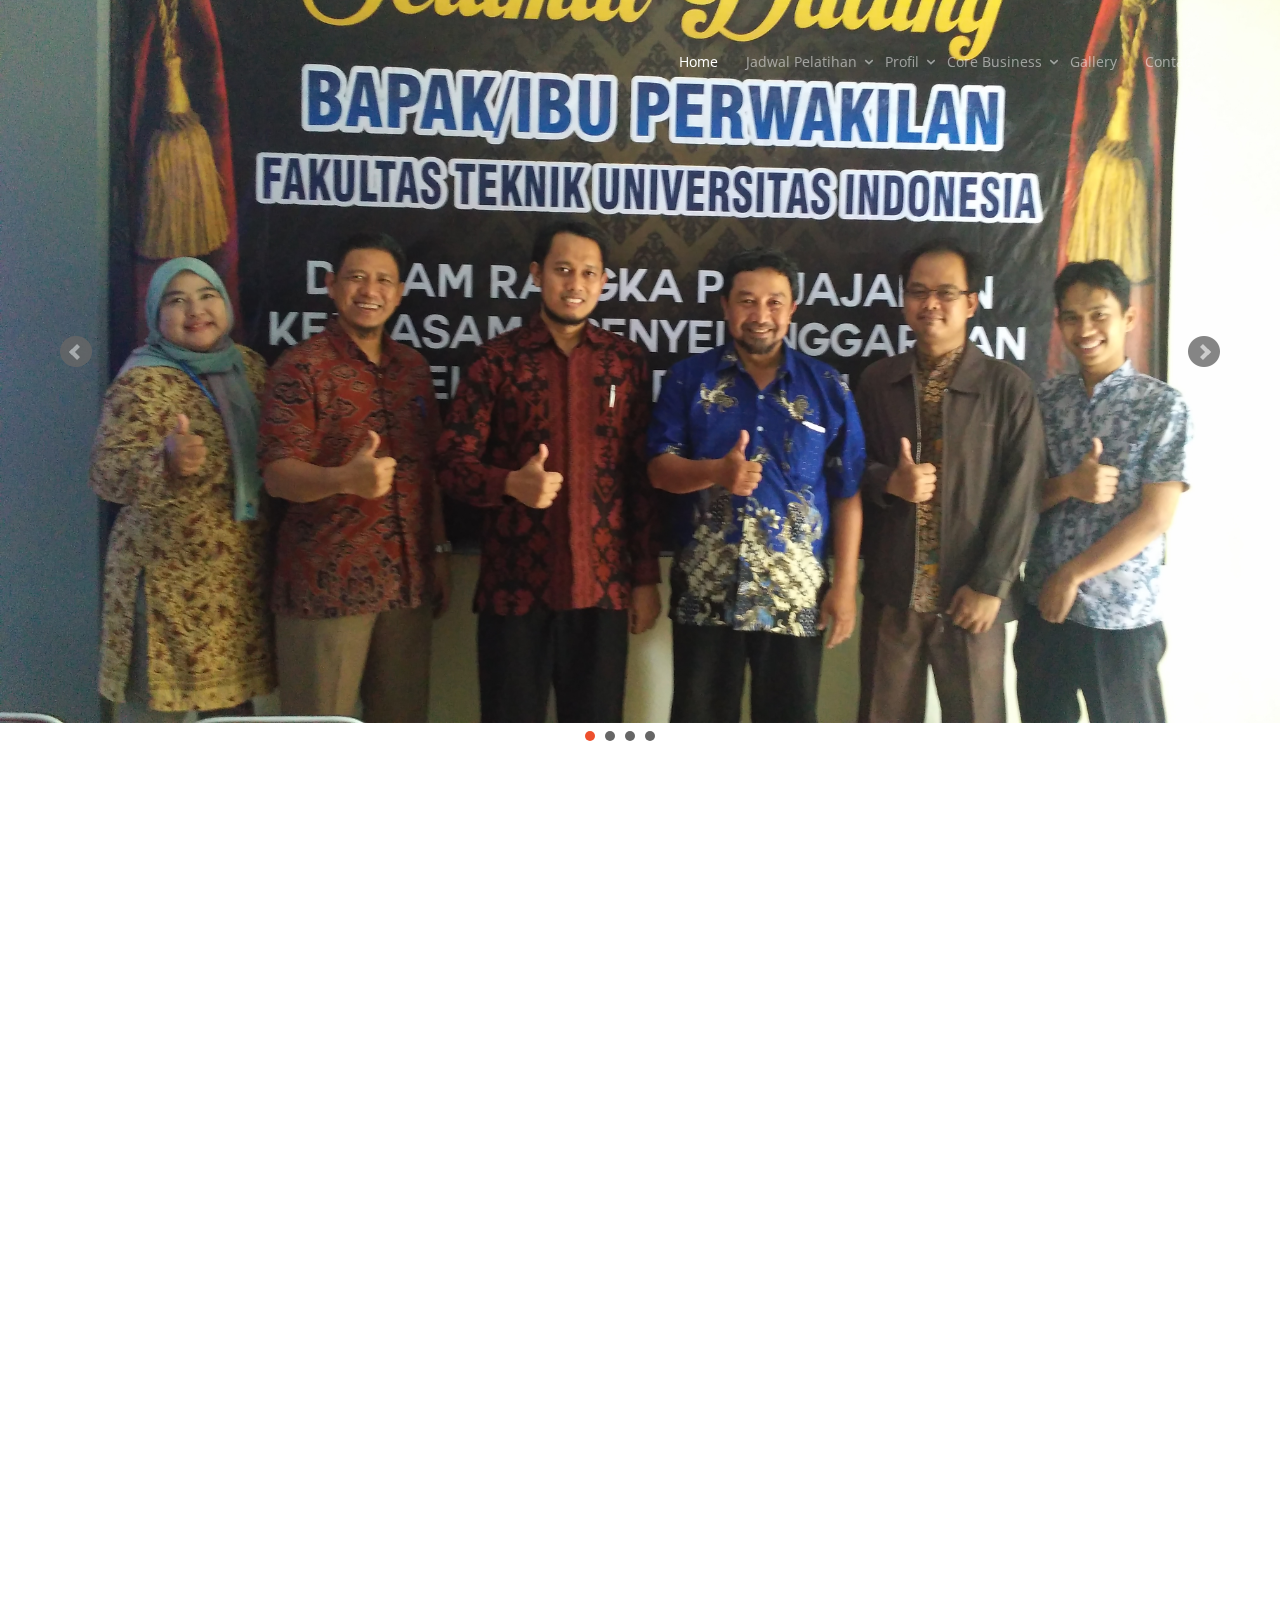
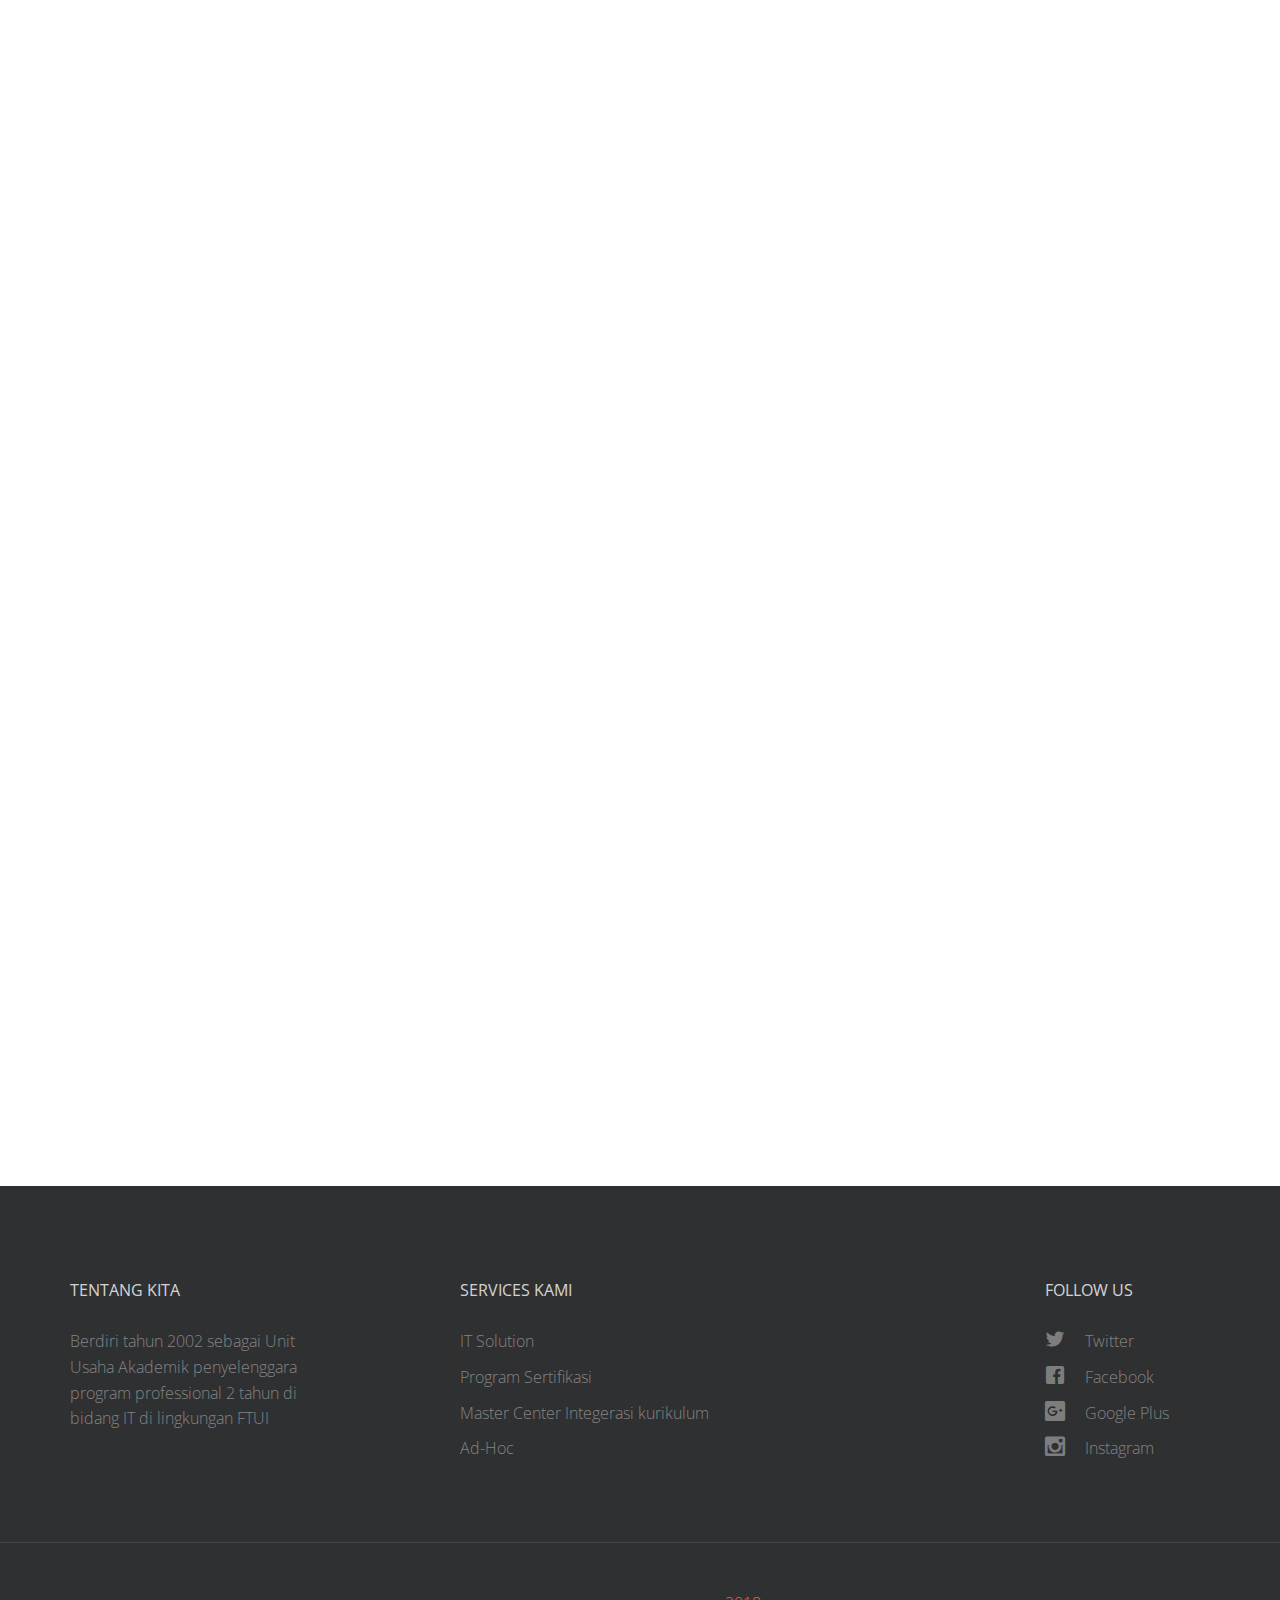
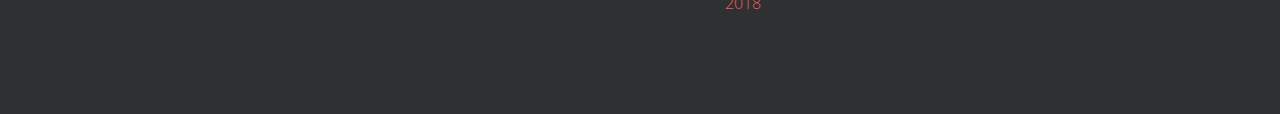
<file: index.html>
<!DOCTYPE html>
<html class="no-js">
	<head>
	<meta charset="utf-8">
	<meta http-equiv="X-UA-Compatible" content="IE=edge">
	<title>Home</title>
	<meta name="viewport" content="width=device-width, initial-scale=1">
	
  	<!-- Facebook and Twitter integration -->
	<meta property="og:title" content=""/>
	<meta property="og:image" content=""/>
	<meta property="og:url" content=""/>
	<meta property="og:site_name" content=""/>
	<meta property="og:description" content=""/>
	<meta name="twitter:title" content="" />
	<meta name="twitter:image" content="" />
	<meta name="twitter:url" content="" />
	<meta name="twitter:card" content="" />
<link rel="shortcut icon" href="favicon.ico">
	
	
	<link rel="stylesheet" href="css/animate.css">
	<!-- Icomoon Icon Fonts-->
	<link rel="stylesheet" href="css/icomoon.css">
	<!-- Bootstrap  -->
	<link rel="stylesheet" href="css/bootstrap.css">
	<!-- Magnific Popup -->
	<link rel="stylesheet" href="css/magnific-popup.css">
	<!-- Superfish -->
	<link rel="stylesheet" href="css/superfish.css">

	<!-- baru -->
	<link rel="stylesheet" href="css1/jquery.bxslider.css">
	<link rel="stylesheet" type="text/css" href="css1/isotope.css" media="screen" />	
	<link rel="stylesheet" href="css1/animate.css">
	<link rel="stylesheet" href="js1/fancybox/jquery.fancybox.css" type="text/css" media="screen" />

	<link rel="stylesheet" href="css1/style.css">


	<!-- Modernizr JS -->
	<script src="js/modernizr-2.6.2.min.js"></script>
	
	
	
</head>
<body>
	<div id="fh5co-wrapper">
	<div id="fh5co-page">
	<div id="fh5co-header">
		<header id="fh5co-header-section">
			<div class="container">
				<div class="nav-header">
						<div class="partner animate-box">
								<div class="inner" style="margin-top:50px;">
									<div style="float:left;">
										<img class="img-responsive" src="images2/demo/wew1.png" alt="">
									</div>
									<a href="#" class="js-fh5co-nav-toggle fh5co-nav-toggle"><i></i></a>
									<div style="float:left;margin-top:20px;padding-left:10px;">
										<a href="index.html"><h1 style="font-size:20px;color:#fff;">Continuing Education Program</h1></a>
									</div>
								</div>
							</div>
						<!-- <a href="#" class="js-fh5co-nav-toggle fh5co-nav-toggle"><i></i></a> -->
				
						<!-- START #fh5co-menu-wrap -->
						<nav id="fh5co-menu-wrap" role="navigation" style="margin-top:0px;">
							<ul class="sf-menu" id="fh5co-primary-menu">
								<li class="active">
									<a href="index.html">Home</a>
								</li>
								<li>
									<a href="#" class="fh5co-sub-ddown">Jadwal Pelatihan</a>
									<ul class="fh5co-sub-menu">
										<li>
											<a href="jadwalitsol.html"  >It Solution</a>
										</li>
										<li>
											<a href="jadwaladhoc.html"  >Ad-Hoc</a>
										</li>
										<li>
											<a href="jadwalsertifikasi.html"  >Program Sertifikasi</a>
										</li>
									</ul>
								</li>
								<li>
									<a href="#" class="fh5co-sub-ddown">Profil</a>
									<ul class="fh5co-sub-menu">
										<li>
											<a href="Team.html">Team</a>
										</li>
										<li>
											<a href="visimisi.html">Visi &amp; Misi</a>
										</li>
									</ul>
								</li>
								<li>
									<a href="#" class="fh5co-sub-ddown">Core Business</a>
									<ul class="fh5co-sub-menu">
										<li>
											<a href="itsol.html"  >Pelatihan It Solution</a>
										</li>
										<li>
											<a href="adhoc.html"  >Pelatihan Ad-Hoc</a>
										</li>
										<li>
											<a href="sertifikasi.html"  >Program Sertifikasi</a>
										</li>
										<li>
											<a href="master.html"  >Master Center Integerasi kurikulum</a>
										</li>
										<li>
											<a href="executive.html"  >Executive Education</a>
										</li>
										<li>
											<a href="#"  >Tempat Uji Kompetensi</a>
										</li>
										<li>
											<a href="kerjasama.html"  >Kerjasama Pelatihan Pemerintah</a>
										</li>
				
									</ul>
								</li>
								<li>
									<a href="#">Gallery</a>
								</li>
								<li>
									<a href="contact.html">Contact</a>
								</li>
							</ul>
						</nav>
					</div>
				</div>
			</header>
		</div>


		
		<div class="slider">
			<div class="img-responsive">
				<ul class="bxslider">				
					<li><img src="KUNJUNGAN/o/o4.jpg" alt=""/></li>					
						<li><img src="KUNJUNGAN/o/o.jpg" alt=""/></li>					
					<li><img src="KUNJUNGAN/o/o1.jpg" alt=""/></li>								
					<li><img src="images2/demo/baru/q4.JPG" alt=""/></li>			
				</ul>
			</div>	
		</div>
	
	
		<!-- end:header-top -->
	
		<div id="fh5co-about">
			<div class="container">
				<div class="row">
					</div>
					</div>
				<div id="fh5co-services-section">
					<div class="container">
						<div class="row">
							<div class="col-md-8 col-md-offset-2 text-center heading-section animate-box">
								<h3>Jenis Pelatihan Yang Kami Tawarkan </h3>
								</div>
							</div>
						</div>
						
					<div class="container">
							<div class="row text-center">
							<div class="col-md-4 col-sm-4">
								<div class="services animate-box">
									<span><i class="icon-browser"></i></span>
									<h3>Ad-Hoc</h3>
									<p>Dalam penyelenggaraan kerjasama pelatihan IT dengan pemerintahan, perusahaan dan lembaga, kami memberikan beberapa pilihan layanan. Adapun opsi kerjasama yang kami tawarkan adalah sebagai berikut.</p><a href="adhoc.html" class="btn btn-primary">Baca Selengkapnya</a>
								</div>
							</div>
							<div class="col-md-4 col-sm-4">
								<div class="services animate-box">
									<span><i class="icon-mobile"></i></span>
									<h3>It Solution</h3>
									<p>Portofolio CEP-CCIT bidang IT Solution 1. CCIT EXPO 2. CC Information System ( Sistem Akademik CCIT FT-UI) 3. Aplikasi Pembangunan Sistim Informasi Managemen Data Unit Badan Layanan Pengadaan Barang/Jasa  Pemkot Depok 4. Pembangunan Sistim Manajemen Pelatihan P2M FTUI</p><a href="itsol.html" class="btn btn-primary">Baca Selengkapnya</a>
								</div>
							</div>
							<div class="col-md-4 col-sm-4">
								<div class="services animate-box">
									<span><i class="icon-tools"></i></span>
									<h3>Sertifikasi</h3>
									Memiliki kerjasama dengan NIIT Gurgaon India-IT training provider terbesar di Asia-menyediakan metodologi Pendidikan dan Training Solutions bidang IT yang unik dan memiliki NIIT Center tersebar di Asia-Afrika (Saat ini CCITmerupakan Master Center-NIIT India).</P>
									<a href="sertifikasi.html" class="btn btn-primary">Baca Selengkapnya</a>
						</div>
							</div>
						</div>
					</div>
				</div>
		
				<!-- END What we do -->
						<div id="fh5co-blog-section">
					<div class="container">
						<div class="row">
							<div class="col-md-8 col-md-offset-2 text-center heading-section animate-box">
								<h3>Team Pelatihan</h3>
								</div>
						</div>
					</div>
					<div class="container">
						<div class="row row-bottom-padded-md">
							<div class="col-lg-4 col-md-4">
								<div class="fh5co-blog animate-box">
									<a href="#"><img class="img-responsive" src="images/cowo1.png" alt=""></a>
									<div class="blog-text">
										<div class="prod-title">
											<h3><a href=""#>Muhammad Suryanegara</a></h3>
											<span class="posted_by">Direktur / Kepala CEP-CCIT</span>
									
												</div>
									</div> 
								</div>
							</div>
							<div class="col-lg-4 col-md-4">
								<div class="fh5co-blog animate-box">
									<a href="#"><img class="img-responsive" src="images/cewe1.png" alt=""></a>
									<div class="blog-text">
										<div class="prod-title">
											<h3><a href="#">Eny Prasetyaningsih</a></h3>
											<span class="posted_by">Koordinator Kepelatihan CEP</span>
											</div>
									</div> 
								</div>
							</div>
							<div class="col-lg-4 col-md-4">
								<div class="fh5co-blog animate-box">
									<a href="#"><img class="img-responsive" src="images/cowo1.png" alt=""></a>
									<div class="blog-text">
										<div class="prod-title">
											<h3><a href="#">Nares Hendra Setiawan</a></h3>
											<span class="posted_by">Staff Pelatihan CEP</span>
												</div>
									</div> 
								</div>
							</div>
						</div>
		
					</div>
				</div>
				<!-- fh5co-blog-section -->
				<footer>
					<div id="footer">
						<div class="container">
							<div class="row">
								<div class="col-md-3 col-sm-12 col-sm-push-0 col-xs-12 col-xs-push-0">
									<h3 >Tentang Kita</h3>
									<p> Berdiri tahun 2002 sebagai Unit Usaha Akademik penyelenggara program professional 2 tahun di bidang IT di lingkungan FTUI<P>
										</p>
								</div>
								<div class="col-md-6 col-md-push-1 col-sm-12 col-sm-push-0 col-xs-12 col-xs-push-0">
									<h3>services Kami</h3>
									<ul class="float">
										<li>IT Solution</a></li>
										<li>Program Sertifikasi </a></li>
										<li>Master Center Integerasi kurikulum</a></li>
										<li>Ad-Hoc</a></li>
									</ul>
									</div>
		
								<div class="col-md-2 col-md-push-1 col-sm-12 col-sm-push-0 col-xs-12 col-xs-push-0">
									<h3>Follow Us</h3>
									<ul class="fh5co-social">
										<li><a href="#"><i class="icon-twitter2"></i> Twitter</a></li>
										<li><a href="#"><i class="icon-facebook2"></i> Facebook</a></li>
										<li><a href="#"><i class="icon-google-plus2"></i> Google Plus</a></li>
										<li><a href="#"><i class="icon-instagram2"></i> Instagram</a></li>
									</ul>
								</div>
							</div>
						</div>
						<div class="fh5co-copyright text-center">
							<p>&copy; Noviardy Herry Rahadyan. </i><a href="www.eng.ccit.ui.ac.id"  >2018</a> </span></p>	
						</div>
					</div>
				</footer>
			
		
			</div>
			<!-- END fh5co-page -->
		
			</div>
			<!-- END fh5co-wrapper -->
		
			<!-- jQuery -->
		
		
			<script src="js/jquery.min.js"></script>
			<!-- jQuery Easing -->
			<script src="js/jquery.easing.1.3.js"></script>
			<!-- Bootstrap -->
			<script src="js/bootstrap.min.js"></script>
			<!-- Waypoints -->
			<script src="js/jquery.waypoints.min.js"></script>
			<!-- Stellar -->
			<script src="js/jquery.stellar.min.js"></script>
			<!-- Superfish -->
			<script src="js/hoverIntent.js"></script>
			<script src="js/superfish.js"></script>
			<!-- Magnific Popup -->
			<script src="js/jquery.magnific-popup.min.js"></script>
			<script src="js/magnific-popup-options.js"></script>
		
			<!-- Main JS -->
			<script src="js/main.js"></script>
		<!--baru -->
				<script src="js1/fancybox/jquery.fancybox.pack.js"></script>
			<script src="js1/jquery.easing.1.3.js"></script>
			<script src="js1/jquery.bxslider.min.js"></script>
			<script src="js1/jquery.prettyPhoto.js"></script>
			<script src="js1/jquery.isotope.min.js"></script> 
			<script src="js1/functions.js"></script>
			</body>
		</html>
</file>
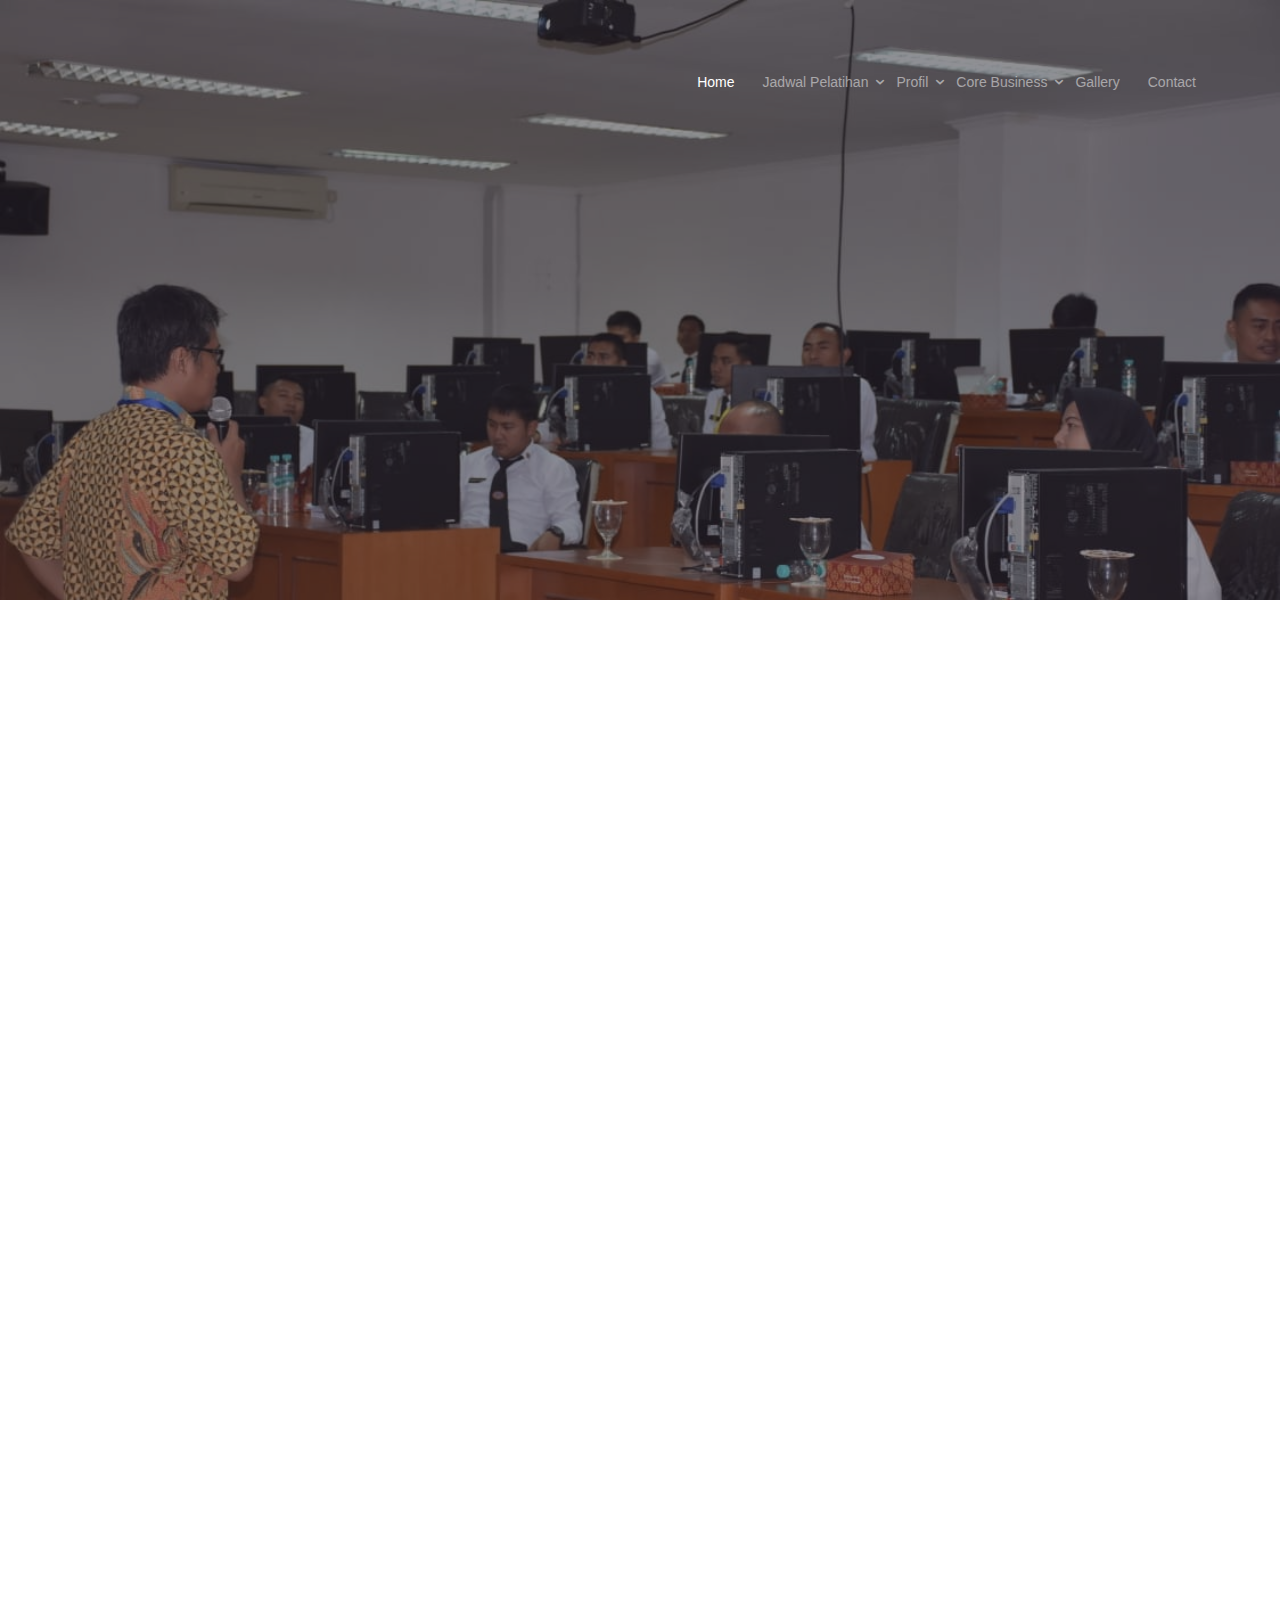
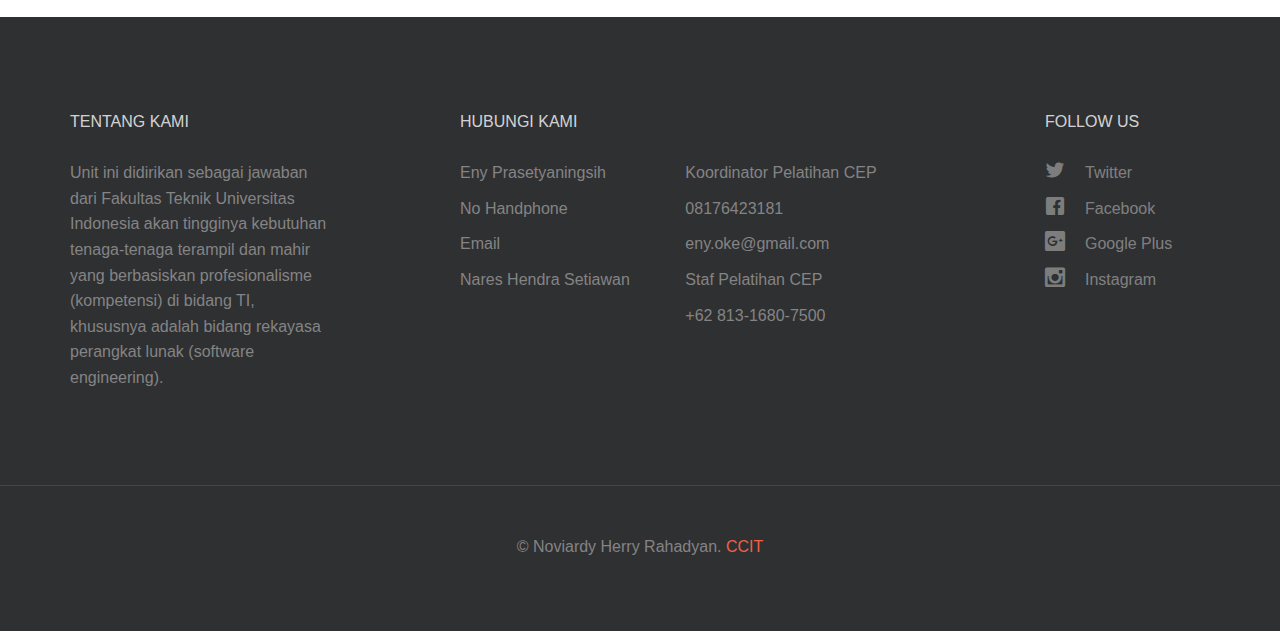
<file: adhoc.html>
<!DOCTYPE html>
<html class="no-js">
	<head>
	<meta charset="utf-8">
	<meta http-equiv="X-UA-Compatible" content="IE=edge">
	<title>Ad-Hoc</title>
	<meta name="viewport" content="width=device-width, initial-scale=1">
	
  	<!-- Facebook and Twitter integration -->
	<meta property="og:title" content=""/>
	<meta property="og:image" content=""/>
	<meta property="og:url" content=""/>
	<meta property="og:site_name" content=""/>
	<meta property="og:description" content=""/>
	<meta name="twitter:title" content="" />
	<meta name="twitter:image" content="" />
	<meta name="twitter:url" content="" />
	<meta name="twitter:card" content="" />

	<!-- Place favicon.ico and apple-touch-icon.png in the root directory -->
	<link rel="shortcut icon" href="favicon.ico">

	<!-- <link href='https://fonts.googleapis.com/css?family=Open+Sans:400,700,300' rel='stylesheet' type='text/css'> -->
	
	<!-- Animate.css -->
	<link rel="stylesheet" href="css/animate.css">
	<!-- Icomoon Icon Fonts-->
	<link rel="stylesheet" href="css/icomoon.css">
	<!-- Bootstrap  -->
	<link rel="stylesheet" href="css/bootstrap.css">
	<!-- Magnific Popup -->
	<link rel="stylesheet" href="css/magnific-popup.css">
	<!-- Superfish -->
	<link rel="stylesheet" href="css/superfish.css">

	<link rel="stylesheet" href="css/style.css">


	<!-- Modernizr JS -->
	<script src="js/modernizr-2.6.2.min.js"></script>
	

</head>
	<body>
		<div id="fh5co-wrapper">
		<div id="fh5co-page">
		<div id="fh5co-header">
			<header id="fh5co-header-section">
				<div class="container">
					<div class="nav-header">
							<div class="partner animate-box">
									<div class="inner" style="margin-top:50px;">
										<div style="float:left;">
											<img class="img-responsive" src="images2/demo/wew1.png" alt="">
										</div>
										<a href="#" class="js-fh5co-nav-toggle fh5co-nav-toggle"><i></i></a>
										<div style="float:left;margin-top:20px;padding-left:10px;">
											<a href="index.html"><h1 style="font-size:20px;color:#fff;">Continuing Education Program</h1></a>
										</div>
									</div>
								</div>
						<!-- <a href="#" class="js-fh5co-nav-toggle fh5co-nav-toggle"><i></i></a> -->
				
						<!-- START #fh5co-menu-wrap -->
						<nav id="fh5co-menu-wrap" role="navigation" style="margin-top:0px;">
							<ul class="sf-menu" id="fh5co-primary-menu">
								<li class="active">
									<a href="index.html">Home</a>
								</li>
								<li>
									<a href="#" class="fh5co-sub-ddown">Jadwal Pelatihan</a>
									<ul class="fh5co-sub-menu">
										<li>
											<a href="jadwalitsol.html"  >It Solution</a>
										</li>
										<li>
											<a href="jadwaladhoc.html"  >Ad-Hoc</a>
										</li>
										<li>
											<a href="jadwalsertifikasi.html"  >Program Sertifikasi</a>
										</li>
									</ul>
								</li>
								<li>
									<a href="#" class="fh5co-sub-ddown">Profil</a>
									<ul class="fh5co-sub-menu">
										<li>
											<a href="Team.html">Team</a>
										</li>
										<li>
											<a href="visimisi.html">Visi &amp; Misi</a>
										</li>
									</ul>
								</li>
								<li>
									<a href="#" class="fh5co-sub-ddown">Core Business</a>
									<ul class="fh5co-sub-menu">
										<li>
											<a href="itsol.html"  >Pelatihan It Solution</a>
										</li>
										<li>
											<a href="adhoc.html"  >Pelatihan Ad-Hoc</a>
										</li>
										<li>
											<a href="sertifikasi.html"  >Program Sertifikasi</a>
										</li>
										<li>
											<a href="master.html"  >Master Center Integerasi kurikulum</a>
										</li>
										<li>
											<a href="executive.html"  >Executive Education</a>
										</li>
										<li>
											<a href="#"  >Tempat Uji Kompetensi</a>
										</li>
										<li>
											<a href="kerjasama.html"  >Kerjasama Pelatihan Pemerintah</a>
										</li>
				
									</ul>
								</li>
								<li>
									<a href="#">Gallery</a>
								</li>
								<li>
									<a href="contact.html">Contact</a>
								</li>
							</ul>
						</nav>
					</div>
				</div>
			</header>
		</div>

		
		<div class="fh5co-hero fh5co-hero-2">
			<div class="fh5co-overlay"></div>
			<div class="fh5co-cover fh5co-cover_2 text-center" data-stellar-background-ratio="0.5" style="background-image: url(images2/demo/pel3.jpeg);">
				
				</div>
			</div>
		</div>
		<!-- end:header-top -->
		<div id="fh5co-about">
			<div class="container">
				<div class="row">
					</div>
			</div>
			<div class="container">
				<div class="row row-bottom-padded-md">
					<div class="col-md-6 animate-box">
						<figure>
							<img src="images2/demo/wew.png" alt="" class="img-responsive">
						</figure>
					</div>
					<div class="col-md-6 animate-box">
						<h3>Sekilas CEP-CCIT FTUI </h3>
						<p>Unit ini didirikan sebagai jawaban dari Fakultas Teknik Universitas Indonesia akan tingginya kebutuhan tenaga-tenaga terampil dan mahir</p>
						<p>yang berbasiskan profesionalisme (kompetensi) di  bidang TI, khususnya adalah bidang rekayasa perangkat lunak (software engineering).</p>  
    				    <p>Sejak  berdirinya  2002  lalu, CCIT-FTUI berupaya  untuk  memenuhi  kebutuhan  industri - industri di berbagai bidang atas sumber daya manusia yang profesional dan kompeten, yakni untuk level  tenaga terampil di bidang TI. CCIT memberikan pendidikan berkualitas terbaik bagi putra-putri  Indonesia dalam menyongsong era Teknologi Informasi dan Komunikasi (ICT: Information and  Communication Technology). Dengan tujuan ingin memaksimalkan metode pembelajaran, CCIT  menjalin kerjasama dengan salah satu lembaga pendidikan Teknologi Informasi terbaik di dunia  yaitu NIITdari India </p>
						</div>
				</div>
				<div class="row">
					<div class="col-md-6 col-md-3-2 animate-box">
						<h3> Portofolio CEP-CCIT bidang IT Solution </h3>
						<p>1. CCIT EXPO</p>
				        <p>2. CC Information System ( Sistem Akademik CCIT FT-UI) </p>
      					<p>3. Aplikasi Pembangunan Sistim Informasi Managemen Data Unit Badan LayananPengadaan Barang/Jasa Pemkot Depok </p>
      					<p>4. Pembangunan Sistim Manajemen Pelatihan P2M FTUI</p>
     				    <p>5. Sistim Pengaduan FTUI (Smart Campus FTUI) </p>
      					<p>6. Sistim Online Pengajuan dan Penilaaian Mata Kuliah Spesial di FTUI </p>
					</div> 
							<div class="row">
					<div class="col-md-6 col-md-1-2 animate-box">
						<h3>Tujuan didirikan IT Solution</h3>
							<p> * Menghasilkan profit bagi perusahaan yang menyewa jasa kami </p>
     						<p> * Melatih staff perusahaan menjadi pribadi yang tangguh, komunikatif, kreatif dan bersahabat</p>
   						   	<p> * Menciptakan layanan terbaik dalam bidang konsultasi IT </p>
  				   	    	<p> * Menjadi perusahaan pilihan utama di bidang jasa konsultasi IT </p>
    					  	<p> * Menciptakan lapangan kerja </p>
    					  <a href="jadwaladhoc.html"  >cek jadwal</a>
				</div>
			</div>
		</div>
		</div>
		<!-- END fh5co-about -->
		
		<!-- fh5co-content-section -->
		
		<!-- END fh5co-services-section -->
	
		<footer>
			<div id="footer">
				<div class="container">
					<div class="row">
						<div class="col-md-3 col-sm-12 col-sm-push-0 col-xs-12 col-xs-push-0">
							<h3>Tentang Kami</h3>
							 <p>Unit ini didirikan sebagai jawaban dari Fakultas Teknik Universitas Indonesia akan tingginya kebutuhan tenaga-tenaga terampil dan mahir yang berbasiskan profesionalisme (kompetensi) di  bidang TI, khususnya adalah bidang rekayasa perangkat lunak (software engineering).</p>  	
						</div>
						<div class="col-md-6 col-md-push-1 col-sm-12 col-sm-push-0 col-xs-12 col-xs-push-0">
							<h3>Hubungi kami</h3>
							<ul class="float">
								<li> Eny Prasetyaningsih</a></li>
								<li> No Handphone </a></li>
								<li> Email </a></li>
								<li>Nares Hendra Setiawan</a></li>
							</ul>
							<ul class="float">
								<li>Koordinator Pelatihan CEP</a></li>
								<li>08176423181</a></li>
								<li>eny.oke@gmail.com</a></li>
								<li>Staf Pelatihan CEP</a></li>
								<li>+62 813-1680-7500</a></li>

							</ul>

						</div>

						<div class="col-md-2 col-md-push-1 col-sm-12 col-sm-push-0 col-xs-12 col-xs-push-0">
							<h3>Follow Us</h3>
							<ul class="fh5co-social">
								<li><a href="#"><i class="icon-twitter2"></i> Twitter</a></li>
								<li><a href="#"><i class="icon-facebook2"></i> Facebook</a></li>
								<li><a href="#"><i class="icon-google-plus2"></i> Google Plus</a></li>
								<li><a href="#"><i class="icon-instagram2"></i> Instagram</a></li>
							</ul>
						</div>
					</div>
				</div>
				<div class="fh5co-copyright text-center">
					<p>&copy; Noviardy Herry Rahadyan. <a href="http://eng.ccit.ui.ac.id"  >CCIT</a></span></p>	
				</div>
			</div>
		</footer>
	

	</div>
	<!-- END fh5co-page -->

	</div>
	<!-- END fh5co-wrapper -->

	<!-- jQuery -->


	<script src="js/jquery.min.js"></script>
	<!-- jQuery Easing -->
	<script src="js/jquery.easing.1.3.js"></script>
	<!-- Bootstrap -->
	<script src="js/bootstrap.min.js"></script>
	<!-- Waypoints -->
	<script src="js/jquery.waypoints.min.js"></script>
	<!-- Stellar -->
	<script src="js/jquery.stellar.min.js"></script>
	<!-- Superfish -->
	<script src="js/hoverIntent.js"></script>
	<script src="js/superfish.js"></script>

	<!-- Main JS (Do not remove) -->
	<script src="js/main.js"></script>

	</body>
</html>
</file>
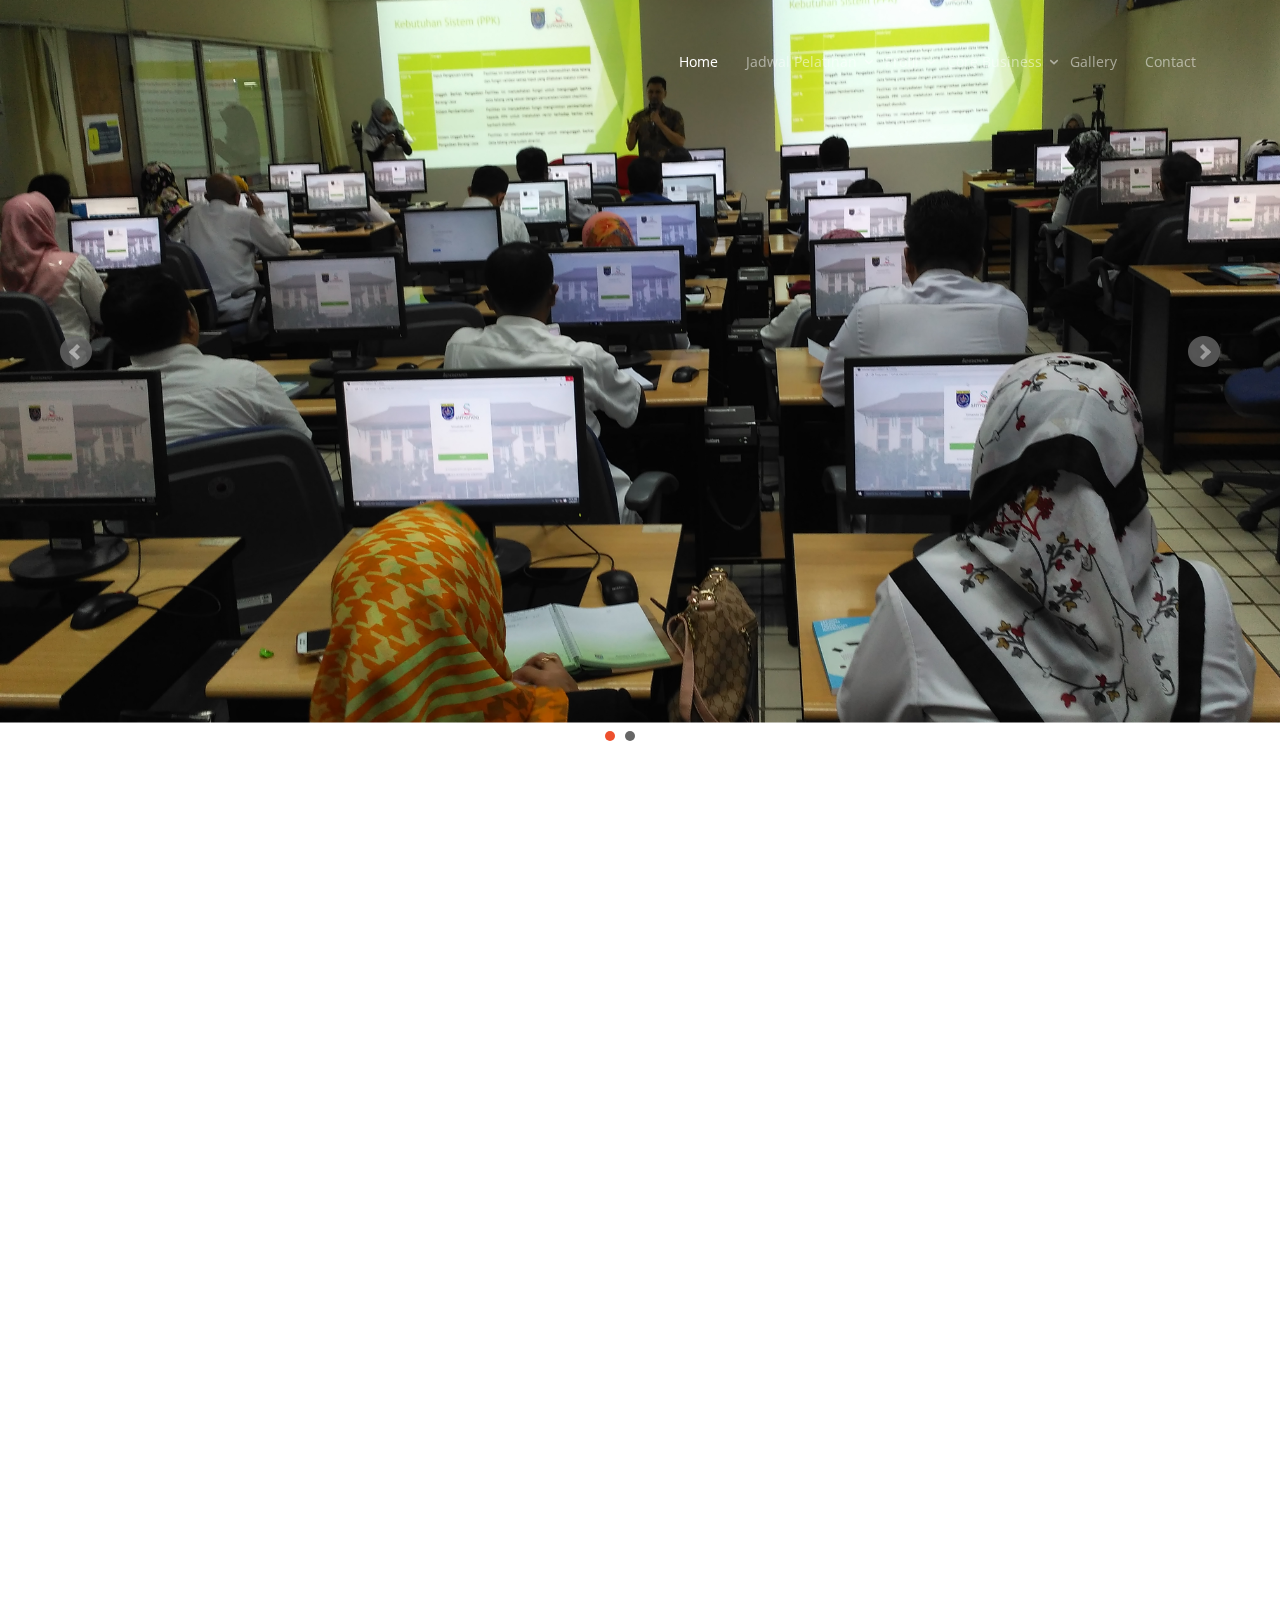
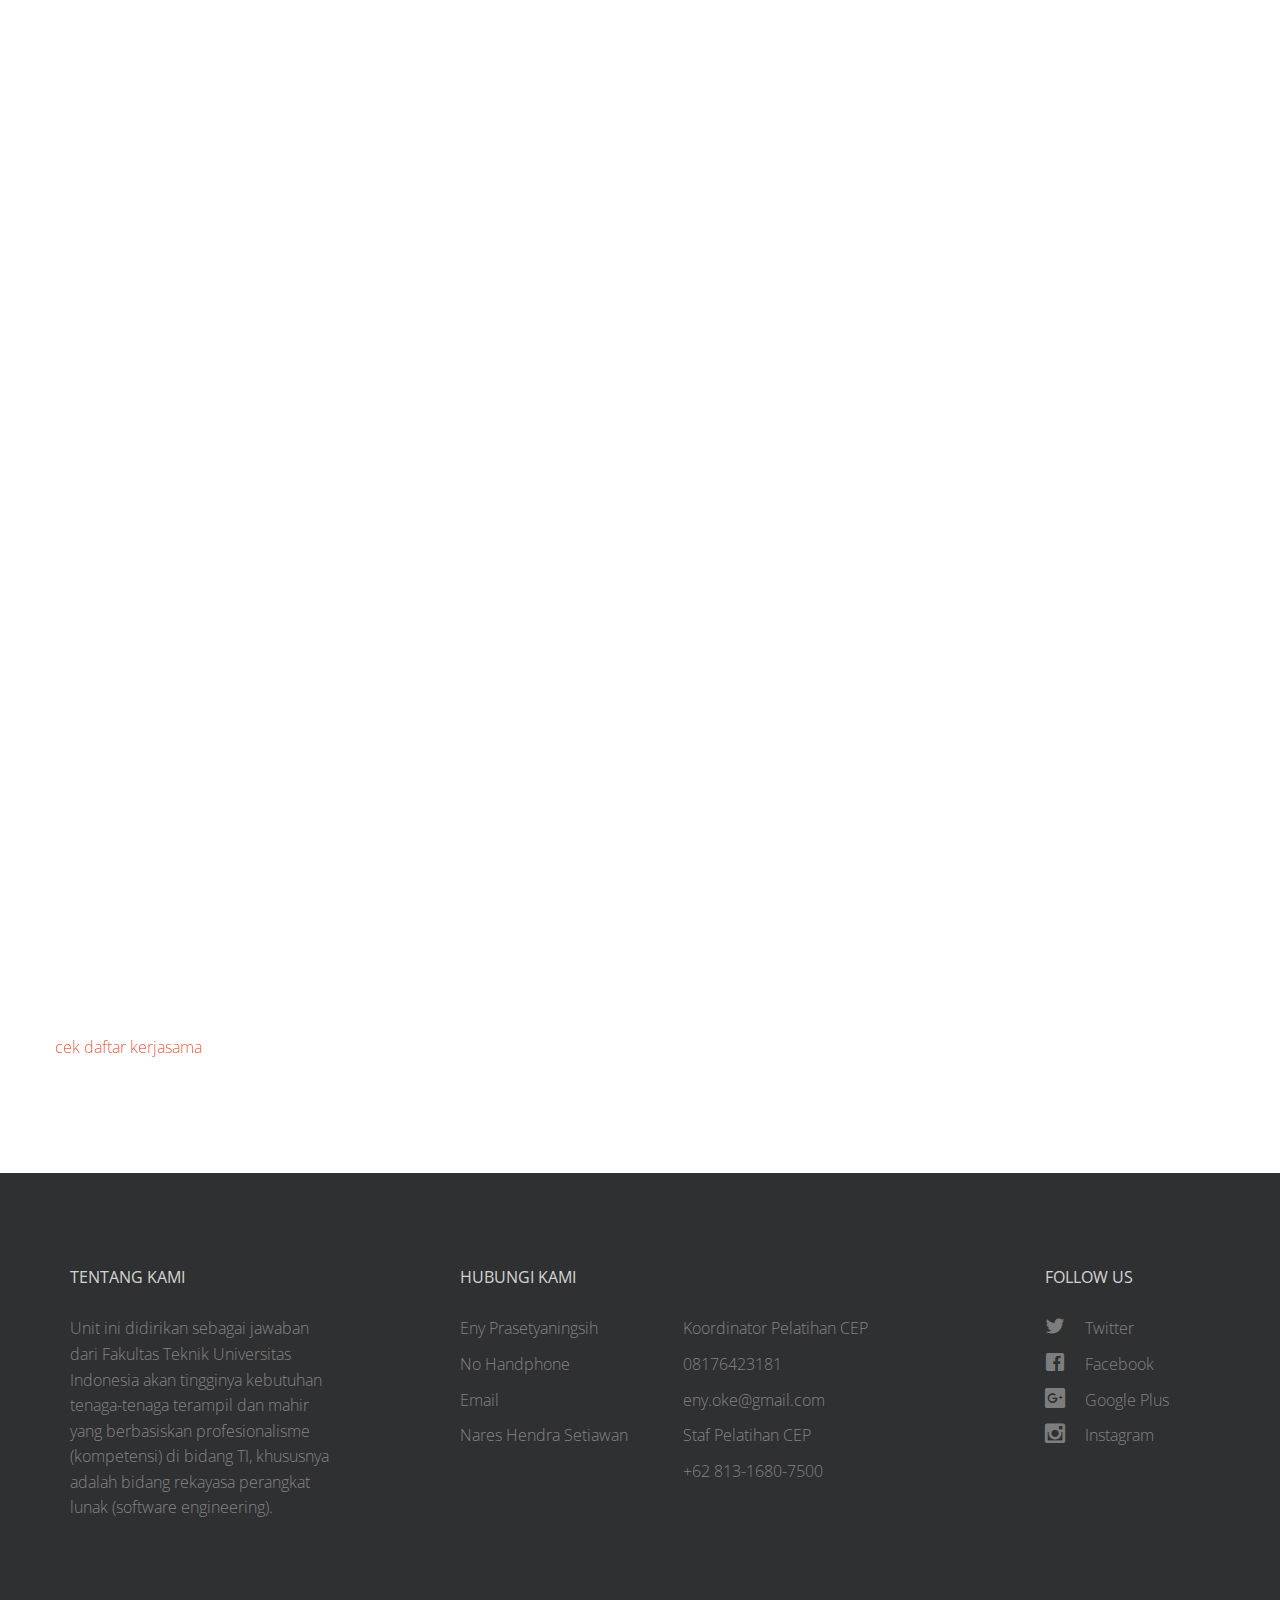
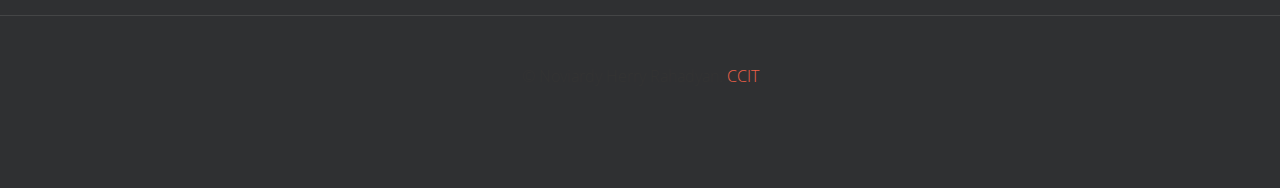
<file: executive.html>
<!DOCTYPE html>
<html class="no-js">
	<head>
	<meta charset="utf-8">
	<meta http-equiv="X-UA-Compatible" content="IE=edge">
	<title>Executive</title>
	<meta name="viewport" content="width=device-width, initial-scale=1">
	
  	<!-- Facebook and Twitter integration -->
	<meta property="og:title" content=""/>
	<meta property="og:image" content=""/>
	<meta property="og:url" content=""/>
	<meta property="og:site_name" content=""/>
	<meta property="og:description" content=""/>
	<meta name="twitter:title" content="" />
	<meta name="twitter:image" content="" />
	<meta name="twitter:url" content="" />
	<meta name="twitter:card" content="" />

	<!-- Place favicon.ico and apple-touch-icon.png in the root directory -->
	<link rel="shortcut icon" href="favicon.ico">

	<!-- <link href='https://fonts.googleapis.com/css?family=Open+Sans:400,700,300' rel='stylesheet' type='text/css'> -->
	
	<!-- Animate.css -->
	<link rel="stylesheet" href="css/animate.css">
	<!-- Icomoon Icon Fonts-->
	<link rel="stylesheet" href="css/icomoon.css">
	<!-- Bootstrap  -->
	<link rel="stylesheet" href="css/bootstrap.css">
	<!-- Magnific Popup -->
	<link rel="stylesheet" href="css/magnific-popup.css">
	<!-- Superfish -->
	<link rel="stylesheet" href="css/superfish.css">

	<!-- baru -->
	<link rel="stylesheet" href="css1/jquery.bxslider.css">
	<link rel="stylesheet" type="text/css" href="css1/isotope.css" media="screen" />	
	<link rel="stylesheet" href="css1/animate.css">
	<link rel="stylesheet" href="js1/fancybox/jquery.fancybox.css" type="text/css" media="screen" />

	<link rel="stylesheet" href="css1/style.css">


	<!-- Modernizr JS -->
	<script src="js/modernizr-2.6.2.min.js"></script>
	

	
	</head>
	<body>
		<div id="fh5co-wrapper">
		<div id="fh5co-page">
		<div id="fh5co-header">
			<header id="fh5co-header-section">
				<div class="container">
					<div class="nav-header">
							<div class="partner animate-box">
									<div class="inner" style="margin-top:50px;">
										<div style="float:left;">
											<img class="img-responsive" src="images2/demo/wew1.png" alt="">
										</div>
										<a href="#" class="js-fh5co-nav-toggle fh5co-nav-toggle"><i></i></a>
										<div style="float:left;margin-top:20px;padding-left:10px;">
											<a href="index.html"><h1 style="font-size:20px;color:#fff;">Continuing Education Program</h1></a>
										</div>
									</div>
								</div>	
						<!-- <a href="#" class="js-fh5co-nav-toggle fh5co-nav-toggle"><i></i></a> -->
				
						<!-- START #fh5co-menu-wrap -->
						<nav id="fh5co-menu-wrap" role="navigation" style="margin-top:0px;">
							<ul class="sf-menu" id="fh5co-primary-menu">
								<li class="active">
									<a href="index.html">Home</a>
								</li>
								<li>
									<a href="#" class="fh5co-sub-ddown">Jadwal Pelatihan</a>
									<ul class="fh5co-sub-menu">
										<li>
											<a href="jadwalitsol.html"  >It Solution</a>
										</li>
										<li>
											<a href="jadwaladhoc.html"  >Ad-Hoc</a>
										</li>
										<li>
											<a href="jadwalsertifikasi.html"  >Program Sertifikasi</a>
										</li>
									</ul>
								</li>
								<li>
									<a href="#" class="fh5co-sub-ddown">Profil</a>
									<ul class="fh5co-sub-menu">
										<li>
											<a href="Team.html">Team</a>
										</li>
										<li>
											<a href="visimisi.html">Visi &amp; Misi</a>
										</li>
									</ul>
								</li>
								<li>
									<a href="#" class="fh5co-sub-ddown">Core Business</a>
									<ul class="fh5co-sub-menu">
										<li>
											<a href="itsol.html"  >Pelatihan It Solution</a>
										</li>
										<li>
											<a href="adhoc.html"  >Pelatihan Ad-Hoc</a>
										</li>
										<li>
											<a href="sertifikasi.html"  >Program Sertifikasi</a>
										</li>
										<li>
											<a href="master.html"  >Master Center Integerasi kurikulum</a>
										</li>
										<li>
											<a href="executive.html"  >Executive Education</a>
										</li>
										<li>
											<a href="#"  >Tempat Uji Kompetensi</a>
										</li>
										<li>
											<a href="kerjasama.html"  >Kerjasama Pelatihan Pemerintah</a>
										</li>
				
									</ul>
								</li>
								<li>
									<a href="#">Gallery</a>
								</li>
								<li>
									<a href="contact.html">Contact</a>
								</li>
							</ul>
						</nav>
					</div>
				</div>
			</header>
		</div>

		
		<div class="slider">
		<div class="img-responsive">
			<ul class="bxslider">				
				<li><img src="KUNJUNGAN/o/o1.jpg" alt=""/></li>								
				<li><img src="KUNJUNGAN/o/o4.jpg" alt=""/></li>	
					
			</ul>
		</div>	
    </div>
	
		<!-- end:header-top -->
		<div id="fh5co-about">
			<div class="container">
				<div class="row">
					</div>
			</div>
			<div class="container">
				<div class="row row-bottom-padded-md">
					<div class="col-md-6 animate-box">
						<figure>
							<img src="images2/demo/wew.png" alt="" class="img-responsive">
						</figure>
					</div>
					<div class="col-md-6 animate-box">
				
						<h3>CEP CCIT FTUI 	</h3>
						<p>CEP CCIT FTUI Executive Education adalah sistem pembelajaran lanjutan untuk para profesional guna mengembangkan kompetensi dan keterampilan mereka di bidang IT. Program-program ini diperuntukan untuk organisasi, profesional bisnis, manajer, pemimpin, dan eksekutif dari berbagai bidang. Program-program yang kita tawarkan untuk membantu para eksekutif dan profesioanal baik dari sektor swasta maupun sektor publik mencapai hasil yang terbaik di bidang IT.</p>
						<p>Dengan pengajar yang profesional, kami siap untuk membantu para peserta guna mempersiapkan diri peserta untuk menjadi profesional. Banyak dari pengajar mempunyai spesialisasi di bidang masing-masing; mengarahkan penelitian mutakhir, konsultasi bisnis, solusi terbaik kepada pemerintah, dan yang paling penting, memberikan pengetahuan dan pengalaman mereka ke para peserta</p>
						<P>Kami mencari peserta berkualitas dari seluruh sektor industri dan sektor bisnis yang mencari program pengembangan kompetensi yang menantang, akademis ketat, namun praktis. Perihal ini lah yang menjadi kan CEP CCIT FTUI sebagai pilihan guna mengembangkan kemampuan dan keterampilan diri sendiri agar dapat digunakan dalam sektor industri maupun sektor bisnis.</P>
					</p>
				</div>
				</div>
				<div class="row">
					<div class="col-md-6 col-md-3-2 animate-box">
						<h3>Program Terbuka</h3>
						<p>Berbagai program IT telah siap untuk diberikan kepada para peserta yang meliputi : Java Tech, Net Tech, Infrastructure Track, Web Development, Big Data, Android Platform, Digital Marketing, Linux dan Oracle database administration 12C.</p>
						<p>Mereka dirancang untuk memberikan para peserta eksekutif lingkungan yang kolaboratif dan merangsang untuk belajar guna menambah pengetahuan dan keterampilan secara profesional.</p>
		
					</div> 
					<div class="col-md-6 animate-box">
					<h3>Program Costum</h3>	
					<p>Program costum kami dibuat untuk peserta agar dapat lebih fokus lagi kepada program-program sesuai kompetensi . Kami bekerja bersama anda untuk membantu menemukan solusi yang tepat dan mengidentifikasi pengetahuan, perilaku, dan tindakan yang akan membuat perbedaan bagi organisasi anda.
					<p>Kami mengumpulkan para ahli di bidang akademis dan industri, menerapkan penelitian terbaru dan berpikir serta mengubah pengetahuan menjadi tindakan.</p>
					</p>
					</div>
				</div>
				<div class="row">
					<div class="col-md-6 col-md-3-2 animate-box">
						<h3>Kerjasama Perusahaan</h3>
						<p> menambahkan sebagian besar nilai ketika kami mengembangkan hubungan jangka pendek dan jangka panjang dengan mitra kami untuk menjaga mereka tetap terhubung dengan area yang relevan di CEP CCIT FTUI</p>						
				      	<p>Sejak awal, tim pelatihan kami akan merespon dengan cepat dan efektif untuk kebutuhan klien. Mereka mengenal individu dan organisasi dengan sangat baik, menawarkan layanan yang sangat pribadi dan fleksibel dan membangun kepercayaan dan pemahaman sepanjang perjalanan program. </p>
						<p>Di luar program kemitraan kami berlanjut melalui layanan hubungan korporat kami. Melalui dukungan dari staff kami yang berdedikasi, kami memberikan saran dan informasi yang berkelanjutan tentang kegiatan yang mungkin relevan dan berharga bagi organisasi individu. Ini memungkinkan klien untuk mendapatkan manfaat dari program IT kami dan dari berbagai area di dalam CEP CCIT FTUI.</p>
						<p>Tim pengajar kami akan sering mengembangkan hubungan dekat dengan rekan bisnis di organisasi mitra kami, kadang-kadang melalui kegiatan penelitian kolaboratif aktif. Sesuai dengan minat mereka, kami dapat membuat perkenalan dan koneksi dengan fakultas dan pusat penelitian terkemuka di berbagai disiplin ilmu di luar program.</p>
						<p>Kami juga telah menyediakan program hubungan korporat untuk acara digital marketing, Web development, dan Big Data yang akan merangkul berbagai mitra korporat yang beragam dan memberi mereka pengetahuan dan pemikiran terbaru dari penelitian.

						</p>
					</div> 
							
						<div class="row">
							<div class="row row-bottom-padded-md">
								<div class="col-md-6 animate-box">
								<img src="images2/demo/wew.png" alt="" class="img-responsive"> </div></div>
					</div>						
								<!-- end:header-top -->
								<a href="kerjasamalogo.html"  >cek daftar kerjasama</a>
	
				</div>
			</div>
		</div>
		</div>

		<!-- END fh5co-about -->
		
	 <!-- fh5co-content-section -->
		
		<!-- END fh5co-services-section -->
	
		<footer>
			<div id="footer">
				<div class="container">
					<div class="row">
						<div class="col-md-3 col-sm-12 col-sm-push-0 col-xs-12 col-xs-push-0">
							<h3>Tentang Kami</h3>
							 <p>Unit ini didirikan sebagai jawaban dari Fakultas Teknik Universitas Indonesia akan tingginya kebutuhan tenaga-tenaga terampil dan mahir yang berbasiskan profesionalisme (kompetensi) di  bidang TI, khususnya adalah bidang rekayasa perangkat lunak (software engineering).</p>  	
						</div>
						<div class="col-md-6 col-md-push-1 col-sm-12 col-sm-push-0 col-xs-12 col-xs-push-0">
							<h3>Hubungi kami</h3>
							<ul class="float">
								<li> Eny Prasetyaningsih</a></li>
								<li> No Handphone </a></li>
								<li> Email </a></li>
								<li>Nares Hendra Setiawan</a></li>
							</ul>
							<ul class="float">
								<li>Koordinator Pelatihan CEP</a></li>
								<li>08176423181</a></li>
								<li>eny.oke@gmail.com</a></li>
								<li>Staf Pelatihan CEP</a></li>
								<li>+62 813-1680-7500</a></li>

							</ul>

						</div>

						<div class="col-md-2 col-md-push-1 col-sm-12 col-sm-push-0 col-xs-12 col-xs-push-0">
							<h3>Follow Us</h3>
							<ul class="fh5co-social">
								<li><a href="#"><i class="icon-twitter2"></i> Twitter</a></li>
								<li><a href="#"><i class="icon-facebook2"></i> Facebook</a></li>
								<li><a href="#"><i class="icon-google-plus2"></i> Google Plus</a></li>
								<li><a href="#"><i class="icon-instagram2"></i> Instagram</a></li>
							</ul>
						</div>
					</div>
				</div>
				<div class="fh5co-copyright text-center">
					<p>&copy; Noviardy Herry Rahadyan. <a href="http://eng.ccit.ui.ac.id"  >CCIT</a></span></p>	
				</div>
			</div>
		</footer>
	

	</div>
	<!-- END fh5co-page -->

	</div>
	<!-- END fh5co-wrapper -->

	<!-- jQuery -->


	<script src="js/jquery.min.js"></script>
	<!-- jQuery Easing -->
	<script src="js/jquery.easing.1.3.js"></script>
	<!-- Bootstrap -->
	<script src="js/bootstrap.min.js"></script>
	<!-- Waypoints -->
	<script src="js/jquery.waypoints.min.js"></script>
	<!-- Stellar -->
	<script src="js/jquery.stellar.min.js"></script>
	<!-- Superfish -->
	<script src="js/hoverIntent.js"></script>
	<script src="js/superfish.js"></script>

	<!-- Main JS (Do not remove) -->
	<script src="js/main.js"></script>
<!--baru -->
		<script src="js1/fancybox/jquery.fancybox.pack.js"></script>
	<script src="js1/jquery.easing.1.3.js"></script>
	<script src="js1/jquery.bxslider.min.js"></script>
	<script src="js1/jquery.prettyPhoto.js"></script>
	<script src="js1/jquery.isotope.min.js"></script> 
	<script src="js1/functions.js"></script>
	</body>
</html>
</file>
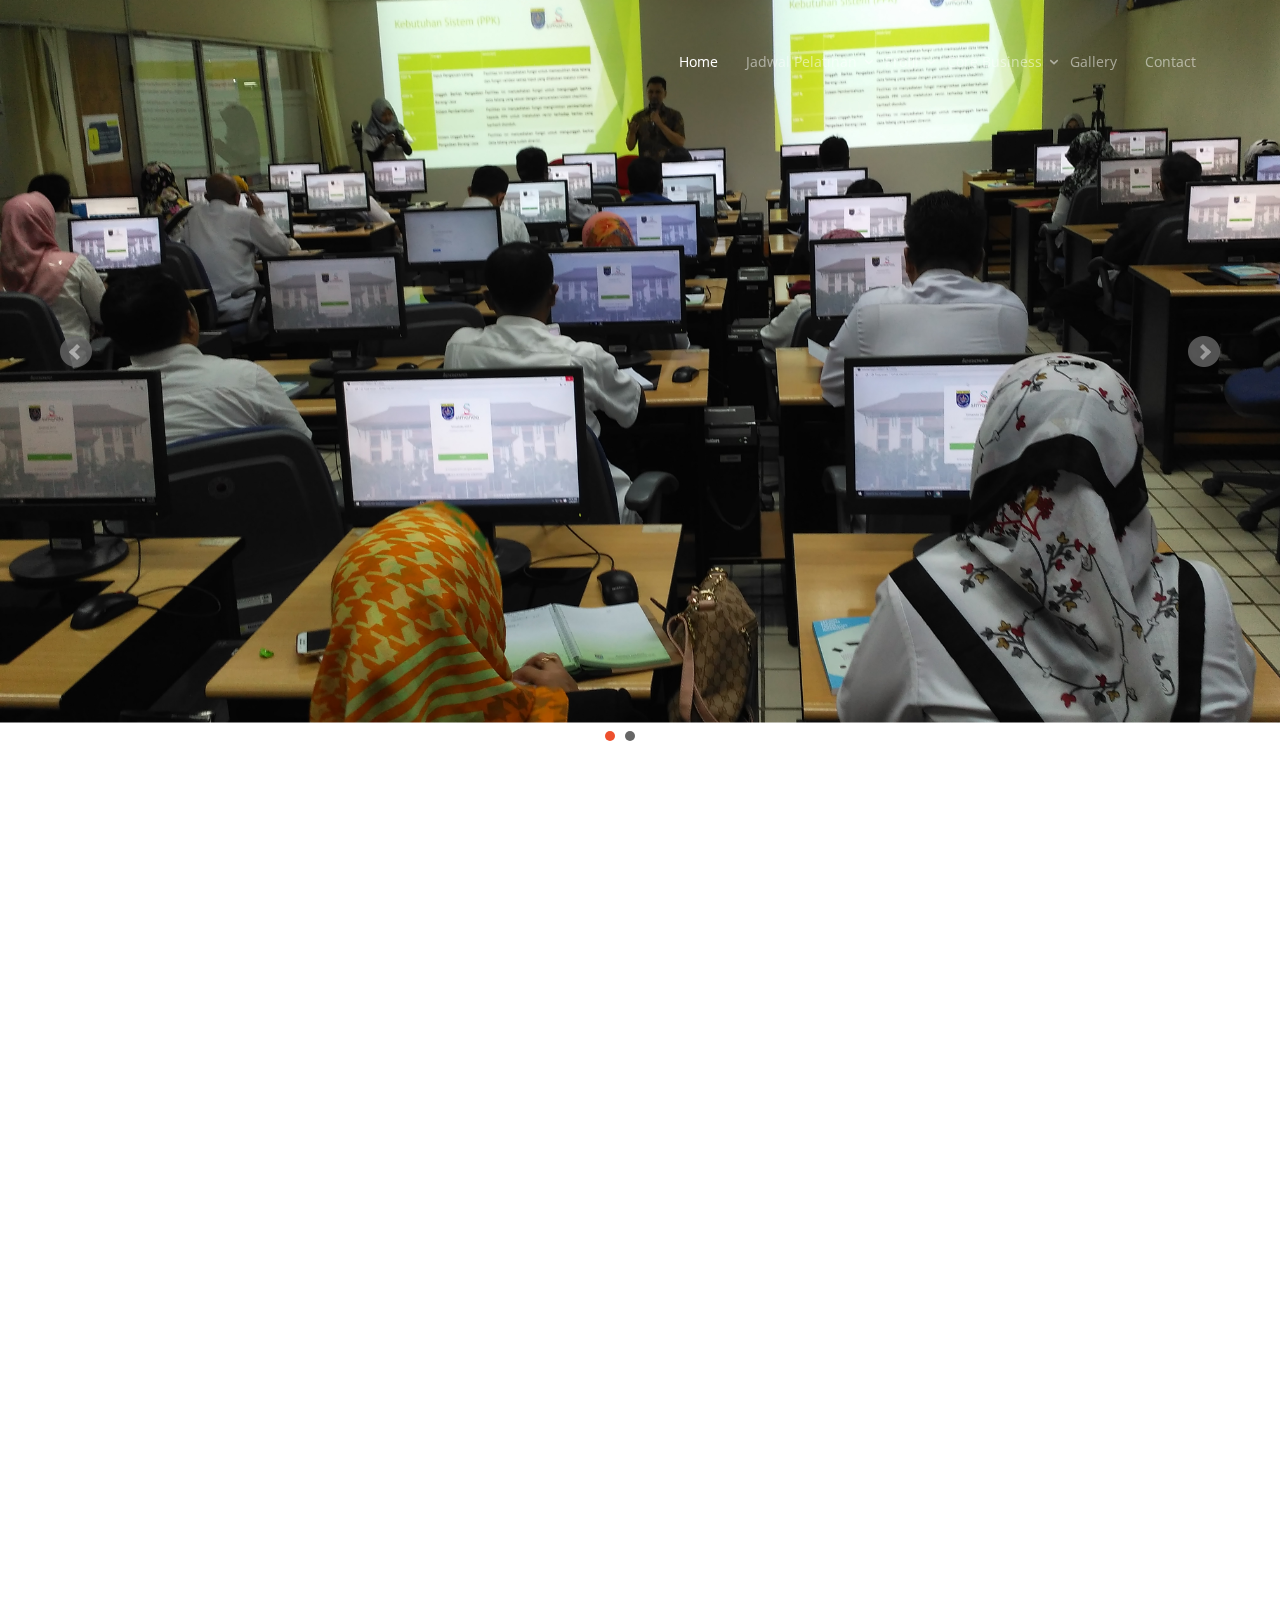
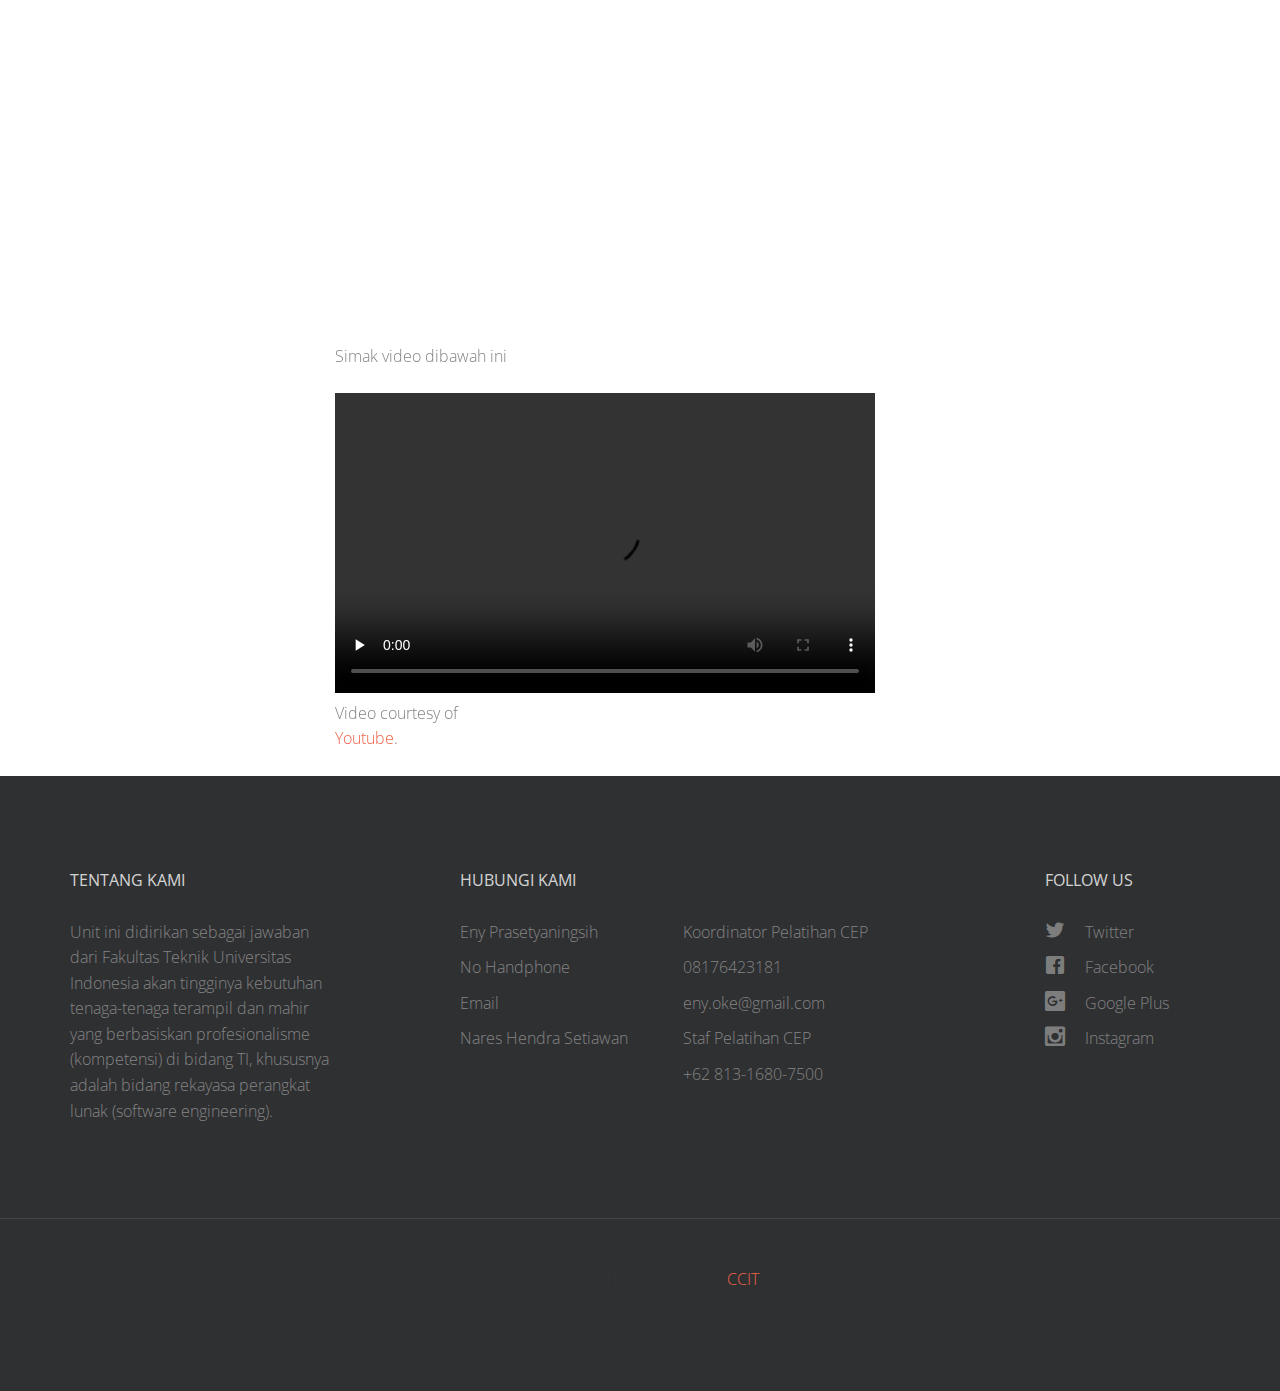
<file: itsol.html>
<!DOCTYPE html>
<html class="no-js">
	<head>
	<meta charset="utf-8">
	<meta http-equiv="X-UA-Compatible" content="IE=edge">
	<title>itsol</title>
	<meta name="viewport" content="width=device-width, initial-scale=1">
	
  	<!-- Facebook and Twitter integration -->
	<meta property="og:title" content=""/>
	<meta property="og:image" content=""/>
	<meta property="og:url" content=""/>
	<meta property="og:site_name" content=""/>
	<meta property="og:description" content=""/>
	<meta name="twitter:title" content="" />
	<meta name="twitter:image" content="" />
	<meta name="twitter:url" content="" />
	<meta name="twitter:card" content="" />
<link rel="shortcut icon" href="favicon.ico">
	
	
	<link rel="stylesheet" href="css/animate.css">
	<!-- Icomoon Icon Fonts-->
	<link rel="stylesheet" href="css/icomoon.css">
	<!-- Bootstrap  -->
	<link rel="stylesheet" href="css/bootstrap.css">
	<!-- Magnific Popup -->
	<link rel="stylesheet" href="css/magnific-popup.css">
	<!-- Superfish -->
	<link rel="stylesheet" href="css/superfish.css">

	<!-- baru -->
	<link rel="stylesheet" href="css1/jquery.bxslider.css">
	<link rel="stylesheet" type="text/css" href="css1/isotope.css" media="screen" />	
	<link rel="stylesheet" href="css1/animate.css">
	<link rel="stylesheet" href="js1/fancybox/jquery.fancybox.css" type="text/css" media="screen" />

	<link rel="stylesheet" href="css1/style.css">


	<!-- Modernizr JS -->
	<script src="js/modernizr-2.6.2.min.js"></script>
	

	
	</head>
	<body>
		<div id="fh5co-wrapper">
		<div id="fh5co-page">
		<div id="fh5co-header">
			<header id="fh5co-header-section">
				<div class="container">
					<div class="nav-header">
							<div class="partner animate-box">
									<div class="inner" style="margin-top:50px;">
										<div style="float:left;">
											<img class="img-responsive" src="images2/demo/wew1.png" alt="">
										</div>
										<a href="#" class="js-fh5co-nav-toggle fh5co-nav-toggle"><i></i></a>
										<div style="float:left;margin-top:20px;padding-left:10px;">
											<a href="index.html"><h1 style="font-size:20px;color:#fff;">Continuing Education Program</h1></a>
										</div>
									</div>
								</div>
						<!-- <a href="#" class="js-fh5co-nav-toggle fh5co-nav-toggle"><i></i></a> -->
				
						<!-- START #fh5co-menu-wrap -->
						<nav id="fh5co-menu-wrap" role="navigation" style="margin-top:0px;">
							<ul class="sf-menu" id="fh5co-primary-menu">
								<li class="active">
									<a href="index.html">Home</a>
								</li>
								<li>
									<a href="#" class="fh5co-sub-ddown">Jadwal Pelatihan</a>
									<ul class="fh5co-sub-menu">
										<li>
											<a href="jadwalitsol.html"  >It Solution</a>
										</li>
										<li>
											<a href="jadwaladhoc.html"  >Ad-Hoc</a>
										</li>
										<li>
											<a href="jadwalsertifikasi.html"  >Program Sertifikasi</a>
										</li>
									</ul>
								</li>
								<li>
									<a href="#" class="fh5co-sub-ddown">Profil</a>
									<ul class="fh5co-sub-menu">
										<li>
											<a href="Team.html">Team</a>
										</li>
										<li>
											<a href="visimisi.html">Visi &amp; Misi</a>
										</li>
									</ul>
								</li>
								<li>
									<a href="#" class="fh5co-sub-ddown">Core Business</a>
									<ul class="fh5co-sub-menu">
										<li>
											<a href="itsol.html"  >Pelatihan It Solution</a>
										</li>
										<li>
											<a href="adhoc.html"  >Pelatihan Ad-Hoc</a>
										</li>
										<li>
											<a href="sertifikasi.html"  >Program Sertifikasi</a>
										</li>
										<li>
											<a href="master.html"  >Master Center Integerasi kurikulum</a>
										</li>
										<li>
											<a href="executive.html"  >Executive Education</a>
										</li>
										<li>
											<a href="#"  >Tempat Uji Kompetensi</a>
										</li>
										<li>
											<a href="kerjasama.html"  >Kerjasama Pelatihan Pemerintah</a>
										</li>
				
									</ul>
								</li>
								<li>
									<a href="#">Gallery</a>
								</li>
								<li>
									<a href="contact.html">Contact</a>
								</li>
							</ul>
						</nav>
					</div>
				</div>
			</header>
		</div>

		
		<div class="slider">
		<div class="img-responsive">
			<ul class="bxslider">				
				<li><img src="KUNJUNGAN/o/o1.jpg" alt=""/></li>								
				<li><img src="KUNJUNGAN/o/o.jpg" alt=""/></li>	
					
			</ul>
		</div>	
    </div>
	
		<!-- end:header-top -->
		<div id="fh5co-about">
			<div class="container">
				<div class="row">
					</div>
			</div>
			<div class="container">
				<div class="row row-bottom-padded-md">
					<div class="col-md-6 animate-box">
						<figure>
							<img src="images2/demo/teamsol.jpg" class="img-responsive"> </img>

							<img src="images2/demo/tim.jpg" class="img-responsive"></img>
							
						</figure>
					</div>
					<div class="col-md-6 animate-box">
						<h3>Sekilas CEP-CCIT FTUI </h3>
						<p>Unit ini didirikan sebagai jawaban dari Fakultas Teknik Universitas Indonesia akan tingginya kebutuhan tenaga-tenaga terampil dan mahir</p>
						<p>yang berbasiskan profesionalisme (kompetensi) di  bidang TI, khususnya adalah bidang rekayasa perangkat lunak (software engineering).</p>  
    				    <p>Sejak  berdirinya  2002  lalu, CCIT-FTUI berupaya  untuk  memenuhi  kebutuhan  industri - industri di berbagai bidang atas sumber daya manusia yang profesional dan kompeten, yakni untuk level  tenaga terampil di bidang TI. CCIT memberikan pendidikan berkualitas terbaik bagi putra-putri  Indonesia dalam menyongsong era Teknologi Informasi dan Komunikasi (ICT: Information and  Communication Technology). Dengan tujuan ingin memaksimalkan metode pembelajaran, CCIT  menjalin kerjasama dengan salah satu lembaga pendidikan Teknologi Informasi terbaik di dunia  yaitu NIITdari India </p>
						</div>
				</div>
				<div class="row">
					<div class="col-md-6 col-md-3-2 animate-box">
						<h3> Portofolio CEP-CCIT bidang IT Solution </h3>
						<p>1. CCIT EXPO</p>
				        <p>2. CC Information System ( Sistem Akademik CCIT FT-UI) </p>
      					<p>3. Aplikasi Pembangunan Sistim Informasi Managemen Data Unit Badan LayananPengadaan Barang/Jasa Pemkot Depok </p>
      					<p>4. Pembangunan Sistim Manajemen Pelatihan P2M FTUI</p>
     				    <p>5. Sistim Pengaduan FTUI (Smart Campus FTUI) </p>
      					<p>6. Sistim Online Pengajuan dan Penilaaian Mata Kuliah Spesial di FTUI </p>
					</div> 
							<div class="row">
					<div class="col-md-6 col-md-1-2 animate-box">
						<h3>Tujuan didirikan IT Solution</h3>
							<p> * Menghasilkan profit bagi perusahaan yang menyewa jasa kami </p>
     						<p> * Melatih staff perusahaan menjadi pribadi yang tangguh, komunikatif, kreatif dan bersahabat</p>
   						   	<p> * Menciptakan layanan terbaik dalam bidang konsultasi IT </p>
  				   	    	<p> * Menjadi perusahaan pilihan utama di bidang jasa konsultasi IT </p>
    					  	<p> * Menciptakan lapangan kerja </p>
    					  <a href="jadwaladhoc.html"  >cek jadwal</a>
				</div>
			</div>
		</div>
		</div>
		<!-- END fh5co-about -->
	
		<div class="col-md-2 col-md-offset-3">
					 <p>Simak video dibawah ini</p>
     <video width="540" height="300" controls preload="none">
        <source src="video/wew.mp4" type="video/mp4">
        Your browser does not support the video tag.

     </video>
     <p>Video courtesy of  <a href="https://www.youtube.com/watch?v=waV0lod25dE"  >Youtube</a>.    </p> </div></div>
	</div>
	 <!-- fh5co-content-section -->
		
		<!-- END fh5co-services-section -->
	
		<footer>
			<div id="footer">
				<div class="container">
					<div class="row">
						<div class="col-md-3 col-sm-12 col-sm-push-0 col-xs-12 col-xs-push-0">
							<h3>Tentang Kami</h3>
							 <p>Unit ini didirikan sebagai jawaban dari Fakultas Teknik Universitas Indonesia akan tingginya kebutuhan tenaga-tenaga terampil dan mahir yang berbasiskan profesionalisme (kompetensi) di  bidang TI, khususnya adalah bidang rekayasa perangkat lunak (software engineering).</p>  	
						</div>
						<div class="col-md-6 col-md-push-1 col-sm-12 col-sm-push-0 col-xs-12 col-xs-push-0">
							<h3>Hubungi kami</h3>
							<ul class="float">
								<li> Eny Prasetyaningsih</a></li>
								<li> No Handphone </a></li>
								<li> Email </a></li>
								<li>Nares Hendra Setiawan</a></li>
							</ul>
							<ul class="float">
								<li>Koordinator Pelatihan CEP</a></li>
								<li>08176423181</a></li>
								<li>eny.oke@gmail.com</a></li>
								<li>Staf Pelatihan CEP</a></li>
								<li>+62 813-1680-7500</a></li>

							</ul>

						</div>

						<div class="col-md-2 col-md-push-1 col-sm-12 col-sm-push-0 col-xs-12 col-xs-push-0">
							<h3>Follow Us</h3>
							<ul class="fh5co-social">
								<li><a href="#"><i class="icon-twitter2"></i> Twitter</a></li>
								<li><a href="#"><i class="icon-facebook2"></i> Facebook</a></li>
								<li><a href="#"><i class="icon-google-plus2"></i> Google Plus</a></li>
								<li><a href="#"><i class="icon-instagram2"></i> Instagram</a></li>
							</ul>
						</div>
					</div>
				</div>
				<div class="fh5co-copyright text-center">
					<p>&copy; Noviardy Herry Rahadyan. <a href="http://eng.ccit.ui.ac.id"  >CCIT</a></span></p>	
				</div>
			</div>
		</footer>
	

	</div>
	<!-- END fh5co-page -->

	</div>
	<!-- END fh5co-wrapper -->

	<!-- jQuery -->


	<script src="js/jquery.min.js"></script>
	<!-- jQuery Easing -->
	<script src="js/jquery.easing.1.3.js"></script>
	<!-- Bootstrap -->
	<script src="js/bootstrap.min.js"></script>
	<!-- Waypoints -->
	<script src="js/jquery.waypoints.min.js"></script>
	<!-- Stellar -->
	<script src="js/jquery.stellar.min.js"></script>
	<!-- Superfish -->
	<script src="js/hoverIntent.js"></script>
	<script src="js/superfish.js"></script>

	<!-- Main JS (Do not remove) -->
	<script src="js/main.js"></script>
<!--baru -->
		<script src="js1/fancybox/jquery.fancybox.pack.js"></script>
	<script src="js1/jquery.easing.1.3.js"></script>
	<script src="js1/jquery.bxslider.min.js"></script>
	<script src="js1/jquery.prettyPhoto.js"></script>
	<script src="js1/jquery.isotope.min.js"></script> 
	<script src="js1/functions.js"></script>
	</body>
</html>
</file>
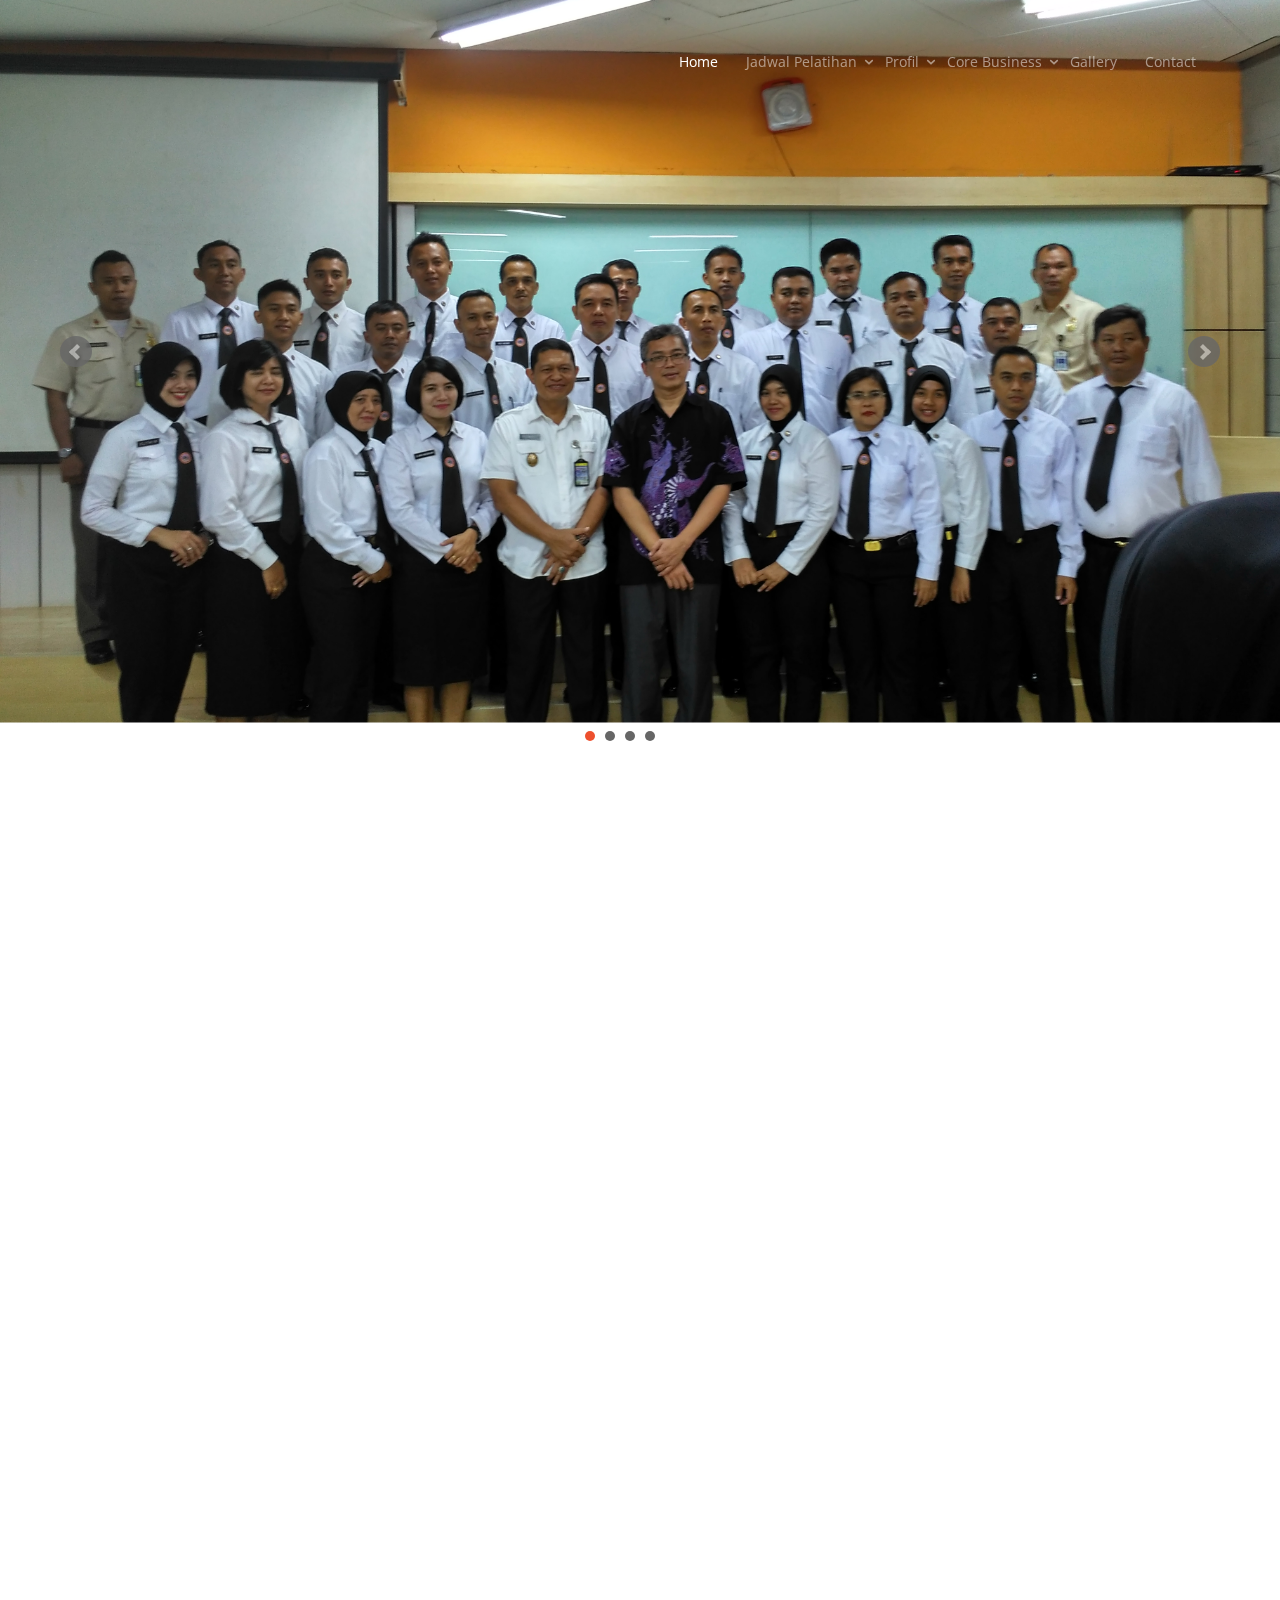
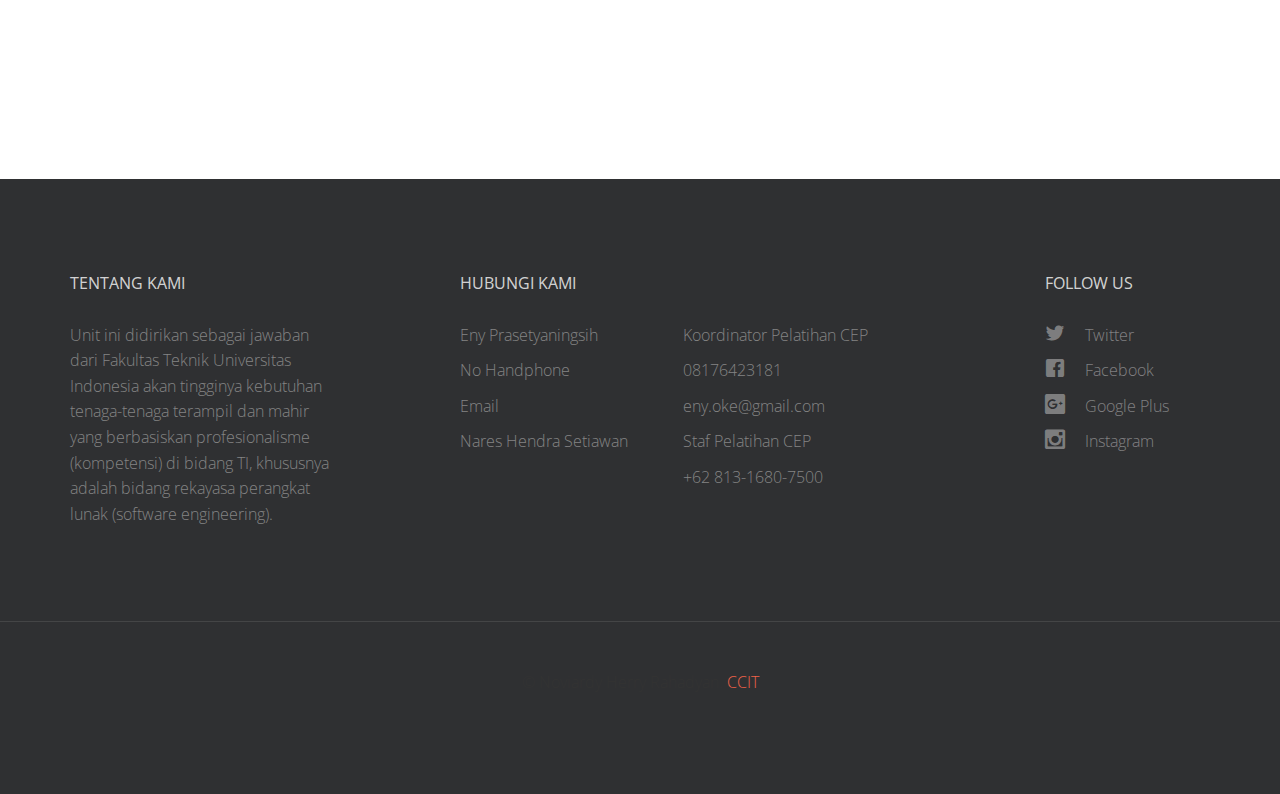
<file: kerjasama.html>
<!DOCTYPE html>
<html class="no-js">
	<head>
	<meta charset="utf-8">
	<meta http-equiv="X-UA-Compatible" content="IE=edge">
	<title>Kerjasama</title>
	<meta name="viewport" content="width=device-width, initial-scale=1">
	
  	<!-- Facebook and Twitter integration -->
	<meta property="og:title" content=""/>
	<meta property="og:image" content=""/>
	<meta property="og:url" content=""/>
	<meta property="og:site_name" content=""/>
	<meta property="og:description" content=""/>
	<meta name="twitter:title" content="" />
	<meta name="twitter:image" content="" />
	<meta name="twitter:url" content="" />
	<meta name="twitter:card" content="" />

	<!-- Place favicon.ico and apple-touch-icon.png in the root directory -->
	<link rel="shortcut icon" href="favicon.ico">

	<!-- <link href='https://fonts.googleapis.com/css?family=Open+Sans:400,700,300' rel='stylesheet' type='text/css'> -->
	
	<!-- Animate.css -->
	<link rel="stylesheet" href="css/animate.css">
	<!-- Icomoon Icon Fonts-->
	<link rel="stylesheet" href="css/icomoon.css">
	<!-- Bootstrap  -->
	<link rel="stylesheet" href="css/bootstrap.css">
	<!-- Magnific Popup -->
	<link rel="stylesheet" href="css/magnific-popup.css">
	<!-- Superfish -->
	<link rel="stylesheet" href="css/superfish.css">

	<!-- baru -->
	<link rel="stylesheet" href="css1/jquery.bxslider.css">
	<link rel="stylesheet" type="text/css" href="css1/isotope.css" media="screen" />	
	<link rel="stylesheet" href="css1/animate.css">
	<link rel="stylesheet" href="js1/fancybox/jquery.fancybox.css" type="text/css" media="screen" />

	<link rel="stylesheet" href="css1/style.css">


	<!-- Modernizr JS -->
	<script src="js/modernizr-2.6.2.min.js"></script>
	

	
	</head>
	<body>
		<div id="fh5co-wrapper">
		<div id="fh5co-page">
		<div id="fh5co-header">
			<header id="fh5co-header-section">
				<div class="container">
					<div class="nav-header">
							<div class="partner animate-box">
									<div class="inner" style="margin-top:50px;">
										<div style="float:left;">
											<img class="img-responsive" src="images2/demo/wew1.png" alt="">
										</div>
										<a href="#" class="js-fh5co-nav-toggle fh5co-nav-toggle"><i></i></a>
										<div style="float:left;margin-top:20px;padding-left:10px;">
											<a href="index.html"><h1 style="font-size:20px;color:#fff;">Continuing Education Program</h1></a>
										</div>
									</div>
								</div>
						<!-- <a href="#" class="js-fh5co-nav-toggle fh5co-nav-toggle"><i></i></a> -->
				
						<!-- START #fh5co-menu-wrap -->
						<nav id="fh5co-menu-wrap" role="navigation" style="margin-top:0px;">
							<ul class="sf-menu" id="fh5co-primary-menu">
								<li class="active">
									<a href="index.html">Home</a>
								</li>
								<li>
									<a href="#" class="fh5co-sub-ddown">Jadwal Pelatihan</a>
									<ul class="fh5co-sub-menu">
										<li>
											<a href="jadwalitsol.html"  >It Solution</a>
										</li>
										<li>
											<a href="jadwaladhoc.html"  >Ad-Hoc</a>
										</li>
										<li>
											<a href="jadwalsertifikasi.html"  >Program Sertifikasi</a>
										</li>
									</ul>
								</li>
								<li>
									<a href="#" class="fh5co-sub-ddown">Profil</a>
									<ul class="fh5co-sub-menu">
										<li>
											<a href="Team.html">Team</a>
										</li>
										<li>
											<a href="visimisi.html">Visi &amp; Misi</a>
										</li>
									</ul>
								</li>
								<li>
									<a href="#" class="fh5co-sub-ddown">Core Business</a>
									<ul class="fh5co-sub-menu">
										<li>
											<a href="itsol.html"  >Pelatihan It Solution</a>
										</li>
										<li>
											<a href="adhoc.html"  >Pelatihan Ad-Hoc</a>
										</li>
										<li>
											<a href="sertifikasi.html"  >Program Sertifikasi</a>
										</li>
										<li>
											<a href="master.html"  >Master Center Integerasi kurikulum</a>
										</li>
										<li>
											<a href="executive.html"  >Executive Education</a>
										</li>
										<li>
											<a href="#"  >Tempat Uji Kompetensi</a>
										</li>
										<li>
											<a href="kerjasama.html"  >Kerjasama Pelatihan Pemerintah</a>
										</li>
				
									</ul>
								</li>
								<li>
									<a href="#">Gallery</a>
								</li>
								<li>
									<a href="contact.html">Contact</a>
								</li>
							</ul>
						</nav>
					</div>
				</div>
			</header>
		</div>

		
		<div class="slider">
		<div class="img-responsive">
			<ul class="bxslider">
				
				<li><img src="KUNJUNGAN/o/o.jpg" alt=""/></li>					
				<li><img src="KUNJUNGAN/o/o1.jpg" alt=""/></li>								
				<li><img src="KUNJUNGAN/o/o2.jpg" alt=""/></li>		
				<li><img src="KUNJUNGAN/o/o4.jpg" alt=""/></li>					
			</ul>
		</div>	
    </div>
	
		<!-- end:header-top -->
				

		<!-- end:header-top -->

		<div id="fh5co-portfolio">
			<div class="container">


				
				<div class="row row-bottom-padded-md">
					<div class="col-md-12">
						<ul id="fh5co-portfolio-list">
							
							<li class="one-third animate-box" data-animate-effect="fadeIn" style="background-image: url(KUNJUNGAN/o/o.jpg); "> 
							<a href="#" class="color-1">
								<div class="case-studies-summary">
									
									<h2>Pelatihan dan kunjungan kemhan</h2>
								</div>
							</a>
						</li>
						<li class="one-third animate-box" data-animate-effect="fadeIn" style="background-image: url(KUNJUNGAN/o/o1.jpg); ">
							<a href="#" class="color-2">
								<div class="case-studies-summary">
									
									<h2>Pelatihan bersama kemhan</h2>
								</div>
							</a>
						</li>


						<li class="one-third animate-box" data-animate-effect="fadeIn" style="background-image: url(KUNJUNGAN/o/o2.jpg); ">
							<a href="#" class="color-3">
								<div class="case-studies-summary">
									<h2>Kedatangan dari Pemkot Depok</h2>
								</div>
							</a>
						</li>
						<li class="one-third animate-box" data-animate-effect="fadeIn" style="background-image: url(KUNJUNGAN/o/o4.jpg); ">
							<a href="#" class="color-4">
								<div class="case-studies-summary">
									
									<h2>Kerjasama Kelas Internasional dengan UNSUB</h2>
								</div>
							</a>
						</li>

							<li class="one-third animate-box" data-animate-effect="fadeIn" style="background-image: url(images2/demo/baru/q4.JPG); ">
								<a href="#" class="color-3">
									<div class="case-studies-summary">
									
										<h2>kerjasama dengan NIIT</h2>
									</div>
								</a>
							</li>
							<li class="one-third animate-box" data-animate-effect="fadeIn" style="background-image: url(KUNJUNGAN/o/o6.jpg); ">
								<a href="#" class="color-4">
									<div class="case-studies-summary">
									
										<h2>Kunjungan</h2>
									</div>
								</a>
							</li>

									</div>
								</a>
							</li>
						</ul>		
					</div>
				</div>

				<footer>
			<div id="footer">
				<div class="container">
					<div class="row">
						<div class="col-md-3 col-sm-12 col-sm-push-0 col-xs-12 col-xs-push-0">
							<h3>Tentang Kami</h3>
							 <p>Unit ini didirikan sebagai jawaban dari Fakultas Teknik Universitas Indonesia akan tingginya kebutuhan tenaga-tenaga terampil dan mahir yang berbasiskan profesionalisme (kompetensi) di  bidang TI, khususnya adalah bidang rekayasa perangkat lunak (software engineering).</p>  	
						</div>
						<div class="col-md-6 col-md-push-1 col-sm-12 col-sm-push-0 col-xs-12 col-xs-push-0">
							<h3>Hubungi kami</h3>
							<ul class="float">
								<li> Eny Prasetyaningsih</a></li>
								<li> No Handphone </a></li>
								<li> Email </a></li>
								<li>Nares Hendra Setiawan</a></li>
							</ul>
							<ul class="float">
								<li>Koordinator Pelatihan CEP</a></li>
								<li>08176423181</a></li>
								<li>eny.oke@gmail.com</a></li>
								<li>Staf Pelatihan CEP</a></li>
								<li>+62 813-1680-7500</a></li>

							</ul>

						</div>

						<div class="col-md-2 col-md-push-1 col-sm-12 col-sm-push-0 col-xs-12 col-xs-push-0">
							<h3>Follow Us</h3>
							<ul class="fh5co-social">
								<li><a href="#"><i class="icon-twitter2"></i> Twitter</a></li>
								<li><a href="#"><i class="icon-facebook2"></i> Facebook</a></li>
								<li><a href="#"><i class="icon-google-plus2"></i> Google Plus</a></li>
								<li><a href="#"><i class="icon-instagram2"></i> Instagram</a></li>
							</ul>
						</div>
					</div>
				</div>
				<div class="fh5co-copyright text-center">
					<p>&copy; Noviardy Herry Rahadyan. <a href="http://eng.ccit.ui.ac.id"  >CCIT</a></span></p>	
				</div>
			</div>
		</footer>
	

	</div>
	<!-- END fh5co-page -->

	</div>
	<!-- END fh5co-wrapper -->

	<!-- jQuery -->


	<script src="js/jquery.min.js"></script>
	<!-- jQuery Easing -->
	<script src="js/jquery.easing.1.3.js"></script>
	<!-- Bootstrap -->
	<script src="js/bootstrap.min.js"></script>
	<!-- Waypoints -->
	<script src="js/jquery.waypoints.min.js"></script>
	<!-- Stellar -->
	<script src="js/jquery.stellar.min.js"></script>
	<!-- Superfish -->
	<script src="js/hoverIntent.js"></script>
	<script src="js/superfish.js"></script>

	<!-- Main JS (Do not remove) -->
	<script src="js/main.js"></script>

	</body>
</html>


	

	</div>
	<!-- END fh5co-page -->

	</div>
	<!-- END fh5co-wrapper -->

	<!-- jQuery -->


	<script src="js/jquery.min.js"></script>
	<!-- jQuery Easing -->
	<script src="js/jquery.easing.1.3.js"></script>
	<!-- Bootstrap -->
	<script src="js/bootstrap.min.js"></script>
	<!-- Waypoints -->
	<script src="js/jquery.waypoints.min.js"></script>
	<!-- Stellar -->
	<script src="js/jquery.stellar.min.js"></script>
	<!-- Superfish -->
	<script src="js/hoverIntent.js"></script>
	<script src="js/superfish.js"></script>

	<!-- Main JS (Do not remove) -->
	<script src="js/main.js"></script>
<!--baru -->
		<script src="js1/fancybox/jquery.fancybox.pack.js"></script>
	<script src="js1/jquery.easing.1.3.js"></script>
	<script src="js1/jquery.bxslider.min.js"></script>
	<script src="js1/jquery.prettyPhoto.js"></script>
	<script src="js1/jquery.isotope.min.js"></script> 
	<script src="js1/functions.js"></script>
	</body>
</html>
</file>
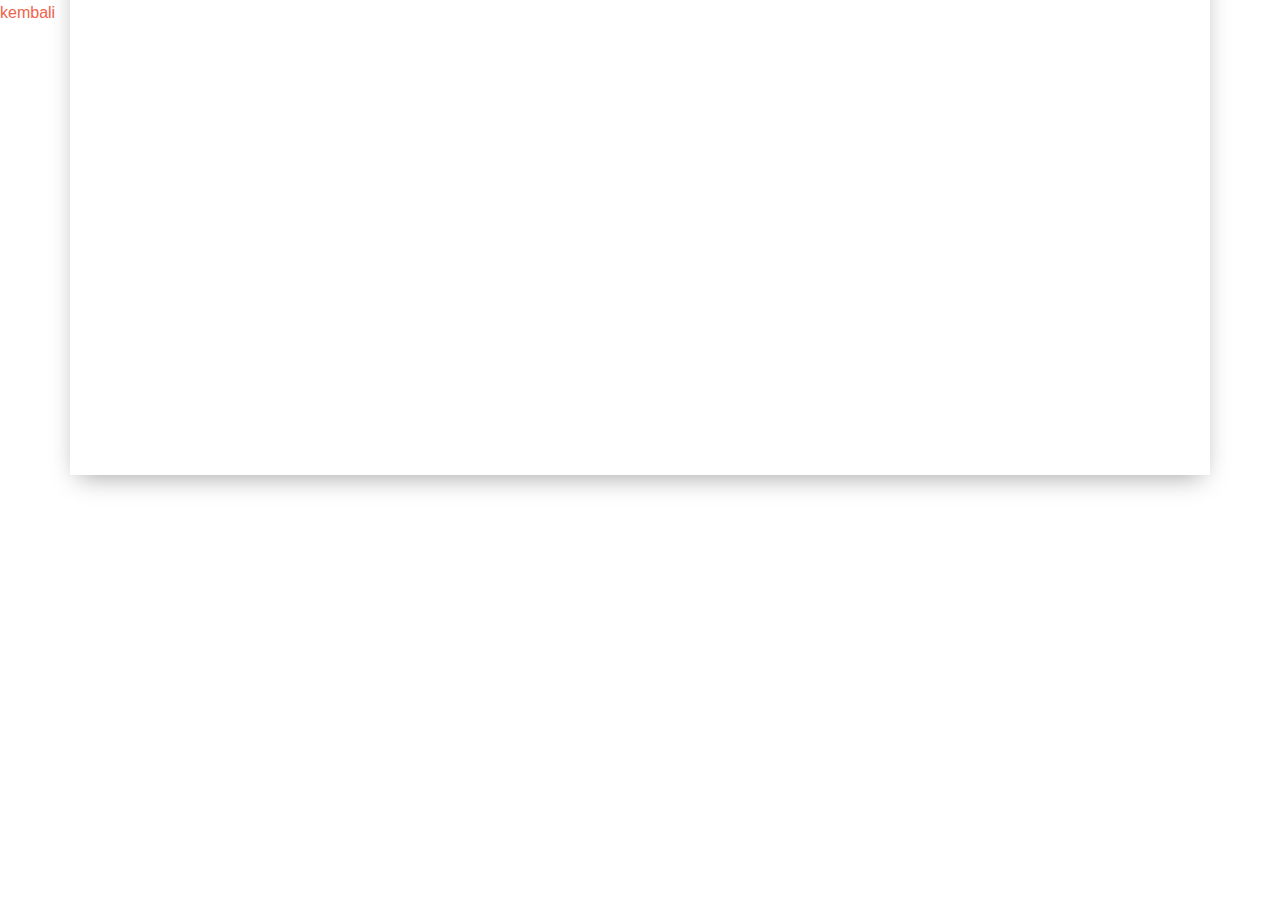
<file: kerjasamalogo.html>
<!DOCTYPE html>
<html class="no-js">
	<head>
	<meta charset="utf-8">
	<meta http-equiv="X-UA-Compatible" content="IE=edge">
	<title>kerjasama</title>
	<meta name="viewport" content="width=device-width, initial-scale=1">
	
	<meta property="og:title" content=""/>
	<meta property="og:image" content=""/>
	<meta property="og:url" content=""/>
	<meta property="og:site_name" content=""/>
	<meta property="og:description" content=""/>
	<meta name="twitter:title" content="" />
	<meta name="twitter:image" content="" />
	<meta name="twitter:url" content="" />
	<meta name="twitter:card" content="" />

		<link rel="shortcut icon" href="favicon.ico">

		
	<!-- Animate.css -->
	<link rel="stylesheet" href="css/animate.css">
	<!-- Icomoon Icon Fonts-->
	<link rel="stylesheet" href="css/icomoon.css">
	<!-- Bootstrap  -->
	<link rel="stylesheet" href="css/bootstrap.css">
	<!-- Magnific Popup -->
	<link rel="stylesheet" href="css/magnific-popup.css">
	<!-- Superfish -->
	<link rel="stylesheet" href="css/superfish.css">

	<link rel="stylesheet" href="css/style.css">


	<!-- Modernizr JS -->
	<script src="js/modernizr-2.6.2.min.js"></script>
	<!-- FOR IE9 below -->
	<!--[if lt IE 9]>
	<script src="js/respond.min.js"></script>
	<![endif]-->

	<div id="fh5co-partner">
		<div class="container">
			<div class="partner-wrap">
				<div class="wrap">
					<div class="partner animate-box">
						<div class="inner">
							<img class="img-responsive" src="images2/pnj.jpg" alt="">
						</div>
					</div>
					<div class="partner animate-box">
						<div class="inner">
							<img class="img-responsive" src="images2/telkomsel.png" alt="">
						</div>
					</div>
					<div class="partner animate-box">
						<div class="inner">
							<img class="img-responsive" src="images2/ahm.png" alt="">
						</div>
					</div>
					<div class="partner animate-box">
						<div class="inner">
							<img class="img-responsive" src="images2/uni.png" alt="">
						</div>
					</div>
					<div class="partner animate-box">
						<div class="inner">
							<img class="img-responsive" src="images2/pgn.png" alt="">
						</div>
					</div>
					<div class="partner animate-box">
						<div class="inner">
							<img class="img-responsive" src="images2/suzuki.png" alt="">
						</div>
					</div>
					<div class="partner animate-box">
						<div class="inner">
							<img class="img-responsive" src="images2/pln.png" alt="">
						</div>
					</div>
					<div class="partner animate-box">
						<div class="inner">
							<img class="img-responsive" src="images2/kemendikbud.png" alt="">
						</div>
					</div>
					<div class="partner animate-box">
						<div class="inner">
							<img class="img-responsive" src="images2/xl.png" alt="">
						</div>
					</div>
					<div class="partner animate-box">
						<div class="inner">
							<img class="img-responsive" src="images2/komatsuindonesia.jpg" alt="">
						</div>
					</div>
					<div class="partner animate-box">
						<div class="inner">
							<img class="img-responsive" src="images2/dishub.png" alt="">
						</div>
					</div>
					<div class="partner animate-box">
						<div class="inner">
							<img class="img-responsive" src="images2/mac.jpg" alt="">
						</div>
					</div>
					<div class="partner animate-box">
						<div class="inner">
							<img class="img-responsive" src="images2/jababeka.png" alt="">
						</div>
					</div>
					

				</div>
			</div>
		</div>
	</div>
	  
	<!-- END fh5co-page -->
	<a href="master.html"  >kembali</a>
	</div>
	<!-- END fh5co-wrapper -->

	<!-- jQuery -->


	<script src="js/jquery.min.js"></script>
	<!-- jQuery Easing -->
	<script src="js/jquery.easing.1.3.js"></script>
	<!-- Bootstrap -->
	<script src="js/bootstrap.min.js"></script>
	<!-- Waypoints -->
	<script src="js/jquery.waypoints.min.js"></script>
	<!-- Stellar -->
	<script src="js/jquery.stellar.min.js"></script>
	<!-- Superfish -->
	<script src="js/hoverIntent.js"></script>
	<script src="js/superfish.js"></script>

	<!-- Main JS (Do not remove) -->
	<script src="js/main.js"></script>

	</body>
</html>
</file>
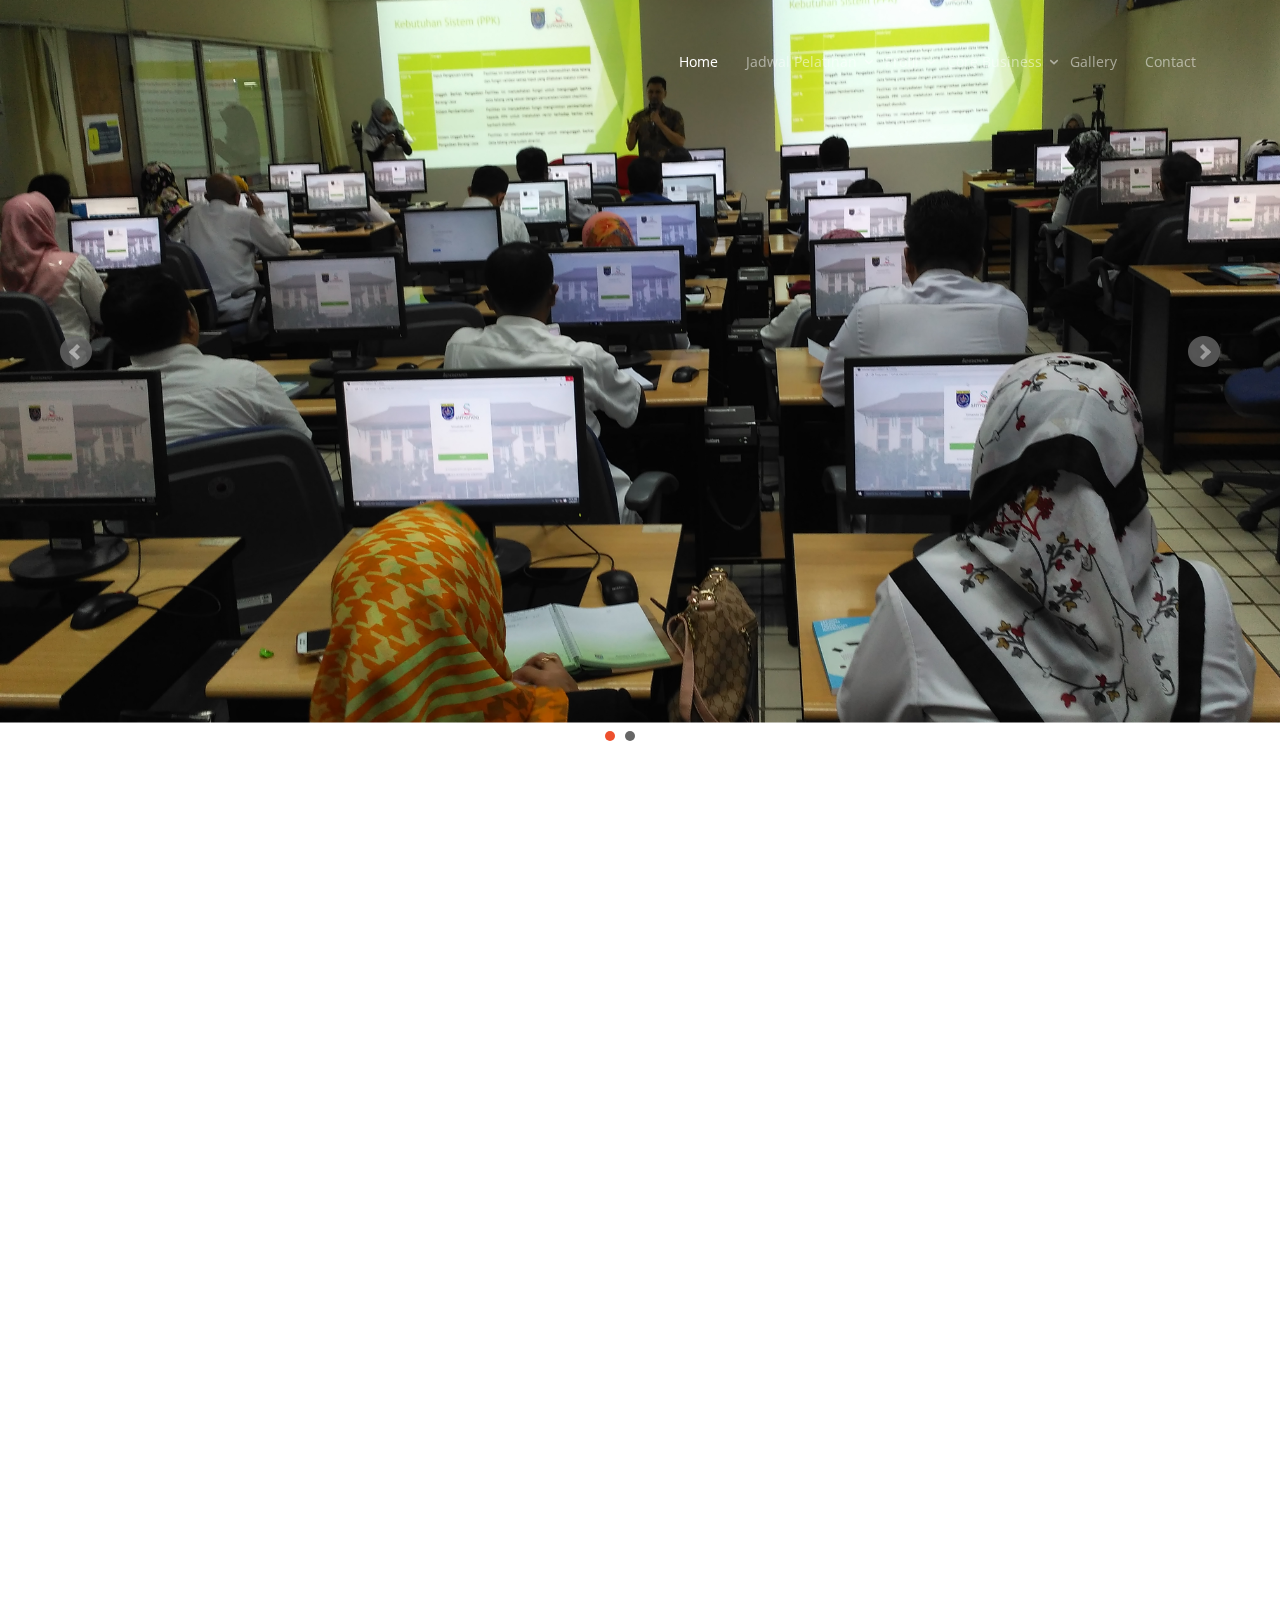
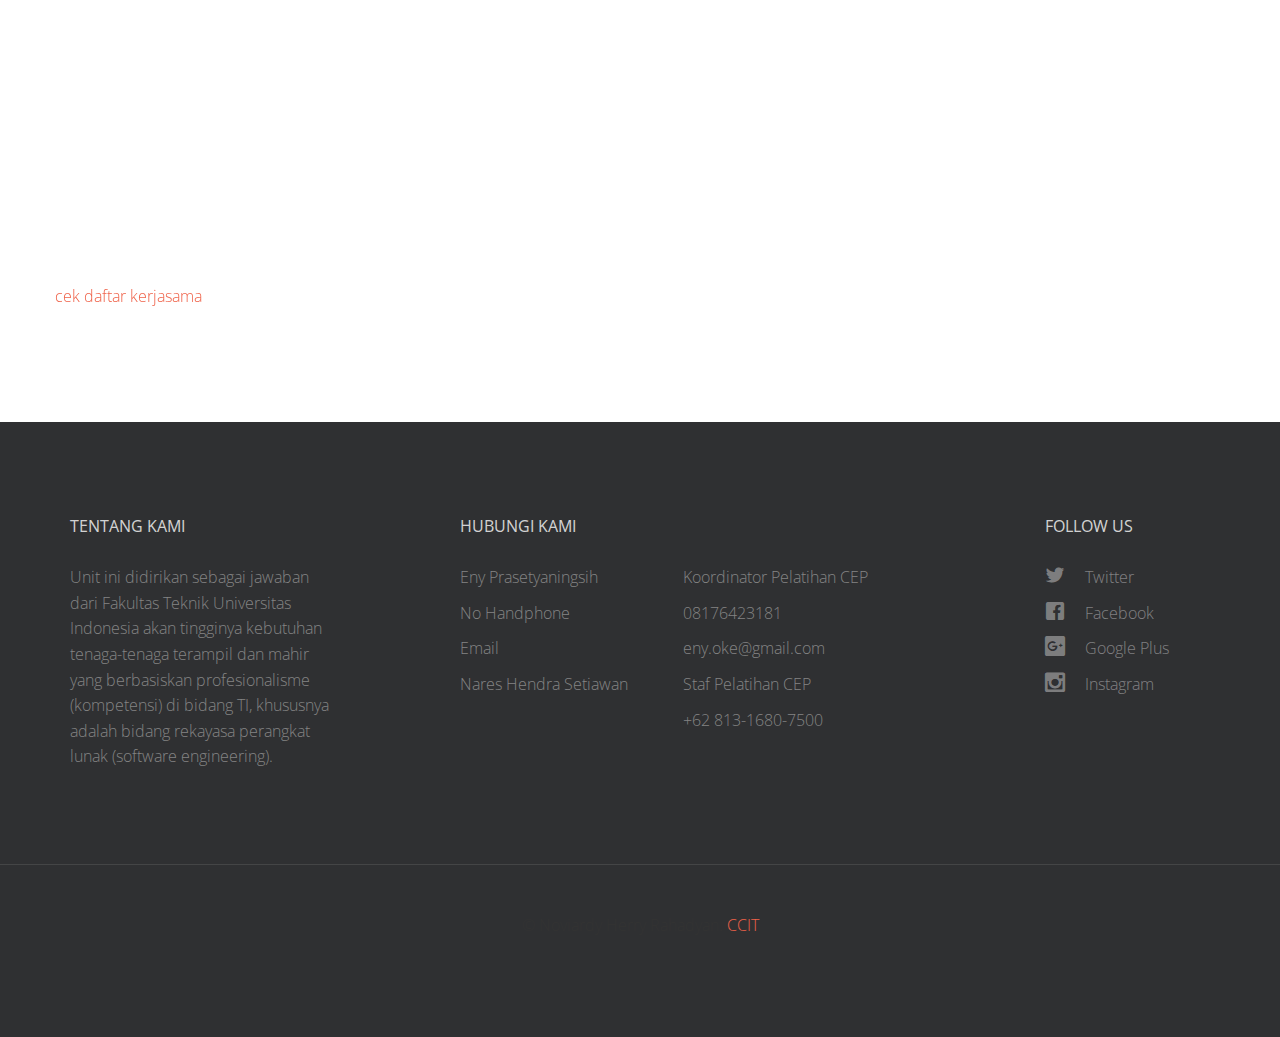
<file: master.html>
<!DOCTYPE html>
<html class="no-js">
	<head>
	<meta charset="utf-8">
	<meta http-equiv="X-UA-Compatible" content="IE=edge">
	<title>Master</title>
	<meta name="viewport" content="width=device-width, initial-scale=1">
	
  	<!-- Facebook and Twitter integration -->
	<meta property="og:title" content=""/>
	<meta property="og:image" content=""/>
	<meta property="og:url" content=""/>
	<meta property="og:site_name" content=""/>
	<meta property="og:description" content=""/>
	<meta name="twitter:title" content="" />
	<meta name="twitter:image" content="" />
	<meta name="twitter:url" content="" />
	<meta name="twitter:card" content="" />

	<!-- Place favicon.ico and apple-touch-icon.png in the root directory -->
	<link rel="shortcut icon" href="favicon.ico">

	<!-- <link href='https://fonts.googleapis.com/css?family=Open+Sans:400,700,300' rel='stylesheet' type='text/css'> -->
	
	<!-- Animate.css -->
	<link rel="stylesheet" href="css/animate.css">
	<!-- Icomoon Icon Fonts-->
	<link rel="stylesheet" href="css/icomoon.css">
	<!-- Bootstrap  -->
	<link rel="stylesheet" href="css/bootstrap.css">
	<!-- Magnific Popup -->
	<link rel="stylesheet" href="css/magnific-popup.css">
	<!-- Superfish -->
	<link rel="stylesheet" href="css/superfish.css">

	<!-- baru -->
	<link rel="stylesheet" href="css1/jquery.bxslider.css">
	<link rel="stylesheet" type="text/css" href="css1/isotope.css" media="screen" />	
	<link rel="stylesheet" href="css1/animate.css">
	<link rel="stylesheet" href="js1/fancybox/jquery.fancybox.css" type="text/css" media="screen" />

	<link rel="stylesheet" href="css1/style.css">


	<!-- Modernizr JS -->
	<script src="js/modernizr-2.6.2.min.js"></script>
	

	
	</head>
	<body>
		<div id="fh5co-wrapper">
		<div id="fh5co-page">
		<div id="fh5co-header">
			<header id="fh5co-header-section">
				<div class="container">
					<div class="nav-header">
							<div class="partner animate-box">
									<div class="inner" style="margin-top:50px;">
										<div style="float:left;">
											<img class="img-responsive" src="images2/demo/wew1.png" alt="">
										</div>
										<a href="#" class="js-fh5co-nav-toggle fh5co-nav-toggle"><i></i></a>
										<div style="float:left;margin-top:20px;padding-left:10px;">
											<a href="index.html"><h1 style="font-size:20px;color:#fff;">Continuing Education Program</h1></a>
										</div>
									</div>
								</div>
						<!-- <a href="#" class="js-fh5co-nav-toggle fh5co-nav-toggle"><i></i></a> -->
				
						<!-- START #fh5co-menu-wrap -->
						<nav id="fh5co-menu-wrap" role="navigation" style="margin-top:0px;">
							<ul class="sf-menu" id="fh5co-primary-menu">
								<li class="active">
									<a href="index.html">Home</a>
								</li>
								<li>
									<a href="#" class="fh5co-sub-ddown">Jadwal Pelatihan</a>
									<ul class="fh5co-sub-menu">
										<li>
											<a href="jadwalitsol.html"  >It Solution</a>
										</li>
										<li>
											<a href="jadwaladhoc.html"  >Ad-Hoc</a>
										</li>
										<li>
											<a href="jadwalsertifikasi.html"  >Program Sertifikasi</a>
										</li>
									</ul>
								</li>
								<li>
									<a href="#" class="fh5co-sub-ddown">Profil</a>
									<ul class="fh5co-sub-menu">
										<li>
											<a href="Team.html">Team</a>
										</li>
										<li>
											<a href="visimisi.html">Visi &amp; Misi</a>
										</li>
									</ul>
								</li>
								<li>
									<a href="#" class="fh5co-sub-ddown">Core Business</a>
									<ul class="fh5co-sub-menu">
										<li>
											<a href="itsol.html"  >Pelatihan It Solution</a>
										</li>
										<li>
											<a href="adhoc.html"  >Pelatihan Ad-Hoc</a>
										</li>
										<li>
											<a href="sertifikasi.html"  >Program Sertifikasi</a>
										</li>
										<li>
											<a href="master.html"  >Master Center Integerasi kurikulum</a>
										</li>
										<li>
											<a href="executive.html"  >Executive Education</a>
										</li>
										<li>
											<a href="#"  >Tempat Uji Kompetensi</a>
										</li>
										<li>
											<a href="kerjasama.html"  >Kerjasama Pelatihan Pemerintah</a>
										</li>
				
									</ul>
								</li>
								<li>
									<a href="#">Gallery</a>
								</li>
								<li>
									<a href="contact.html">Contact</a>
								</li>
							</ul>
						</nav>
					</div>
				</div>
			</header>
		</div>

		
		<div class="slider">
		<div class="img-responsive">
			<ul class="bxslider">				
				<li><img src="KUNJUNGAN/o/o1.jpg" alt=""/></li>								
				<li><img src="KUNJUNGAN/o/o4.jpg" alt=""/></li>	
					
			</ul>
		</div>	
    </div>
	
		<!-- end:header-top -->
		<div id="fh5co-about">
			<div class="container">
				<div class="row">
					</div>
			</div>
			<div class="container">
				<div class="row row-bottom-padded-md">
					<div class="col-md-6 animate-box">
						<figure>
							<img src="images2/demo/wew.png" alt="" class="img-responsive">
						</figure>
					</div>
					<div class="col-md-6 animate-box">
				
						<h3>Latar Belakang	</h3>
						<p>* Didirikan tahun 2002 bekerjasama dengan NIIT India sebagai Lembaga penyelenggara program profesional IT, customized IT training, IT short course, serta jasa konsultan IT</p>
						<p>* Kerjasama studi lanjut pertama pada tahun 2004 dengan Politeknik Negeri Jakarta </p>
						<p>* 2010 – launching program IT Perbankan Syariah bekerjasama dengan UIN Jakarta</p>
						<p>* 2012 – meluncurkan program mobile applications</p>
						<p>* 2013 – menyelenggarakan program IT Cloud Class</p>
						<p>* 2015 – membuka program Network Administrator Professional bekerjasama dengan Departemen Teknik Elektro FTUI</p>
						<p>* 2016 – menjadi NIIT Master Center	</p>
					
					
					</p></div>
				</div>
				<div class="row">
					<div class="col-md-6 col-md-3-2 animate-box">

						<p>Dengan berubahnya status CEP CCIT FTUI menjadi NIIT Master Center, kita dapat menawarkan program-program untuk Universitas Mitra kita ke dalam mata kuliah dengan mengintegrasikan kurikulum NIIT dengan Kurikulum universitas mitra kita. Dengan adanya kerjasama antara CEP CCIT dengan Universitas Mitra dapat meningkatkan kompetensi dan keterampilan Mahasiswa.</p>
						<p>Program yang di tawarkan oleh CEP CCIT FTUI meliputi : Hardware & Networking , MIS Skills ,Web Designing , Program on Mobile Apps Development  for the Android Platform ,Desktop Publishing ,Linux & Oracle Database Administration 12C, Digital Marketing. Kurikulum tersebut membantu para Mahasiswa dalam pengembangan kompetensi diri mereka.
	
					</div> 
			
						<div class="row">
							<div class="row row-bottom-padded-md">
								<div class="col-md-6 animate-box">
								<img src="images2/demo/wew.png" alt="" class="img-responsive"> </div></div>
					</div>						
								<!-- end:header-top -->
								<a href="kerjasamalogo.html"  >cek daftar kerjasama</a>
	
				</div>
			</div>
		</div>
		</div>

		<!-- END fh5co-about -->
		
	 <!-- fh5co-content-section -->
		
		<!-- END fh5co-services-section -->
	
		<footer>
			<div id="footer">
				<div class="container">
					<div class="row">
						<div class="col-md-3 col-sm-12 col-sm-push-0 col-xs-12 col-xs-push-0">
							<h3>Tentang Kami</h3>
							 <p>Unit ini didirikan sebagai jawaban dari Fakultas Teknik Universitas Indonesia akan tingginya kebutuhan tenaga-tenaga terampil dan mahir yang berbasiskan profesionalisme (kompetensi) di  bidang TI, khususnya adalah bidang rekayasa perangkat lunak (software engineering).</p>  	
						</div>
						<div class="col-md-6 col-md-push-1 col-sm-12 col-sm-push-0 col-xs-12 col-xs-push-0">
							<h3>Hubungi kami</h3>
							<ul class="float">
								<li> Eny Prasetyaningsih</a></li>
								<li> No Handphone </a></li>
								<li> Email </a></li>
								<li>Nares Hendra Setiawan</a></li>
							</ul>
							<ul class="float">
								<li>Koordinator Pelatihan CEP</a></li>
								<li>08176423181</a></li>
								<li>eny.oke@gmail.com</a></li>
								<li>Staf Pelatihan CEP</a></li>
								<li>+62 813-1680-7500</a></li>

							</ul>

						</div>

						<div class="col-md-2 col-md-push-1 col-sm-12 col-sm-push-0 col-xs-12 col-xs-push-0">
							<h3>Follow Us</h3>
							<ul class="fh5co-social">
								<li><a href="#"><i class="icon-twitter2"></i> Twitter</a></li>
								<li><a href="#"><i class="icon-facebook2"></i> Facebook</a></li>
								<li><a href="#"><i class="icon-google-plus2"></i> Google Plus</a></li>
								<li><a href="#"><i class="icon-instagram2"></i> Instagram</a></li>
							</ul>
						</div>
					</div>
				</div>
				<div class="fh5co-copyright text-center">
					<p>&copy; Noviardy Herry Rahadyan. <a href="http://eng.ccit.ui.ac.id"  >CCIT</a></span></p>	
				</div>
			</div>
		</footer>
	

	</div>
	<!-- END fh5co-page -->

	</div>
	<!-- END fh5co-wrapper -->

	<!-- jQuery -->


	<script src="js/jquery.min.js"></script>
	<!-- jQuery Easing -->
	<script src="js/jquery.easing.1.3.js"></script>
	<!-- Bootstrap -->
	<script src="js/bootstrap.min.js"></script>
	<!-- Waypoints -->
	<script src="js/jquery.waypoints.min.js"></script>
	<!-- Stellar -->
	<script src="js/jquery.stellar.min.js"></script>
	<!-- Superfish -->
	<script src="js/hoverIntent.js"></script>
	<script src="js/superfish.js"></script>

	<!-- Main JS (Do not remove) -->
	<script src="js/main.js"></script>
<!--baru -->
		<script src="js1/fancybox/jquery.fancybox.pack.js"></script>
	<script src="js1/jquery.easing.1.3.js"></script>
	<script src="js1/jquery.bxslider.min.js"></script>
	<script src="js1/jquery.prettyPhoto.js"></script>
	<script src="js1/jquery.isotope.min.js"></script> 
	<script src="js1/functions.js"></script>
	</body>
</html>
</file>
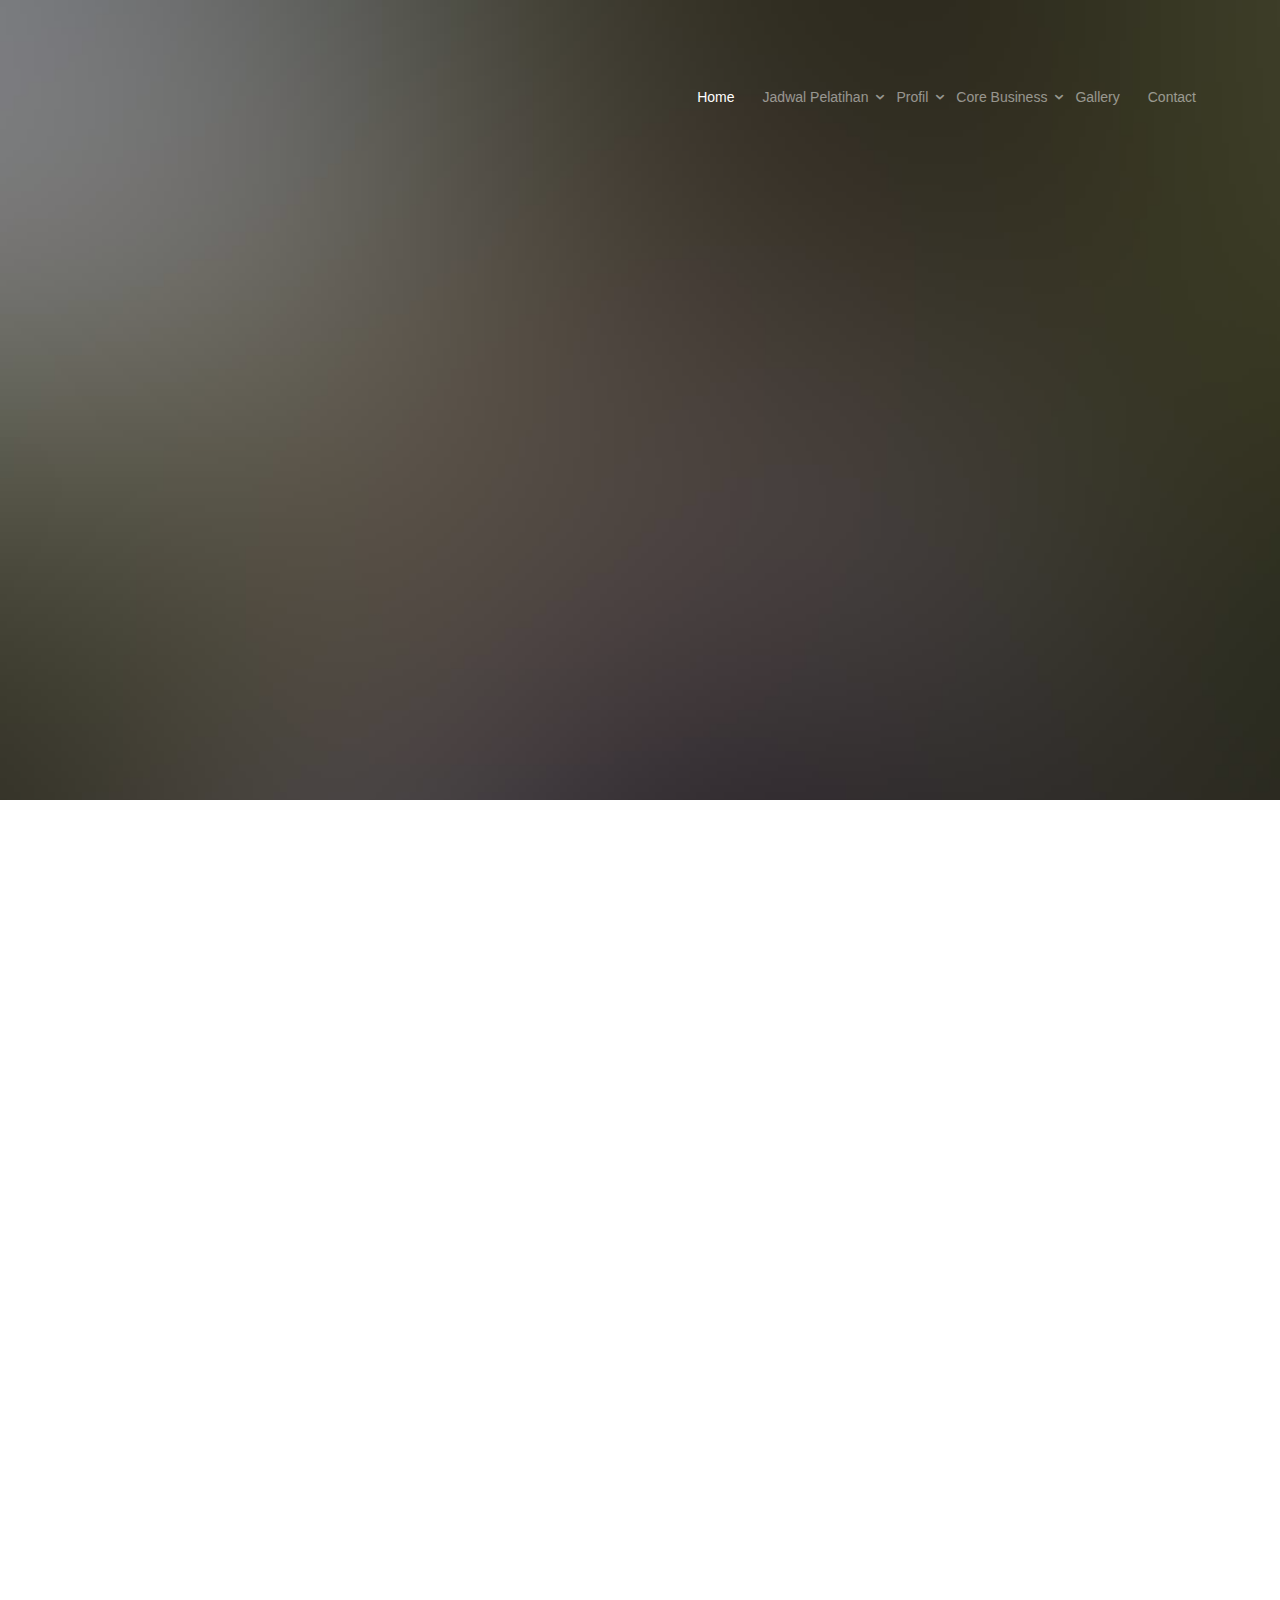
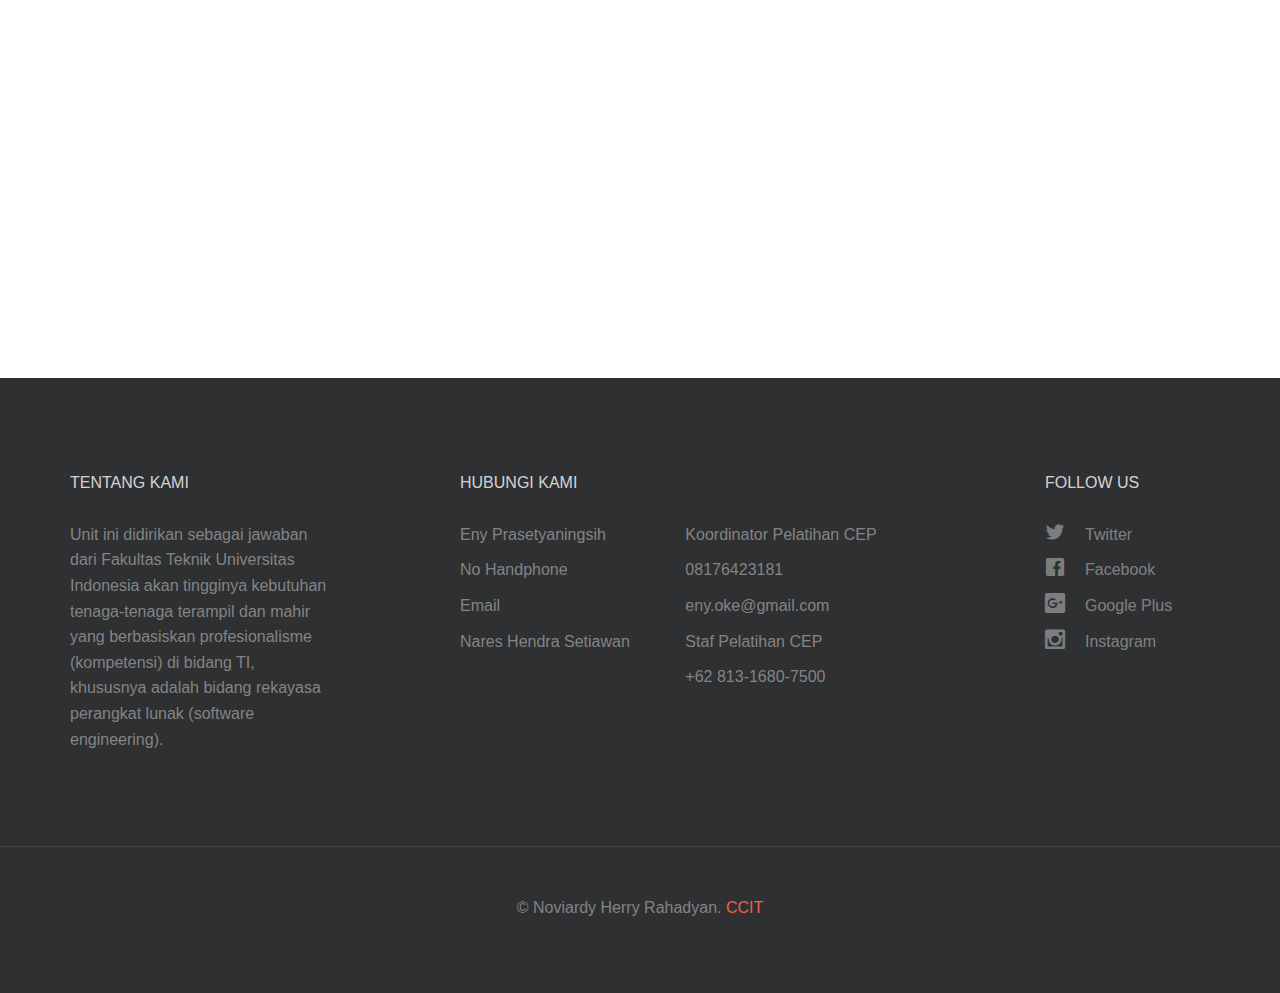
<file: sertifikasi.html>
<!DOCTYPE html>
<html class="no-js">
	<head>
	<meta charset="utf-8">
	<meta http-equiv="X-UA-Compatible" content="IE=edge">
	<title>Program Serftikasi</title>
	<meta name="viewport" content="width=device-width, initial-scale=1">
	
  	<!-- Facebook and Twitter integration -->
	<meta property="og:title" content=""/>
	<meta property="og:image" content=""/>
	<meta property="og:url" content=""/>
	<meta property="og:site_name" content=""/>
	<meta property="og:description" content=""/>
	<meta name="twitter:title" content="" />
	<meta name="twitter:image" content="" />
	<meta name="twitter:url" content="" />
	<meta name="twitter:card" content="" />

	<!-- Place favicon.ico and apple-touch-icon.png in the root directory -->
	<link rel="shortcut icon" href="favicon.ico">

		<!-- Animate.css -->
	<link rel="stylesheet" href="css/animate.css">
	<!-- Icomoon Icon Fonts-->
	<link rel="stylesheet" href="css/icomoon.css">
	<!-- Bootstrap  -->
	<link rel="stylesheet" href="css/bootstrap.css">
	<!-- Magnific Popup -->
	<link rel="stylesheet" href="css/magnific-popup.css">
	<!-- Superfish -->
	<link rel="stylesheet" href="css/superfish.css">

	<link rel="stylesheet" href="css/style.css">
	

	<!-- Modernizr JS -->
	<script src="js/modernizr-2.6.2.min.js"></script>
	

	
	<style>

	</style>
</head>
	<body>
		<div id="fh5co-wrapper">
		<div id="fh5co-page">
		<div id="fh5co-header">
			<header id="fh5co-header-section">
				<div class="container">
					<div class="nav-header">
							<div class="partner animate-box">
									<div class="inner" style="margin-top:50px;">
										<div style="float:left;">
											<img class="img-responsive" src="images2/demo/wew1.png" alt="">
										</div>
										<a href="#" class="js-fh5co-nav-toggle fh5co-nav-toggle"><i></i></a>
										<div style="float:left;margin-top:20px;padding-left:10px;">
											<a href="index.html"><h1 style="font-size:20px;color:#fff;">Continuing Education Program</h1></a>
										</div>
									</div>
								</div>
						<!-- START #fh5co-menu-wrap -->
						<nav id="fh5co-menu-wrap" role="navigation">
							<ul class="sf-menu" id="fh5co-primary-menu">
								<li class="active">
								<a  href="index.html">Home</a>
								</li>
								<li>
									<a href="portfolio.html" class="fh5co-sub-ddown">Jadwal Pelatihan</a>
									<ul class="fh5co-sub-menu">
										<li><a href="jadwalitsol.html"  >It Solution</a></li>
										<li><a href="jadwaladhoc.html"  >Ad-Hoc</a></li>
										<li><a href="jadwalsertifikasi.html"  >Program Sertifikasi</a></li>
										</ul>
								</li>
								<li>
									<a href="services.html" class="fh5co-sub-ddown">Profil</a>
									 <ul class="fh5co-sub-menu">
									 	<li><a href="Team.html">Team</a></li>
									 	<li><a href="right-sidebar.html">Visi &amp; Misi</a></li>
										</ul>
								</li>
								<li>
								<a href="#" class="fh5co-sub-ddown">Core Business</a>
									<ul class="fh5co-sub-menu">
											<li><a href="itsol.html"  >Pelatihan It Solution</a></li>
											<li><a href="adhoc.html"  >Pelatihan Ad-Hoc</a></li>
											<li><a href="sertifikasi.html"  >Program Sertifikasi</a></li>
											<li><a href="master.html"  >Master Center Integerasi kurikulum</a></li>
											<li><a href="executive.html"  >Executive Education</a></li>
											<li><a href="#"  >Tempat Uji Kompetensi</a></li>
											<li><a href="kerjasama.html"  >Kerjasama Pelatihan Pemerintah</a></li>
											
											</ul>
										</li>
								<li><a href="#">Gallery</a></li>
								<li><a href="contact.html">Contact</a></li>
							</ul>
						</nav>
					</div>
				</div>
			</header>
		</div>

		

		<div class="fh5co-hero">	
			<div class="fh5co-overlay"></div>
			<div class="fh5co-cover text-center" data-stellar-background-ratio="0.5" style="background-image: url(images/cover_bg_1.jpg);">
				<div class="desc animate-box">
					<h2>Program Sertfikasi</h2>

				</div>
			</div>
		<!-- end:header-top -->
	
		<div id="fh5co-about">
			<div class="container">
				<div class="row">
					</div>
			</div>
			<div class="container">
				<div class="row row-bottom-padded-md">
					<div class="col-md-6 animate-box">
						<figure>
							<img src="images2/demo/niit.png" alt="" class="img-responsive">
						</figure>
					</div>
					<div class="col-md-6 animate-box">
						<h3>Latar Belakang</h3>
						<p>Berdiri tahun 2002 sebagai Unit Usaha Akademik penyelenggara program professional 2 tahun di bidang IT di lingkungan FTUI.</p>
						<p>Core business : Professional Program, Continuing Formal Education, Costumized Training, IT Solution, Testing Center.</p>  
    				    <p>Memiliki kerjasama dengan NIIT Gurgaon India-IT training provider terbesar di Asia-menyediakan metodologi Pendidikan dan Training Solutions bidang IT yang unik dan memiliki NIIT Center tersebar di Asia-Afrika (Saat ini CCITmerupakan Master Center-NIIT India).</p>
    				    <p>Saat ini CCIT memiliki program Network Engineering, Software Engineering, Mobile Application, dan Teknologi Informasi Perbankan Syariah, dan IT Cloud Class didukung 28 SDM profesional, gedung kuliah dikampus FTUI Depok.</p>
						</div>
				</div>
				<div class="row">
					<div class="col-md-7 col-md-5-2 animate-box">
						<h3> CCIT-FTUI Sertifikasi </h3>
						<p>1.<a> Web Design </a> : Membuat Web yang menarik untuk promosi perusahaan atau produk </p>
				        <p>2. <a>Web Programming</a> : Pemahaman tentang PHP dan database mysql.</p>
      					<p>3. <a>Java Basic </a> :  Pemahaman tentang Bahasa pemrograman yang dapat berjalan di semua sistem operasi. 
      					<p>4. <a>SQL Server</a> : Sistem manajemen database relasional (RDBMS) yang dirancang untuk aplikasi dengan arsitektur client/server</p>
     				    <p>5. <a> Diklat Teknisi dan Jaringan </a>  : Memahami dan mengimplementasikan jaringan komputer. </p>
      					<p>6.<a>Microsoft Office 2013</a> : Mampu memahami dan mengoperasikan aplikasi Microsoft Office 2013. </p>
					</div> 
					<div class="col-md-7 col-md-5-2 animate-box">
    					  <a href="jadwaladhoc.html"  >cek jadwal</a>
				</div>
			</div>
		</div>
		</div>
		
	
		<footer>
			<div id="footer">
				<div class="container">
					<div class="row">
						<div class="col-md-3 col-sm-12 col-sm-push-0 col-xs-12 col-xs-push-0">
							<h3>Tentang Kami</h3>
							 <p>Unit ini didirikan sebagai jawaban dari Fakultas Teknik Universitas Indonesia akan tingginya kebutuhan tenaga-tenaga terampil dan mahir yang berbasiskan profesionalisme (kompetensi) di  bidang TI, khususnya adalah bidang rekayasa perangkat lunak (software engineering).</p>  	
							</div>
							<div class="col-md-6 col-md-push-1 col-sm-12 col-sm-push-0 col-xs-12 col-xs-push-0">
								<h3>Hubungi kami</h3>
								<ul class="float">
									<li> Eny Prasetyaningsih</a></li>
									<li> No Handphone </a></li>
									<li> Email </a></li>
									<li>Nares Hendra Setiawan</a></li>
								</ul>
								<ul class="float">
									<li>Koordinator Pelatihan CEP</a></li>
									<li>08176423181</a></li>
									<li>eny.oke@gmail.com</a></li>
									<li>Staf Pelatihan CEP</a></li>
									<li>+62 813-1680-7500</li>
	
								</ul>
	
							</div>

						<div class="col-md-2 col-md-push-1 col-sm-12 col-sm-push-0 col-xs-12 col-xs-push-0">
							<h3>Follow Us</h3>
							<ul class="fh5co-social">
								<li><a href="#"><i class="icon-twitter2"></i> Twitter</a></li>
								<li><a href="#"><i class="icon-facebook2"></i> Facebook</a></li>
								<li><a href="#"><i class="icon-google-plus2"></i> Google Plus</a></li>
								<li><a href="#"><i class="icon-instagram2"></i> Instagram</a></li>
							</ul>
						</div>
					</div>
				</div>
				<div class="fh5co-copyright text-center">
					<p>&copy; Noviardy Herry Rahadyan. <a href="http://eng.ccit.ui.ac.id"  >CCIT</a></span></p>	
				</div>
			</div>
		</footer>
	

	</div>
	<!-- END fh5co-page -->

	</div>
	<!-- END fh5co-wrapper -->

	<!-- jQuery -->


	<script src="js/jquery.min.js"></script>
	<!-- jQuery Easing -->
	<script src="js/jquery.easing.1.3.js"></script>
	<!-- Bootstrap -->
	<script src="js/bootstrap.min.js"></script>
	<!-- Waypoints -->
	<script src="js/jquery.waypoints.min.js"></script>
	<!-- Stellar -->
	<script src="js/jquery.stellar.min.js"></script>
	<!-- Superfish -->
	<script src="js/hoverIntent.js"></script>
	<script src="js/superfish.js"></script>

	<!-- Main JS (Do not remove) -->
	<script src="js/main.js"></script>

	</body>
</html>
</file>
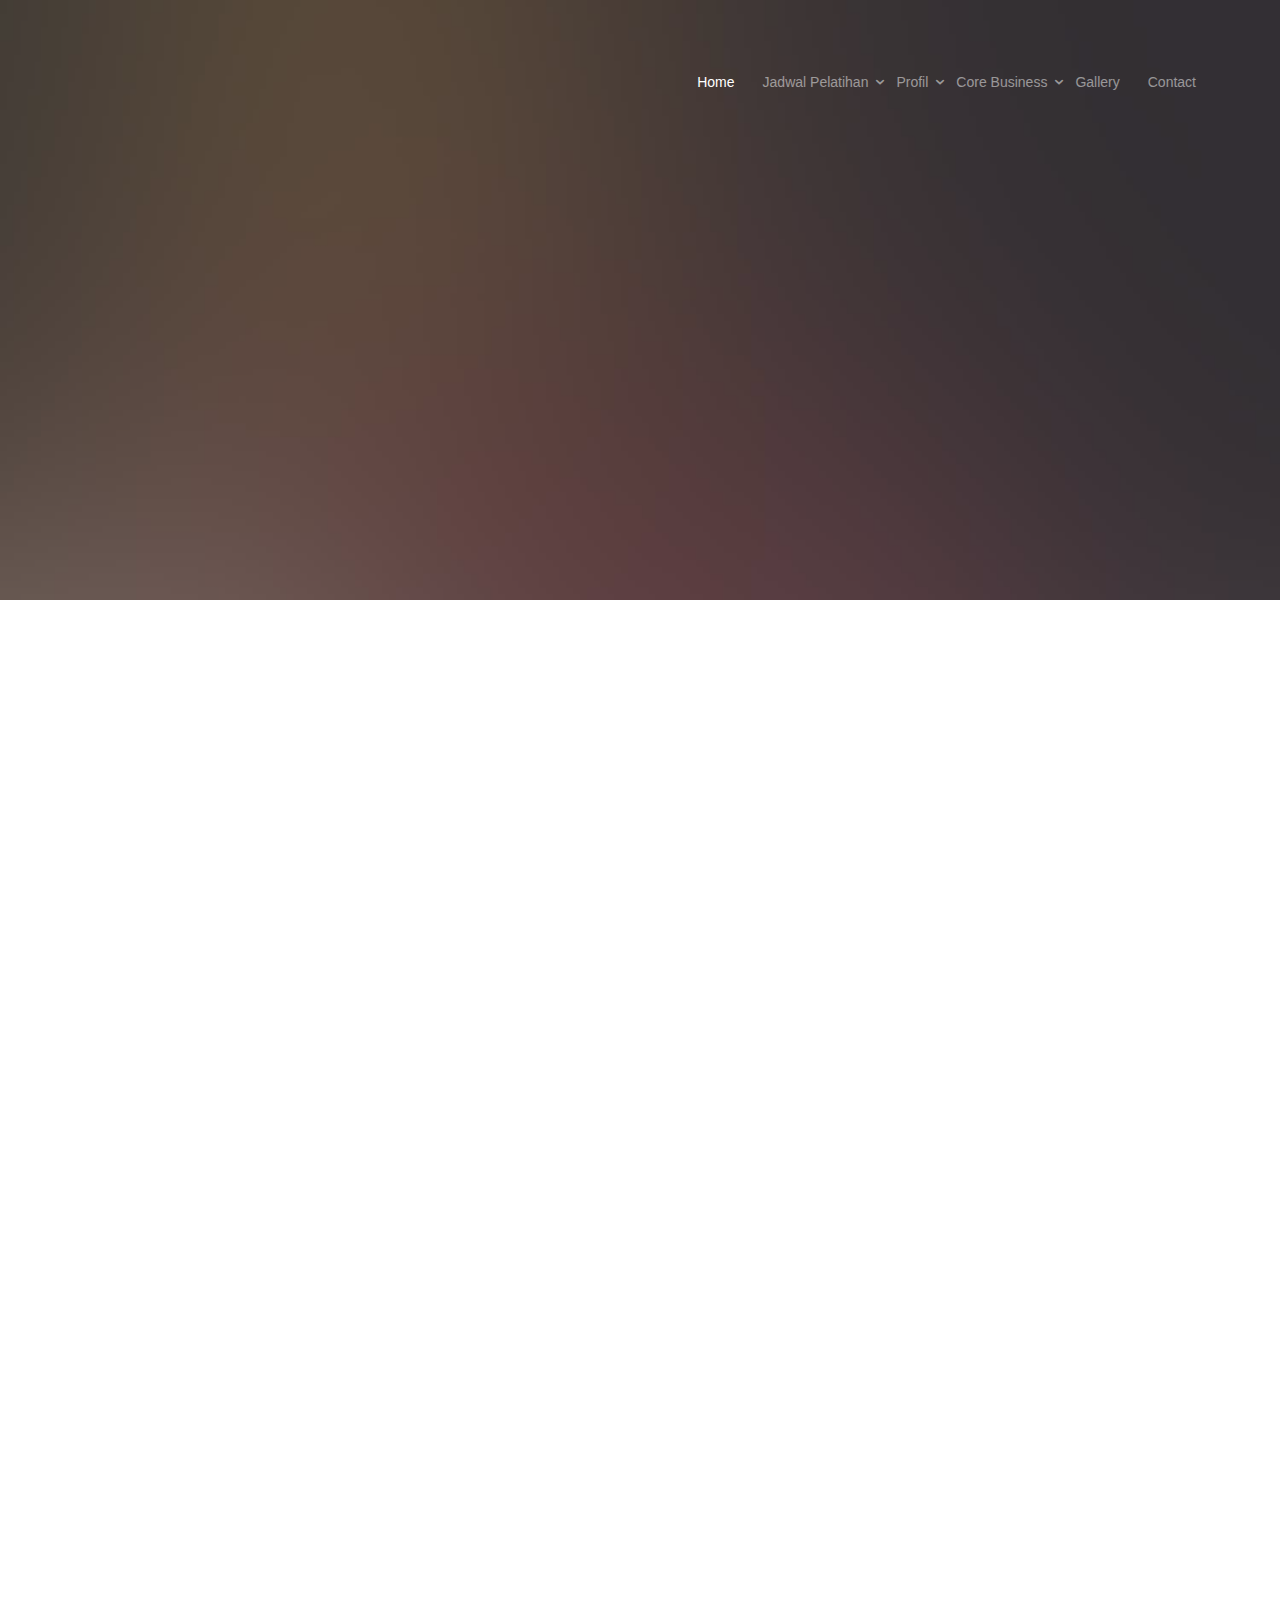
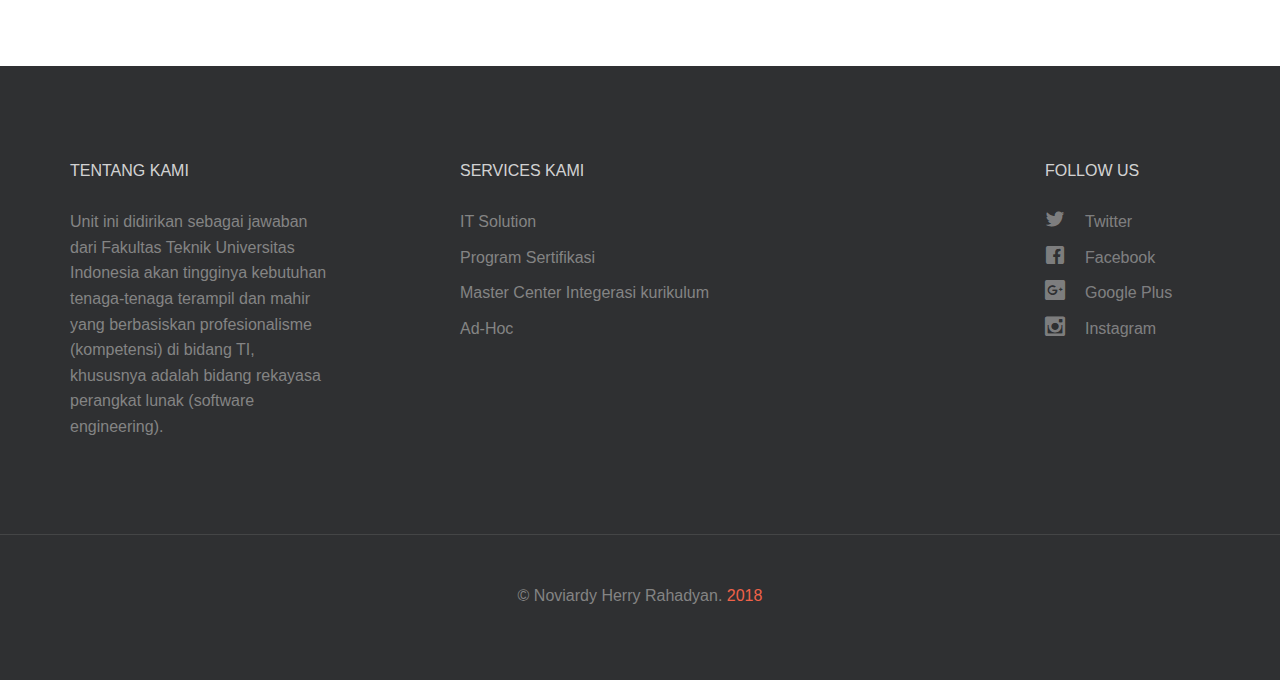
<file: Team.html>
<!DOCTYPE html>
<html class="no-js">
	<head>
	<meta charset="utf-8">
	<meta http-equiv="X-UA-Compatible" content="IE=edge">
	<title>Team</title>
	<meta name="viewport" content="width=device-width, initial-scale=1">
	
  

  	<!-- Facebook and Twitter integration -->
	<meta property="og:title" content=""/>
	<meta property="og:image" content=""/>
	<meta property="og:url" content=""/>
	<meta property="og:site_name" content=""/>
	<meta property="og:description" content=""/>
	<meta name="twitter:title" content="" />
	<meta name="twitter:image" content="" />
	<meta name="twitter:url" content="" />
	<meta name="twitter:card" content="" />

	<!-- Place favicon.ico and apple-touch-icon.png in the root directory -->
	<link rel="shortcut icon" href="favicon.ico">

	<!-- <link href='https://fonts.googleapis.com/css?family=Open+Sans:400,700,300' rel='stylesheet' type='text/css'> -->
	
	<!-- Animate.css -->
	<link rel="stylesheet" href="css/animate.css">
	<!-- Icomoon Icon Fonts-->
	<link rel="stylesheet" href="css/icomoon.css">
	<!-- Bootstrap  -->
	<link rel="stylesheet" href="css/bootstrap.css">
	<!-- Magnific Popup -->
	<link rel="stylesheet" href="css/magnific-popup.css">
	<!-- Superfish -->
	<link rel="stylesheet" href="css/superfish.css">

	<link rel="stylesheet" href="css/style.css">


	<!-- Modernizr JS -->
	<script src="js/modernizr-2.6.2.min.js"></script>
	<!-- FOR IE9 below -->
	<!--[if lt IE 9]>
	<script src="js/respond.min.js"></script>
	<![endif]-->

	
	<style>

	</style>
</head>
	<body>
		<div id="fh5co-wrapper">
		<div id="fh5co-page">
		<div id="fh5co-header">
			<header id="fh5co-header-section">
				<div class="container">
					<div class="nav-header">
							<div class="partner animate-box">
									<div class="inner" style="margin-top:50px;">
										<div style="float:left;">
											<img class="img-responsive" src="images2/demo/wew1.png" alt="">
										</div>
										<a href="#" class="js-fh5co-nav-toggle fh5co-nav-toggle"><i></i></a>
										<div style="float:left;margin-top:20px;padding-left:10px;">
											<a href="index.html"><h1 style="font-size:20px;color:#fff;">Continuing Education Program</h1></a>
										</div>
									</div>
								</div>
						<!-- <a href="#" class="js-fh5co-nav-toggle fh5co-nav-toggle"><i></i></a> -->
				
						<!-- START #fh5co-menu-wrap -->
						<nav id="fh5co-menu-wrap" role="navigation" style="margin-top:0px;">
							<ul class="sf-menu" id="fh5co-primary-menu">
								<li class="active">
									<a href="index.html">Home</a>
								</li>
								<li>
									<a href="#" class="fh5co-sub-ddown">Jadwal Pelatihan</a>
									<ul class="fh5co-sub-menu">
										<li>
											<a href="jadwalitsol.html"  >It Solution</a>
										</li>
										<li>
											<a href="jadwaladhoc.html"  >Ad-Hoc</a>
										</li>
										<li>
											<a href="jadwalsertifikasi.html"  >Program Sertifikasi</a>
										</li>
									</ul>
								</li>
								<li>
									<a href="#" class="fh5co-sub-ddown">Profil</a>
									<ul class="fh5co-sub-menu">
										<li>
											<a href="Team.html">Team</a>
										</li>
										<li>
											<a href="visimisi.html">Visi &amp; Misi</a>
										</li>
									</ul>
								</li>
								<li>
									<a href="#" class="fh5co-sub-ddown">Core Business</a>
									<ul class="fh5co-sub-menu">
										<li>
											<a href="itsol.html"  >Pelatihan It Solution</a>
										</li>
										<li>
											<a href="adhoc.html"  >Pelatihan Ad-Hoc</a>
										</li>
										<li>
											<a href="sertifikasi.html"  >Program Sertifikasi</a>
										</li>
										<li>
											<a href="master.html"  >Master Center Integerasi kurikulum</a>
										</li>
										<li>
											<a href="executive.html"  >Executive Education</a>
										</li>
										<li>
											<a href="#"  >Tempat Uji Kompetensi</a>
										</li>
										<li>
											<a href="kerjasama.html"  >Kerjasama Pelatihan Pemerintah</a>
										</li>
				
									</ul>
								</li>
								<li>
									<a href="#">Gallery</a>
								</li>
								<li>
									<a href="contact.html">Contact</a>
								</li>
							</ul>
						</nav>
					</div>
				</div>
			</header>
		</div>

		

			<div class="fh5co-hero fh5co-hero-2">
				<div class="fh5co-overlay"></div>
				<div class="fh5co-cover fh5co-cover_2 text-center" data-stellar-background-ratio="0.5" style="background-image: url(images/cover_bg_3.jpg);">
					<div class="desc animate-box">
						<h2>OUR TEAMs</h2>
						
					</div>
				</div>
			</div>
			<!-- end:header-top -->

			

		<div id="fh5co-services">
			<div class="container">
				<div class="row row-bottom-padded-lg" >
					<div class="col-md-3 animate-box">
						<div class="fh5co-icon"><img src="images2/demo/cewe1.png" class="img-responsive"></img></div>
					</div>
					<div class="col-md-8 col-md-push-1 animate-box">
<!-- 						<h4 class="fh5co-number">01.</h4> -->
						<h2>Eny Prasetyaningsih, SH</h2>
						<p>Koordinator Pelatihan</p>
						<ul>
							<li>Email : eny.oke@gmail.com</li>
							<li>Nomor : +62 817-6423-181</li>
						</ul>
							
					
					</div>
				</div>

				<div class="row row-bottom-padded-lg">
					<div class="col-md-3 col-md-push-8 animate-box">
						<div class="fh5co-icon"><img src="images2/demo/cowo1.png" ></img></div>
					</div>
					<div class="col-md-7 col-md-pull-3 animate-box">
						<!-- <h4 class="fh5co-number">02.</h4> -->
						<h2>Nares Hendra Setiawan</h2>
						<p>Staf Kepelatihan</p>
						<ul>
							<li>Email : nares.hendra@eng.ui.ac.id</li>
							<li>Nomor : +62 813-1680-7500</li>
						</ul>
					</div>
				</div>
				
						</ul>
					</div>
				</div>

				

			</div>
		</div>
		<!-- END fh5co-services-section -->
		
		<footer>
	<footer>
			<div id="footer">
				<div class="container">
					<div class="row">
						<div class="col-md-3 col-sm-12 col-sm-push-0 col-xs-12 col-xs-push-0">
							<h3 >Tentang Kami</h3>
							<p>Unit ini didirikan sebagai jawaban dari Fakultas Teknik Universitas Indonesia akan tingginya kebutuhan tenaga-tenaga terampil dan mahir yang berbasiskan profesionalisme (kompetensi) di bidang TI, khususnya adalah bidang rekayasa perangkat lunak (software engineering).<P>
								</p>
						</div>
						<div class="col-md-6 col-md-push-1 col-sm-12 col-sm-push-0 col-xs-12 col-xs-push-0">
							<h3>services Kami</h3>
							<ul class="float">
								<li>IT Solution</a></li>
								<li>Program Sertifikasi</a></li>
								<li>Master Center Integerasi kurikulum</a></li>
								<li>Ad-Hoc</a></li>
							</ul>
							</div>
						<div class="col-md-2 col-md-push-1 col-sm-12 col-sm-push-0 col-xs-12 col-xs-push-0">
							<h3>Follow Us</h3>
							<ul class="fh5co-social">
								<li><a href="#"><i class="icon-twitter2"></i> Twitter</a></li>
								<li><a href="#"><i class="icon-facebook2"></i> Facebook</a></li>
								<li><a href="#"><i class="icon-google-plus2"></i> Google Plus</a></li>
								<li><a href="#"><i class="icon-instagram2"></i> Instagram</a></li>
							</ul>
						</div>
					</div>
				</div>
				<div class="fh5co-copyright text-center">
					<p>&copy; Noviardy Herry Rahadyan. </i><a href="www.eng.ccit.ui.ac.id"  >2018</a> </span></p>	
				</div>
			</div>
		</footer>
	


	</div>
	<!-- END fh5co-page -->

	</div>
	<!-- END fh5co-wrapper -->

	<!-- jQuery -->


	<script src="js/jquery.min.js"></script>
	<!-- jQuery Easing -->
	<script src="js/jquery.easing.1.3.js"></script>
	<!-- Bootstrap -->
	<script src="js/bootstrap.min.js"></script>
	<!-- Waypoints -->
	<script src="js/jquery.waypoints.min.js"></script>
	<!-- Stellar -->
	<script src="js/jquery.stellar.min.js"></script>
	<!-- Superfish -->
	<script src="js/hoverIntent.js"></script>
	<script src="js/superfish.js"></script>

	<!-- Main JS (Do not remove) -->
	<script src="js/main.js"></script>

	</body>
</html>
</file>
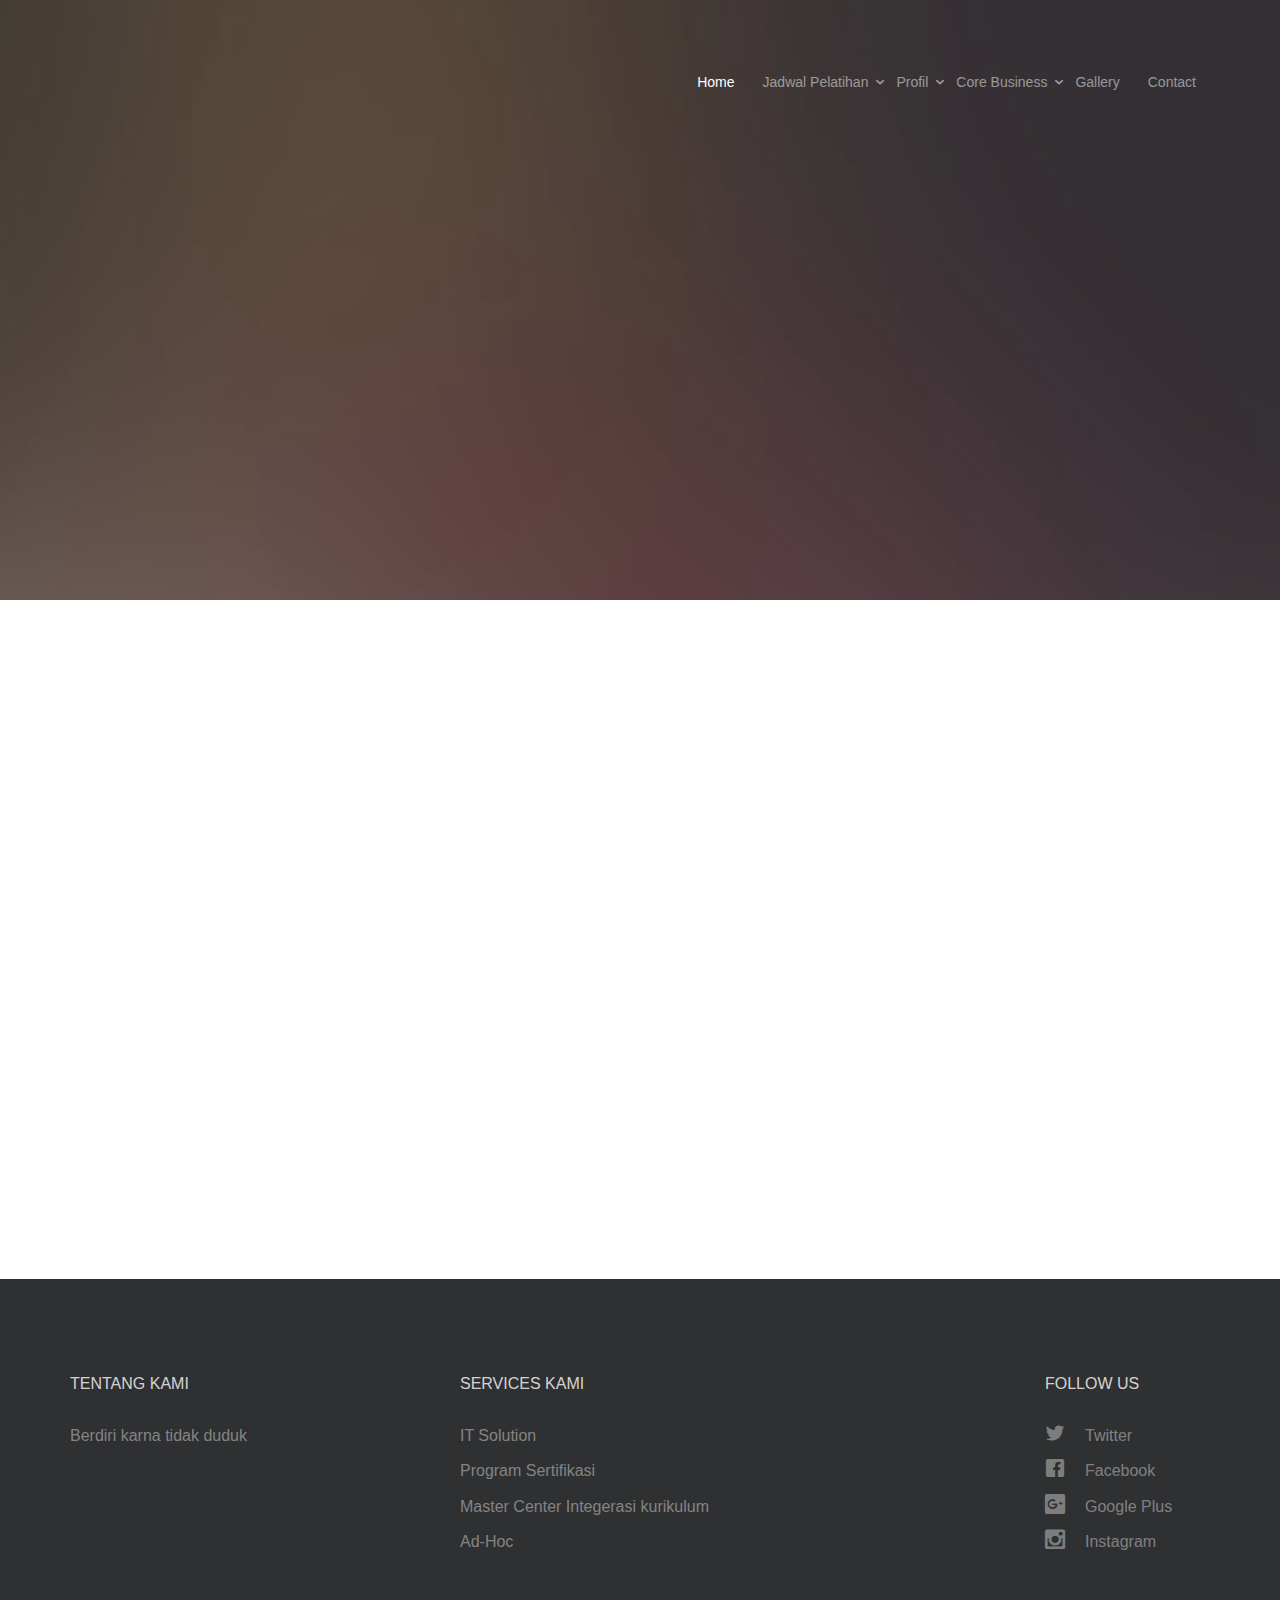
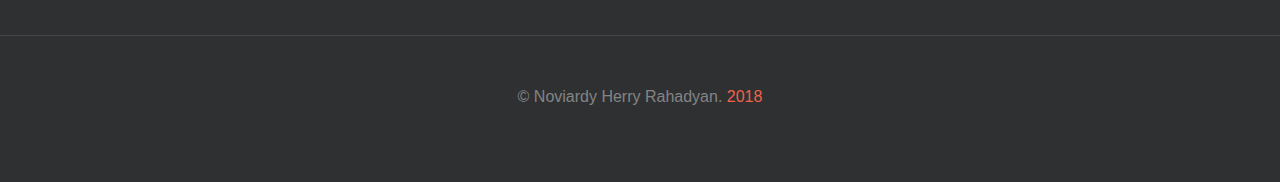
<file: visimisi.html>
<!DOCTYPE html>
<html class="no-js">
	<head>
	<meta charset="utf-8">
	<meta http-equiv="X-UA-Compatible" content="IE=edge">
	<title>Visi misi</title>
	<meta name="viewport" content="width=device-width, initial-scale=1">
	
  

  	<!-- Facebook and Twitter integration -->
	<meta property="og:title" content=""/>
	<meta property="og:image" content=""/>
	<meta property="og:url" content=""/>
	<meta property="og:site_name" content=""/>
	<meta property="og:description" content=""/>
	<meta name="twitter:title" content="" />
	<meta name="twitter:image" content="" />
	<meta name="twitter:url" content="" />
	<meta name="twitter:card" content="" />

	<!-- Place favicon.ico and apple-touch-icon.png in the root directory -->
	<link rel="shortcut icon" href="favicon.ico">

	<!-- <link href='https://fonts.googleapis.com/css?family=Open+Sans:400,700,300' rel='stylesheet' type='text/css'> -->
	
	<!-- Animate.css -->
	<link rel="stylesheet" href="css/animate.css">
	<!-- Icomoon Icon Fonts-->
	<link rel="stylesheet" href="css/icomoon.css">
	<!-- Bootstrap  -->
	<link rel="stylesheet" href="css/bootstrap.css">
	<!-- Magnific Popup -->
	<link rel="stylesheet" href="css/magnific-popup.css">
	<!-- Superfish -->
	<link rel="stylesheet" href="css/superfish.css">

	<link rel="stylesheet" href="css/style.css">


	<!-- Modernizr JS -->
	<script src="js/modernizr-2.6.2.min.js"></script>
	<!-- FOR IE9 below -->
	<!--[if lt IE 9]>
	<script src="js/respond.min.js"></script>
	<![endif]-->


	</head>
	<body>
		<div id="fh5co-wrapper">
		<div id="fh5co-page">
		<div id="fh5co-header">
			<header id="fh5co-header-section">
				<div class="container">
					<div class="nav-header">
							<div class="partner animate-box">
									<div class="inner" style="margin-top:50px;">
										<div style="float:left;">
											<img class="img-responsive" src="images2/demo/wew1.png" alt="">
										</div>
										<a href="#" class="js-fh5co-nav-toggle fh5co-nav-toggle"><i></i></a>
										<div style="float:left;margin-top:20px;padding-left:10px;">
											<a href="index.html"><h1 style="font-size:20px;color:#fff;">Continuing Education Program</h1></a>
										</div>
									</div>
								</div>
						<!-- <a href="#" class="js-fh5co-nav-toggle fh5co-nav-toggle"><i></i></a> -->
				
						<!-- START #fh5co-menu-wrap -->
						<nav id="fh5co-menu-wrap" role="navigation" style="margin-top:0px;">
							<ul class="sf-menu" id="fh5co-primary-menu">
								<li class="active">
									<a href="index.html">Home</a>
								</li>
								<li>
									<a href="#" class="fh5co-sub-ddown">Jadwal Pelatihan</a>
									<ul class="fh5co-sub-menu">
										<li>
											<a href="jadwalitsol.html"  >It Solution</a>
										</li>
										<li>
											<a href="jadwaladhoc.html"  >Ad-Hoc</a>
										</li>
										<li>
											<a href="jadwalsertifikasi.html"  >Program Sertifikasi</a>
										</li>
									</ul>
								</li>
								<li>
									<a href="#" class="fh5co-sub-ddown">Profil</a>
									<ul class="fh5co-sub-menu">
										<li>
											<a href="Team.html">Team</a>
										</li>
										<li>
											<a href="visimisi.html">Visi &amp; Misi</a>
										</li>
									</ul>
								</li>
								<li>
									<a href="#" class="fh5co-sub-ddown">Core Business</a>
									<ul class="fh5co-sub-menu">
										<li>
											<a href="itsol.html"  >Pelatihan It Solution</a>
										</li>
										<li>
											<a href="adhoc.html"  >Pelatihan Ad-Hoc</a>
										</li>
										<li>
											<a href="sertifikasi.html"  >Program Sertifikasi</a>
										</li>
										<li>
											<a href="master.html"  >Master Center Integerasi kurikulum</a>
										</li>
										<li>
											<a href="executive.html"  >Executive Education</a>
										</li>
										<li>
											<a href="#"  >Tempat Uji Kompetensi</a>
										</li>
										<li>
											<a href="kerjasama.html"  >Kerjasama Pelatihan Pemerintah</a>
										</li>
				
									</ul>
								</li>
								<li>
									<a href="#">Gallery</a>
								</li>
								<li>
									<a href="contact.html">Contact</a>
								</li>
							</ul>
						</nav>
					</div>
				</div>
			</header>
		</div>



			<div class="fh5co-hero fh5co-hero-2">
				<div class="fh5co-overlay"></div>
				<div class="fh5co-cover fh5co-cover_2 text-center" data-stellar-background-ratio="0.5" style="background-image: url(images/cover_bg_3.jpg);">
					<div class="desc animate-box">
						<h2>VISI DAN MISI</h2>
						
					</div>
				</div>
			</div>
			<!-- end:header-top -->

			

		<div id="fh5co-services">
			<div class="container">
				<div class="row row-bottom-padded-lg" >
					<div class="col-md-3 animate-box">
						<div class="fh5co-icon"><img src="images2/demo/wew1.png" class="img-responsive"></img></div>
					</div>
					<div class="col-md-8 col-md-push-1 animate-box">
<!-- 						<h4 class="fh5co-number">01.</h4> -->
						<h2>Visi</h2>
						<p>Menjadi Institusi Pelatihan dan Pendidikan profesional di bidang teknologi informasi yang unggul didukung bekerjasama industri yang kuat</p>
						
					</div>
				</div>

				<div class="row row-bottom-padded-lg">
					<div class="col-md-3 col-md-push-8 animate-box">
						<div class="fh5co-icon"><img src="images2/demo/wew1.png" ></img></div>
					</div>
					<div class="col-md-7 col-md-pull-3 animate-box">
						<!-- <h4 class="fh5co-number">02.</h4> -->
						<h2>Misi</h2>
						<p>Meningkatkan kemampuan lulusan program profesional TI Berorientasi pada kepuasan pelanggan serta mampu menerapkan ilmu pengetahuan dan teknologi informasi untuk membantu memecahkan permasalahan bangsa, serta menumbuhkan kerjasama industri mengembangkan aplikasi konten lokal.</p>
					</div>
				</div>

				
		</div>
		<!-- END fh5co-services-section -->
		
		<footer>
	<footer>
			<div id="footer">
				<div class="container">
					<div class="row">
						<div class="col-md-3 col-sm-12 col-sm-push-0 col-xs-12 col-xs-push-0">
							<h3 >Tentang Kami</h3>
							<p>Berdiri karna tidak duduk<P>
								</p>
							</div>
							<div class="col-md-6 col-md-push-1 col-sm-12 col-sm-push-0 col-xs-12 col-xs-push-0">
								<h3>services Kami</h3>
								<ul class="float">
									<li>IT Solution</a></li>
									<li>Program Sertifikasi</a></li>
									<li>Master Center Integerasi kurikulum</a></li>
									<li>Ad-Hoc</a></li>
								</ul>
								</div>
						<div class="col-md-2 col-md-push-1 col-sm-12 col-sm-push-0 col-xs-12 col-xs-push-0">
							<h3>Follow Us</h3>
							<ul class="fh5co-social">
								<li><a href="#"><i class="icon-twitter2"></i> Twitter</a></li>
								<li><a href="#"><i class="icon-facebook2"></i> Facebook</a></li>
								<li><a href="#"><i class="icon-google-plus2"></i> Google Plus</a></li>
								<li><a href="#"><i class="icon-instagram2"></i> Instagram</a></li>
							</ul>
						</div>
					</div>
				</div>
				<div class="fh5co-copyright text-center">
					<p>&copy; Noviardy Herry Rahadyan. </i><a href="www.eng.ccit.ui.ac.id"  >2018</a> </span></p>	
				</div>
			</div>
		</footer>
	


	</div>
	<!-- END fh5co-page -->

	</div>
	<!-- END fh5co-wrapper -->

	<!-- jQuery -->


	<script src="js/jquery.min.js"></script>
	<!-- jQuery Easing -->
	<script src="js/jquery.easing.1.3.js"></script>
	<!-- Bootstrap -->
	<script src="js/bootstrap.min.js"></script>
	<!-- Waypoints -->
	<script src="js/jquery.waypoints.min.js"></script>
	<!-- Stellar -->
	<script src="js/jquery.stellar.min.js"></script>
	<!-- Superfish -->
	<script src="js/hoverIntent.js"></script>
	<script src="js/superfish.js"></script>

	<!-- Main JS (Do not remove) -->
	<script src="js/main.js"></script>

	</body>
</html>
</file>
<file: css/icomoon.css>
@font-face {
    font-family: 'icomoon';
    src:    url('fonts/icomoon.eot?1oniuf');
    src:    url('fonts/icomoon.eot?1oniuf#iefix') format('embedded-opentype'),
        url('fonts/icomoon.ttf?1oniuf') format('truetype'),
        url('fonts/icomoon.woff?1oniuf') format('woff'),
        url('fonts/icomoon.svg?1oniuf#icomoon') format('svg');
    font-weight: normal;
    font-style: normal;
}

[class^="icon-"], [class*=" icon-"] {
    /* use !important to prevent issues with browser extensions that change fonts */
    font-family: 'icomoon' !important;
    speak: none;
    font-style: normal;
    font-weight: normal;
    font-variant: normal;
    text-transform: none;
    line-height: 1;

    /* Better Font Rendering =========== */
    -webkit-font-smoothing: antialiased;
    -moz-osx-font-smoothing: grayscale;
}

.icon-mobile:before {
    content: "\e000";
}
.icon-laptop:before {
    content: "\e001";
}
.icon-desktop:before {
    content: "\e002";
}
.icon-tablet:before {
    content: "\e003";
}
.icon-phone:before {
    content: "\e004";
}
.icon-document:before {
    content: "\e005";
}
.icon-documents:before {
    content: "\e006";
}
.icon-search:before {
    content: "\e007";
}
.icon-clipboard:before {
    content: "\e008";
}
.icon-newspaper:before {
    content: "\e009";
}
.icon-notebook:before {
    content: "\e00a";
}
.icon-book-open:before {
    content: "\e00b";
}
.icon-browser:before {
    content: "\e00c";
}
.icon-calendar:before {
    content: "\e00d";
}
.icon-presentation:before {
    content: "\e00e";
}
.icon-picture:before {
    content: "\e00f";
}
.icon-pictures:before {
    content: "\e010";
}
.icon-video:before {
    content: "\e011";
}
.icon-camera:before {
    content: "\e012";
}
.icon-printer:before {
    content: "\e013";
}
.icon-toolbox:before {
    content: "\e014";
}
.icon-briefcase:before {
    content: "\e015";
}
.icon-wallet:before {
    content: "\e016";
}
.icon-gift:before {
    content: "\e017";
}
.icon-bargraph:before {
    content: "\e018";
}
.icon-grid:before {
    content: "\e019";
}
.icon-expand:before {
    content: "\e01a";
}
.icon-focus:before {
    content: "\e01b";
}
.icon-edit:before {
    content: "\e01c";
}
.icon-adjustments:before {
    content: "\e01d";
}
.icon-ribbon:before {
    content: "\e01e";
}
.icon-hourglass:before {
    content: "\e01f";
}
.icon-lock:before {
    content: "\e020";
}
.icon-megaphone:before {
    content: "\e021";
}
.icon-shield:before {
    content: "\e022";
}
.icon-trophy:before {
    content: "\e023";
}
.icon-flag:before {
    content: "\e024";
}
.icon-map:before {
    content: "\e025";
}
.icon-puzzle:before {
    content: "\e026";
}
.icon-basket:before {
    content: "\e027";
}
.icon-envelope:before {
    content: "\e028";
}
.icon-streetsign:before {
    content: "\e029";
}
.icon-telescope:before {
    content: "\e02a";
}
.icon-gears:before {
    content: "\e02b";
}
.icon-key:before {
    content: "\e02c";
}
.icon-paperclip:before {
    content: "\e02d";
}
.icon-attachment:before {
    content: "\e02e";
}
.icon-pricetags:before {
    content: "\e02f";
}
.icon-lightbulb:before {
    content: "\e030";
}
.icon-layers:before {
    content: "\e031";
}
.icon-pencil:before {
    content: "\e032";
}
.icon-tools:before {
    content: "\e033";
}
.icon-tools-2:before {
    content: "\e034";
}
.icon-scissors:before {
    content: "\e035";
}
.icon-paintbrush:before {
    content: "\e036";
}
.icon-magnifying-glass:before {
    content: "\e037";
}
.icon-circle-compass:before {
    content: "\e038";
}
.icon-linegraph:before {
    content: "\e039";
}
.icon-mic:before {
    content: "\e03a";
}
.icon-strategy:before {
    content: "\e03b";
}
.icon-beaker:before {
    content: "\e03c";
}
.icon-caution:before {
    content: "\e03d";
}
.icon-recycle:before {
    content: "\e03e";
}
.icon-anchor:before {
    content: "\e03f";
}
.icon-profile-male:before {
    content: "\e040";
}
.icon-profile-female:before {
    content: "\e041";
}
.icon-bike:before {
    content: "\e042";
}
.icon-wine:before {
    content: "\e043";
}
.icon-hotairballoon:before {
    content: "\e044";
}
.icon-globe:before {
    content: "\e045";
}
.icon-genius:before {
    content: "\e046";
}
.icon-map-pin:before {
    content: "\e047";
}
.icon-dial:before {
    content: "\e048";
}
.icon-chat:before {
    content: "\e049";
}
.icon-heart:before {
    content: "\e04a";
}
.icon-cloud:before {
    content: "\e04b";
}
.icon-upload:before {
    content: "\e04c";
}
.icon-download:before {
    content: "\e04d";
}
.icon-target:before {
    content: "\e04e";
}
.icon-hazardous:before {
    content: "\e04f";
}
.icon-piechart:before {
    content: "\e050";
}
.icon-speedometer:before {
    content: "\e051";
}
.icon-global:before {
    content: "\e052";
}
.icon-compass:before {
    content: "\e053";
}
.icon-lifesaver:before {
    content: "\e054";
}
.icon-clock:before {
    content: "\e055";
}
.icon-aperture:before {
    content: "\e056";
}
.icon-quote:before {
    content: "\e057";
}
.icon-scope:before {
    content: "\e058";
}
.icon-alarmclock:before {
    content: "\e059";
}
.icon-refresh:before {
    content: "\e05a";
}
.icon-happy:before {
    content: "\e05b";
}
.icon-sad:before {
    content: "\e05c";
}
.icon-facebook:before {
    content: "\e05d";
}
.icon-twitter:before {
    content: "\e05e";
}
.icon-googleplus:before {
    content: "\e05f";
}
.icon-rss:before {
    content: "\e060";
}
.icon-tumblr:before {
    content: "\e061";
}
.icon-linkedin:before {
    content: "\e062";
}
.icon-dribbble:before {
    content: "\e063";
}
.icon-box2:before {
    content: "\ea82";
}
.icon-write:before {
    content: "\ea83";
}
.icon-clock2:before {
    content: "\ea84";
}
.icon-reply2:before {
    content: "\ea85";
}
.icon-reply-all2:before {
    content: "\ea86";
}
.icon-forward2:before {
    content: "\ea87";
}
.icon-flag2:before {
    content: "\ea88";
}
.icon-search2:before {
    content: "\ea89";
}
.icon-trash2:before {
    content: "\ea8a";
}
.icon-envelope2:before {
    content: "\ea8b";
}
.icon-bubble:before {
    content: "\ea8c";
}
.icon-bubbles:before {
    content: "\ea8d";
}
.icon-user2:before {
    content: "\ea8e";
}
.icon-users2:before {
    content: "\ea8f";
}
.icon-cloud2:before {
    content: "\ea90";
}
.icon-download2:before {
    content: "\ea91";
}
.icon-upload2:before {
    content: "\ea92";
}
.icon-rain:before {
    content: "\ea93";
}
.icon-sun:before {
    content: "\ea94";
}
.icon-moon2:before {
    content: "\ea95";
}
.icon-bell2:before {
    content: "\ea96";
}
.icon-folder2:before {
    content: "\ea97";
}
.icon-pin2:before {
    content: "\ea98";
}
.icon-sound2:before {
    content: "\ea99";
}
.icon-microphone:before {
    content: "\ea9a";
}
.icon-camera2:before {
    content: "\ea9b";
}
.icon-image2:before {
    content: "\ea9c";
}
.icon-cog2:before {
    content: "\ea9d";
}
.icon-calendar2:before {
    content: "\ea9e";
}
.icon-book2:before {
    content: "\ea9f";
}
.icon-map-marker:before {
    content: "\eaa0";
}
.icon-store:before {
    content: "\eaa1";
}
.icon-support:before {
    content: "\eaa2";
}
.icon-tag2:before {
    content: "\eaa3";
}
.icon-heart2:before {
    content: "\eaa4";
}
.icon-video-camera:before {
    content: "\eaa5";
}
.icon-trophy2:before {
    content: "\eaa6";
}
.icon-cart:before {
    content: "\eaa7";
}
.icon-eye2:before {
    content: "\eaa8";
}
.icon-cancel:before {
    content: "\eaa9";
}
.icon-chart:before {
    content: "\eaaa";
}
.icon-target2:before {
    content: "\eaab";
}
.icon-printer2:before {
    content: "\eaac";
}
.icon-location2:before {
    content: "\eaad";
}
.icon-bookmark2:before {
    content: "\eaae";
}
.icon-monitor:before {
    content: "\eaaf";
}
.icon-cross2:before {
    content: "\eab0";
}
.icon-plus2:before {
    content: "\eab1";
}
.icon-left:before {
    content: "\eab2";
}
.icon-up:before {
    content: "\eab3";
}
.icon-browser2:before {
    content: "\eab4";
}
.icon-windows:before {
    content: "\eab5";
}
.icon-switch2:before {
    content: "\eab6";
}
.icon-dashboard:before {
    content: "\eab7";
}
.icon-play:before {
    content: "\eab8";
}
.icon-fast-forward:before {
    content: "\eab9";
}
.icon-next:before {
    content: "\eaba";
}
.icon-refresh2:before {
    content: "\eabb";
}
.icon-film:before {
    content: "\eabc";
}
.icon-home2:before {
    content: "\eabd";
}
.icon-add-to-list:before {
    content: "\e901";
}
.icon-classic-computer:before {
    content: "\e902";
}
.icon-controller-fast-backward:before {
    content: "\e903";
}
.icon-creative-commons-attribution:before {
    content: "\e904";
}
.icon-creative-commons-noderivs:before {
    content: "\e905";
}
.icon-creative-commons-noncommercial-eu:before {
    content: "\e906";
}
.icon-creative-commons-noncommercial-us:before {
    content: "\e907";
}
.icon-creative-commons-public-domain:before {
    content: "\e908";
}
.icon-creative-commons-remix:before {
    content: "\e909";
}
.icon-creative-commons-share:before {
    content: "\e90a";
}
.icon-creative-commons-sharealike:before {
    content: "\e90b";
}
.icon-creative-commons:before {
    content: "\e90c";
}
.icon-document-landscape:before {
    content: "\e90d";
}
.icon-remove-user:before {
    content: "\e90e";
}
.icon-warning:before {
    content: "\e90f";
}
.icon-arrow-bold-down:before {
    content: "\e910";
}
.icon-arrow-bold-left:before {
    content: "\e911";
}
.icon-arrow-bold-right:before {
    content: "\e912";
}
.icon-arrow-bold-up:before {
    content: "\e913";
}
.icon-arrow-down:before {
    content: "\e914";
}
.icon-arrow-left:before {
    content: "\e915";
}
.icon-arrow-long-down:before {
    content: "\e916";
}
.icon-arrow-long-left:before {
    content: "\e917";
}
.icon-arrow-long-right:before {
    content: "\e918";
}
.icon-arrow-long-up:before {
    content: "\e919";
}
.icon-arrow-right:before {
    content: "\e91a";
}
.icon-arrow-up:before {
    content: "\e91b";
}
.icon-arrow-with-circle-down:before {
    content: "\e91c";
}
.icon-arrow-with-circle-left:before {
    content: "\e91d";
}
.icon-arrow-with-circle-right:before {
    content: "\e91e";
}
.icon-arrow-with-circle-up:before {
    content: "\e91f";
}
.icon-bookmark:before {
    content: "\e920";
}
.icon-bookmarks:before {
    content: "\e921";
}
.icon-chevron-down:before {
    content: "\e922";
}
.icon-chevron-left:before {
    content: "\e923";
}
.icon-chevron-right:before {
    content: "\e924";
}
.icon-chevron-small-down:before {
    content: "\e925";
}
.icon-chevron-small-left:before {
    content: "\e926";
}
.icon-chevron-small-right:before {
    content: "\e927";
}
.icon-chevron-small-up:before {
    content: "\e928";
}
.icon-chevron-thin-down:before {
    content: "\e929";
}
.icon-chevron-thin-left:before {
    content: "\e92a";
}
.icon-chevron-thin-right:before {
    content: "\e92b";
}
.icon-chevron-thin-up:before {
    content: "\e92c";
}
.icon-chevron-up:before {
    content: "\e92d";
}
.icon-chevron-with-circle-down:before {
    content: "\e92e";
}
.icon-chevron-with-circle-left:before {
    content: "\e92f";
}
.icon-chevron-with-circle-right:before {
    content: "\e930";
}
.icon-chevron-with-circle-up:before {
    content: "\e931";
}
.icon-cloud3:before {
    content: "\e932";
}
.icon-controller-fast-forward:before {
    content: "\e933";
}
.icon-controller-jump-to-start:before {
    content: "\e934";
}
.icon-controller-next:before {
    content: "\e935";
}
.icon-controller-paus:before {
    content: "\e936";
}
.icon-controller-play:before {
    content: "\e937";
}
.icon-controller-record:before {
    content: "\e938";
}
.icon-controller-stop:before {
    content: "\e939";
}
.icon-controller-volume:before {
    content: "\e93a";
}
.icon-dot-single:before {
    content: "\e93b";
}
.icon-dots-three-horizontal:before {
    content: "\e93c";
}
.icon-dots-three-vertical:before {
    content: "\e93d";
}
.icon-dots-two-horizontal:before {
    content: "\e93e";
}
.icon-dots-two-vertical:before {
    content: "\e93f";
}
.icon-download3:before {
    content: "\e940";
}
.icon-emoji-flirt:before {
    content: "\e941";
}
.icon-flow-branch:before {
    content: "\e942";
}
.icon-flow-cascade:before {
    content: "\e943";
}
.icon-flow-line:before {
    content: "\e944";
}
.icon-flow-parallel:before {
    content: "\e945";
}
.icon-flow-tree:before {
    content: "\e946";
}
.icon-install:before {
    content: "\e947";
}
.icon-layers2:before {
    content: "\e948";
}
.icon-open-book:before {
    content: "\e949";
}
.icon-resize-100:before {
    content: "\e94a";
}
.icon-resize-full-screen:before {
    content: "\e94b";
}
.icon-save:before {
    content: "\e94c";
}
.icon-select-arrows:before {
    content: "\e94d";
}
.icon-sound-mute:before {
    content: "\e94e";
}
.icon-sound:before {
    content: "\e94f";
}
.icon-trash:before {
    content: "\e950";
}
.icon-triangle-down:before {
    content: "\e951";
}
.icon-triangle-left:before {
    content: "\e952";
}
.icon-triangle-right:before {
    content: "\e953";
}
.icon-triangle-up:before {
    content: "\e954";
}
.icon-uninstall:before {
    content: "\e955";
}
.icon-upload-to-cloud:before {
    content: "\e956";
}
.icon-upload3:before {
    content: "\e957";
}
.icon-add-user:before {
    content: "\e958";
}
.icon-address:before {
    content: "\e959";
}
.icon-adjust:before {
    content: "\e95a";
}
.icon-air:before {
    content: "\e95b";
}
.icon-aircraft-landing:before {
    content: "\e95c";
}
.icon-aircraft-take-off:before {
    content: "\e95d";
}
.icon-aircraft:before {
    content: "\e95e";
}
.icon-align-bottom:before {
    content: "\e95f";
}
.icon-align-horizontal-middle:before {
    content: "\e960";
}
.icon-align-left:before {
    content: "\e961";
}
.icon-align-right:before {
    content: "\e962";
}
.icon-align-top:before {
    content: "\e963";
}
.icon-align-vertical-middle:before {
    content: "\e964";
}
.icon-archive:before {
    content: "\e965";
}
.icon-area-graph:before {
    content: "\e966";
}
.icon-attachment2:before {
    content: "\e967";
}
.icon-awareness-ribbon:before {
    content: "\e968";
}
.icon-back-in-time:before {
    content: "\e969";
}
.icon-back:before {
    content: "\e96a";
}
.icon-bar-graph:before {
    content: "\e96b";
}
.icon-battery:before {
    content: "\e96c";
}
.icon-beamed-note:before {
    content: "\e96d";
}
.icon-bell:before {
    content: "\e96e";
}
.icon-blackboard:before {
    content: "\e96f";
}
.icon-block:before {
    content: "\e970";
}
.icon-book:before {
    content: "\e971";
}
.icon-bowl:before {
    content: "\e972";
}
.icon-box:before {
    content: "\e973";
}
.icon-briefcase2:before {
    content: "\e974";
}
.icon-browser3:before {
    content: "\e975";
}
.icon-brush:before {
    content: "\e976";
}
.icon-bucket:before {
    content: "\e977";
}
.icon-cake:before {
    content: "\e978";
}
.icon-calculator:before {
    content: "\e979";
}
.icon-calendar3:before {
    content: "\e97a";
}
.icon-camera3:before {
    content: "\e97b";
}
.icon-ccw:before {
    content: "\e97c";
}
.icon-chat2:before {
    content: "\e97d";
}
.icon-check:before {
    content: "\e97e";
}
.icon-circle-with-cross:before {
    content: "\e97f";
}
.icon-circle-with-minus:before {
    content: "\e980";
}
.icon-circle-with-plus:before {
    content: "\e981";
}
.icon-circle:before {
    content: "\e982";
}
.icon-circular-graph:before {
    content: "\e983";
}
.icon-clapperboard:before {
    content: "\e984";
}
.icon-clipboard2:before {
    content: "\e985";
}
.icon-clock3:before {
    content: "\e986";
}
.icon-code:before {
    content: "\e987";
}
.icon-cog:before {
    content: "\e988";
}
.icon-colours:before {
    content: "\e989";
}
.icon-compass2:before {
    content: "\e98a";
}
.icon-copy:before {
    content: "\e98b";
}
.icon-credit-card:before {
    content: "\e98c";
}
.icon-credit:before {
    content: "\e98d";
}
.icon-cross:before {
    content: "\e98e";
}
.icon-cup:before {
    content: "\e98f";
}
.icon-cw:before {
    content: "\e990";
}
.icon-cycle:before {
    content: "\e991";
}
.icon-database:before {
    content: "\e992";
}
.icon-dial-pad:before {
    content: "\e993";
}
.icon-direction:before {
    content: "\e994";
}
.icon-document2:before {
    content: "\e995";
}
.icon-documents2:before {
    content: "\e996";
}
.icon-drink:before {
    content: "\e997";
}
.icon-drive:before {
    content: "\e998";
}
.icon-drop:before {
    content: "\e999";
}
.icon-edit2:before {
    content: "\e99a";
}
.icon-email:before {
    content: "\e99b";
}
.icon-emoji-happy:before {
    content: "\e99c";
}
.icon-emoji-neutral:before {
    content: "\e99d";
}
.icon-emoji-sad:before {
    content: "\e99e";
}
.icon-erase:before {
    content: "\e99f";
}
.icon-eraser:before {
    content: "\e9a0";
}
.icon-export:before {
    content: "\e9a1";
}
.icon-eye:before {
    content: "\e9a2";
}
.icon-feather:before {
    content: "\e9a3";
}
.icon-flag3:before {
    content: "\e9a4";
}
.icon-flash:before {
    content: "\e9a5";
}
.icon-flashlight:before {
    content: "\e9a6";
}
.icon-flat-brush:before {
    content: "\e9a7";
}
.icon-folder-images:before {
    content: "\e9a8";
}
.icon-folder-music:before {
    content: "\e9a9";
}
.icon-folder-video:before {
    content: "\e9aa";
}
.icon-folder:before {
    content: "\e9ab";
}
.icon-forward:before {
    content: "\e9ac";
}
.icon-funnel:before {
    content: "\e9ad";
}
.icon-game-controller:before {
    content: "\e9ae";
}
.icon-gauge:before {
    content: "\e9af";
}
.icon-globe2:before {
    content: "\e9b0";
}
.icon-graduation-cap:before {
    content: "\e9b1";
}
.icon-grid2:before {
    content: "\e9b2";
}
.icon-hair-cross:before {
    content: "\e9b3";
}
.icon-hand:before {
    content: "\e9b4";
}
.icon-heart-outlined:before {
    content: "\e9b5";
}
.icon-heart3:before {
    content: "\e9b6";
}
.icon-help-with-circle:before {
    content: "\e9b7";
}
.icon-help:before {
    content: "\e9b8";
}
.icon-home:before {
    content: "\e9b9";
}
.icon-hour-glass:before {
    content: "\e9ba";
}
.icon-image-inverted:before {
    content: "\e9bb";
}
.icon-image:before {
    content: "\e9bc";
}
.icon-images:before {
    content: "\e9bd";
}
.icon-inbox:before {
    content: "\e9be";
}
.icon-infinity:before {
    content: "\e9bf";
}
.icon-info-with-circle:before {
    content: "\e9c0";
}
.icon-info:before {
    content: "\e9c1";
}
.icon-key2:before {
    content: "\e9c2";
}
.icon-keyboard:before {
    content: "\e9c3";
}
.icon-lab-flask:before {
    content: "\e9c4";
}
.icon-landline:before {
    content: "\e9c5";
}
.icon-language:before {
    content: "\e9c6";
}
.icon-laptop2:before {
    content: "\e9c7";
}
.icon-leaf:before {
    content: "\e9c8";
}
.icon-level-down:before {
    content: "\e9c9";
}
.icon-level-up:before {
    content: "\e9ca";
}
.icon-lifebuoy:before {
    content: "\e9cb";
}
.icon-light-bulb:before {
    content: "\e9cc";
}
.icon-light-down:before {
    content: "\e9cd";
}
.icon-light-up:before {
    content: "\e9ce";
}
.icon-line-graph:before {
    content: "\e9cf";
}
.icon-link:before {
    content: "\e9d0";
}
.icon-list:before {
    content: "\e9d1";
}
.icon-location-pin:before {
    content: "\e9d2";
}
.icon-location:before {
    content: "\e9d3";
}
.icon-lock-open:before {
    content: "\e9d4";
}
.icon-lock2:before {
    content: "\e9d5";
}
.icon-log-out:before {
    content: "\e9d6";
}
.icon-login:before {
    content: "\e9d7";
}
.icon-loop:before {
    content: "\e9d8";
}
.icon-magnet:before {
    content: "\e9d9";
}
.icon-magnifying-glass2:before {
    content: "\e9da";
}
.icon-mail:before {
    content: "\e9db";
}
.icon-man:before {
    content: "\e9dc";
}
.icon-map2:before {
    content: "\e9dd";
}
.icon-mask:before {
    content: "\e9de";
}
.icon-medal:before {
    content: "\e9df";
}
.icon-megaphone2:before {
    content: "\e9e0";
}
.icon-menu:before {
    content: "\e9e1";
}
.icon-message:before {
    content: "\e9e2";
}
.icon-mic2:before {
    content: "\e9e3";
}
.icon-minus:before {
    content: "\e9e4";
}
.icon-mobile2:before {
    content: "\e9e5";
}
.icon-modern-mic:before {
    content: "\e9e6";
}
.icon-moon:before {
    content: "\e9e7";
}
.icon-mouse:before {
    content: "\e9e8";
}
.icon-music:before {
    content: "\e9e9";
}
.icon-network:before {
    content: "\e9ea";
}
.icon-new-message:before {
    content: "\e9eb";
}
.icon-new:before {
    content: "\e9ec";
}
.icon-news:before {
    content: "\e9ed";
}
.icon-note:before {
    content: "\e9ee";
}
.icon-notification:before {
    content: "\e9ef";
}
.icon-old-mobile:before {
    content: "\e9f0";
}
.icon-old-phone:before {
    content: "\e9f1";
}
.icon-palette:before {
    content: "\e9f2";
}
.icon-paper-plane:before {
    content: "\e9f3";
}
.icon-pencil2:before {
    content: "\e9f4";
}
.icon-phone2:before {
    content: "\e9f5";
}
.icon-pie-chart:before {
    content: "\e9f6";
}
.icon-pin:before {
    content: "\e9f7";
}
.icon-plus:before {
    content: "\e9f8";
}
.icon-popup:before {
    content: "\e9f9";
}
.icon-power-plug:before {
    content: "\e9fa";
}
.icon-price-ribbon:before {
    content: "\e9fb";
}
.icon-price-tag:before {
    content: "\e9fc";
}
.icon-print:before {
    content: "\e9fd";
}
.icon-progress-empty:before {
    content: "\e9fe";
}
.icon-progress-full:before {
    content: "\e9ff";
}
.icon-progress-one:before {
    content: "\ea00";
}
.icon-progress-two:before {
    content: "\ea01";
}
.icon-publish:before {
    content: "\ea02";
}
.icon-quote2:before {
    content: "\ea03";
}
.icon-radio:before {
    content: "\ea04";
}
.icon-reply-all:before {
    content: "\ea05";
}
.icon-reply:before {
    content: "\ea06";
}
.icon-retweet:before {
    content: "\ea07";
}
.icon-rocket:before {
    content: "\ea08";
}
.icon-round-brush:before {
    content: "\ea09";
}
.icon-rss2:before {
    content: "\ea0a";
}
.icon-ruler:before {
    content: "\ea0b";
}
.icon-scissors2:before {
    content: "\ea0c";
}
.icon-share-alternitive:before {
    content: "\ea0d";
}
.icon-share:before {
    content: "\ea0e";
}
.icon-shareable:before {
    content: "\ea0f";
}
.icon-shield2:before {
    content: "\ea10";
}
.icon-shop:before {
    content: "\ea11";
}
.icon-shopping-bag:before {
    content: "\ea12";
}
.icon-shopping-basket:before {
    content: "\ea13";
}
.icon-shopping-cart:before {
    content: "\ea14";
}
.icon-shuffle:before {
    content: "\ea15";
}
.icon-signal:before {
    content: "\ea16";
}
.icon-sound-mix:before {
    content: "\ea17";
}
.icon-sports-club:before {
    content: "\ea18";
}
.icon-spreadsheet:before {
    content: "\ea19";
}
.icon-squared-cross:before {
    content: "\ea1a";
}
.icon-squared-minus:before {
    content: "\ea1b";
}
.icon-squared-plus:before {
    content: "\ea1c";
}
.icon-star-outlined:before {
    content: "\ea1d";
}
.icon-star:before {
    content: "\ea1e";
}
.icon-stopwatch:before {
    content: "\ea1f";
}
.icon-suitcase:before {
    content: "\ea20";
}
.icon-swap:before {
    content: "\ea21";
}
.icon-sweden:before {
    content: "\ea22";
}
.icon-switch:before {
    content: "\ea23";
}
.icon-tablet2:before {
    content: "\ea24";
}
.icon-tag:before {
    content: "\ea25";
}
.icon-text-document-inverted:before {
    content: "\ea26";
}
.icon-text-document:before {
    content: "\ea27";
}
.icon-text:before {
    content: "\ea28";
}
.icon-thermometer:before {
    content: "\ea29";
}
.icon-thumbs-down:before {
    content: "\ea2a";
}
.icon-thumbs-up:before {
    content: "\ea2b";
}
.icon-thunder-cloud:before {
    content: "\ea2c";
}
.icon-ticket:before {
    content: "\ea2d";
}
.icon-time-slot:before {
    content: "\ea2e";
}
.icon-tools2:before {
    content: "\ea2f";
}
.icon-traffic-cone:before {
    content: "\ea30";
}
.icon-tree:before {
    content: "\ea31";
}
.icon-trophy3:before {
    content: "\ea32";
}
.icon-tv:before {
    content: "\ea33";
}
.icon-typing:before {
    content: "\ea34";
}
.icon-unread:before {
    content: "\ea35";
}
.icon-untag:before {
    content: "\ea36";
}
.icon-user:before {
    content: "\ea37";
}
.icon-users:before {
    content: "\ea38";
}
.icon-v-card:before {
    content: "\ea39";
}
.icon-video2:before {
    content: "\ea3a";
}
.icon-vinyl:before {
    content: "\ea3b";
}
.icon-voicemail:before {
    content: "\ea3c";
}
.icon-wallet2:before {
    content: "\ea3d";
}
.icon-water:before {
    content: "\ea3e";
}
.icon-500px-with-circle:before {
    content: "\ea3f";
}
.icon-500px:before {
    content: "\ea40";
}
.icon-basecamp:before {
    content: "\ea41";
}
.icon-behance:before {
    content: "\ea42";
}
.icon-creative-cloud:before {
    content: "\ea43";
}
.icon-dropbox:before {
    content: "\ea44";
}
.icon-evernote:before {
    content: "\ea45";
}
.icon-flattr:before {
    content: "\ea46";
}
.icon-foursquare:before {
    content: "\ea47";
}
.icon-google-drive:before {
    content: "\ea48";
}
.icon-google-hangouts:before {
    content: "\ea49";
}
.icon-grooveshark:before {
    content: "\ea4a";
}
.icon-icloud:before {
    content: "\ea4b";
}
.icon-mixi:before {
    content: "\ea4c";
}
.icon-onedrive:before {
    content: "\ea4d";
}
.icon-paypal:before {
    content: "\ea4e";
}
.icon-picasa:before {
    content: "\ea4f";
}
.icon-qq:before {
    content: "\ea50";
}
.icon-rdio-with-circle:before {
    content: "\ea51";
}
.icon-renren:before {
    content: "\ea52";
}
.icon-scribd:before {
    content: "\ea53";
}
.icon-sina-weibo:before {
    content: "\ea54";
}
.icon-skype-with-circle:before {
    content: "\ea55";
}
.icon-skype:before {
    content: "\ea56";
}
.icon-slideshare:before {
    content: "\ea57";
}
.icon-smashing:before {
    content: "\ea58";
}
.icon-soundcloud:before {
    content: "\ea59";
}
.icon-spotify-with-circle:before {
    content: "\ea5a";
}
.icon-spotify:before {
    content: "\ea5b";
}
.icon-swarm:before {
    content: "\ea5c";
}
.icon-vine-with-circle:before {
    content: "\ea5d";
}
.icon-vine:before {
    content: "\ea5e";
}
.icon-vk-alternitive:before {
    content: "\ea5f";
}
.icon-vk-with-circle:before {
    content: "\ea60";
}
.icon-vk:before {
    content: "\ea61";
}
.icon-xing-with-circle:before {
    content: "\ea62";
}
.icon-xing:before {
    content: "\ea63";
}
.icon-yelp:before {
    content: "\ea64";
}
.icon-dribbble-with-circle:before {
    content: "\ea65";
}
.icon-dribbble2:before {
    content: "\ea66";
}
.icon-facebook-with-circle:before {
    content: "\ea67";
}
.icon-facebook2:before {
    content: "\ea68";
}
.icon-flickr-with-circle:before {
    content: "\ea69";
}
.icon-flickr:before {
    content: "\ea6a";
}
.icon-github-with-circle:before {
    content: "\ea6b";
}
.icon-github:before {
    content: "\ea6c";
}
.icon-google-with-circle:before {
    content: "\ea6d";
}
.icon-google:before {
    content: "\ea6e";
}
.icon-instagram-with-circle:before {
    content: "\ea6f";
}
.icon-instagram:before {
    content: "\ea70";
}
.icon-lastfm-with-circle:before {
    content: "\ea71";
}
.icon-lastfm:before {
    content: "\ea72";
}
.icon-linkedin-with-circle:before {
    content: "\ea73";
}
.icon-linkedin2:before {
    content: "\ea74";
}
.icon-pinterest-with-circle:before {
    content: "\ea75";
}
.icon-pinterest:before {
    content: "\ea76";
}
.icon-rdio:before {
    content: "\ea77";
}
.icon-stumbleupon-with-circle:before {
    content: "\ea78";
}
.icon-stumbleupon:before {
    content: "\ea79";
}
.icon-tumblr-with-circle:before {
    content: "\ea7a";
}
.icon-tumblr2:before {
    content: "\ea7b";
}
.icon-twitter-with-circle:before {
    content: "\ea7c";
}
.icon-twitter2:before {
    content: "\ea7d";
}
.icon-vimeo-with-circle:before {
    content: "\ea7e";
}
.icon-vimeo:before {
    content: "\ea7f";
}
.icon-youtube-with-circle:before {
    content: "\ea80";
}
.icon-youtube:before {
    content: "\ea81";
}
.icon-home3:before {
    content: "\eabe";
}
.icon-home22:before {
    content: "\eabf";
}
.icon-home32:before {
    content: "\eac0";
}
.icon-office:before {
    content: "\eac1";
}
.icon-newspaper2:before {
    content: "\eac2";
}
.icon-pencil3:before {
    content: "\eac3";
}
.icon-pencil22:before {
    content: "\eac4";
}
.icon-quill:before {
    content: "\eac5";
}
.icon-pen:before {
    content: "\eac6";
}
.icon-blog:before {
    content: "\eac7";
}
.icon-eyedropper:before {
    content: "\eac8";
}
.icon-droplet:before {
    content: "\eac9";
}
.icon-paint-format:before {
    content: "\eaca";
}
.icon-image3:before {
    content: "\eacb";
}
.icon-images2:before {
    content: "\eacc";
}
.icon-camera4:before {
    content: "\eacd";
}
.icon-headphones:before {
    content: "\eace";
}
.icon-music2:before {
    content: "\eacf";
}
.icon-play2:before {
    content: "\ead0";
}
.icon-film2:before {
    content: "\ead1";
}
.icon-video-camera2:before {
    content: "\ead2";
}
.icon-dice:before {
    content: "\ead3";
}
.icon-pacman:before {
    content: "\ead4";
}
.icon-spades:before {
    content: "\ead5";
}
.icon-clubs:before {
    content: "\ead6";
}
.icon-diamonds:before {
    content: "\ead7";
}
.icon-bullhorn:before {
    content: "\ead8";
}
.icon-connection:before {
    content: "\ead9";
}
.icon-podcast:before {
    content: "\eada";
}
.icon-feed:before {
    content: "\eadb";
}
.icon-mic3:before {
    content: "\eadc";
}
.icon-book3:before {
    content: "\eadd";
}
.icon-books:before {
    content: "\eade";
}
.icon-library:before {
    content: "\eadf";
}
.icon-file-text:before {
    content: "\eae0";
}
.icon-profile:before {
    content: "\eae1";
}
.icon-file-empty:before {
    content: "\eae2";
}
.icon-files-empty:before {
    content: "\eae3";
}
.icon-file-text2:before {
    content: "\eae4";
}
.icon-file-picture:before {
    content: "\eae5";
}
.icon-file-music:before {
    content: "\eae6";
}
.icon-file-play:before {
    content: "\eae7";
}
.icon-file-video:before {
    content: "\eae8";
}
.icon-file-zip:before {
    content: "\eae9";
}
.icon-copy2:before {
    content: "\eaea";
}
.icon-paste:before {
    content: "\eaeb";
}
.icon-stack:before {
    content: "\eaec";
}
.icon-folder3:before {
    content: "\eaed";
}
.icon-folder-open:before {
    content: "\eaee";
}
.icon-folder-plus:before {
    content: "\eaef";
}
.icon-folder-minus:before {
    content: "\eaf0";
}
.icon-folder-download:before {
    content: "\eaf1";
}
.icon-folder-upload:before {
    content: "\eaf2";
}
.icon-price-tag2:before {
    content: "\eaf3";
}
.icon-price-tags:before {
    content: "\eaf4";
}
.icon-barcode:before {
    content: "\eaf5";
}
.icon-qrcode:before {
    content: "\eaf6";
}
.icon-ticket2:before {
    content: "\eaf7";
}
.icon-cart2:before {
    content: "\eaf8";
}
.icon-coin-dollar:before {
    content: "\eaf9";
}
.icon-coin-euro:before {
    content: "\eafa";
}
.icon-coin-pound:before {
    content: "\eafb";
}
.icon-coin-yen:before {
    content: "\eafc";
}
.icon-credit-card2:before {
    content: "\eafd";
}
.icon-calculator2:before {
    content: "\eafe";
}
.icon-lifebuoy2:before {
    content: "\eaff";
}
.icon-phone3:before {
    content: "\eb00";
}
.icon-phone-hang-up:before {
    content: "\eb01";
}
.icon-address-book:before {
    content: "\eb02";
}
.icon-envelop:before {
    content: "\eb03";
}
.icon-pushpin:before {
    content: "\eb04";
}
.icon-location3:before {
    content: "\eb05";
}
.icon-location22:before {
    content: "\eb06";
}
.icon-compass3:before {
    content: "\eb07";
}
.icon-compass22:before {
    content: "\eb08";
}
.icon-map3:before {
    content: "\eb09";
}
.icon-map22:before {
    content: "\eb0a";
}
.icon-history:before {
    content: "\eb0b";
}
.icon-clock4:before {
    content: "\eb0c";
}
.icon-clock22:before {
    content: "\eb0d";
}
.icon-alarm:before {
    content: "\eb0e";
}
.icon-bell3:before {
    content: "\eb0f";
}
.icon-stopwatch2:before {
    content: "\eb10";
}
.icon-calendar4:before {
    content: "\eb11";
}
.icon-printer3:before {
    content: "\eb12";
}
.icon-keyboard2:before {
    content: "\eb13";
}
.icon-display:before {
    content: "\eb14";
}
.icon-laptop3:before {
    content: "\eb15";
}
.icon-mobile3:before {
    content: "\eb16";
}
.icon-mobile22:before {
    content: "\eb17";
}
.icon-tablet3:before {
    content: "\eb18";
}
.icon-tv2:before {
    content: "\eb19";
}
.icon-drawer:before {
    content: "\eb1a";
}
.icon-drawer2:before {
    content: "\eb1b";
}
.icon-box-add:before {
    content: "\eb1c";
}
.icon-box-remove:before {
    content: "\eb1d";
}
.icon-download4:before {
    content: "\eb1e";
}
.icon-upload4:before {
    content: "\eb1f";
}
.icon-floppy-disk:before {
    content: "\eb20";
}
.icon-drive2:before {
    content: "\eb21";
}
.icon-database2:before {
    content: "\eb22";
}
.icon-undo:before {
    content: "\eb23";
}
.icon-redo:before {
    content: "\eb24";
}
.icon-undo2:before {
    content: "\eb25";
}
.icon-redo2:before {
    content: "\eb26";
}
.icon-forward3:before {
    content: "\eb27";
}
.icon-reply3:before {
    content: "\eb28";
}
.icon-bubble2:before {
    content: "\eb29";
}
.icon-bubbles2:before {
    content: "\eb2a";
}
.icon-bubbles22:before {
    content: "\eb2b";
}
.icon-bubble22:before {
    content: "\eb2c";
}
.icon-bubbles3:before {
    content: "\eb2d";
}
.icon-bubbles4:before {
    content: "\eb2e";
}
.icon-user3:before {
    content: "\eb2f";
}
.icon-users3:before {
    content: "\eb30";
}
.icon-user-plus:before {
    content: "\eb31";
}
.icon-user-minus:before {
    content: "\eb32";
}
.icon-user-check:before {
    content: "\eb33";
}
.icon-user-tie:before {
    content: "\eb34";
}
.icon-quotes-left:before {
    content: "\eb35";
}
.icon-quotes-right:before {
    content: "\eb36";
}
.icon-hour-glass2:before {
    content: "\eb37";
}
.icon-spinner:before {
    content: "\eb38";
}
.icon-spinner2:before {
    content: "\eb39";
}
.icon-spinner3:before {
    content: "\eb3a";
}
.icon-spinner4:before {
    content: "\eb3b";
}
.icon-spinner5:before {
    content: "\eb3c";
}
.icon-spinner6:before {
    content: "\eb3d";
}
.icon-spinner7:before {
    content: "\eb3e";
}
.icon-spinner8:before {
    content: "\eb3f";
}
.icon-spinner9:before {
    content: "\eb40";
}
.icon-spinner10:before {
    content: "\eb41";
}
.icon-spinner11:before {
    content: "\eb42";
}
.icon-binoculars:before {
    content: "\eb43";
}
.icon-search3:before {
    content: "\eb44";
}
.icon-zoom-in:before {
    content: "\eb45";
}
.icon-zoom-out:before {
    content: "\eb46";
}
.icon-enlarge:before {
    content: "\eb47";
}
.icon-shrink:before {
    content: "\eb48";
}
.icon-enlarge2:before {
    content: "\eb49";
}
.icon-shrink2:before {
    content: "\eb4a";
}
.icon-key3:before {
    content: "\eb4b";
}
.icon-key22:before {
    content: "\eb4c";
}
.icon-lock3:before {
    content: "\eb4d";
}
.icon-unlocked:before {
    content: "\eb4e";
}
.icon-wrench:before {
    content: "\eb4f";
}
.icon-equalizer:before {
    content: "\eb50";
}
.icon-equalizer2:before {
    content: "\eb51";
}
.icon-cog3:before {
    content: "\eb52";
}
.icon-cogs:before {
    content: "\eb53";
}
.icon-hammer:before {
    content: "\eb54";
}
.icon-magic-wand:before {
    content: "\eb55";
}
.icon-aid-kit:before {
    content: "\eb56";
}
.icon-bug:before {
    content: "\eb57";
}
.icon-pie-chart2:before {
    content: "\eb58";
}
.icon-stats-dots:before {
    content: "\eb59";
}
.icon-stats-bars:before {
    content: "\eb5a";
}
.icon-stats-bars2:before {
    content: "\eb5b";
}
.icon-trophy4:before {
    content: "\eb5c";
}
.icon-gift2:before {
    content: "\eb5d";
}
.icon-glass:before {
    content: "\eb5e";
}
.icon-glass2:before {
    content: "\eb5f";
}
.icon-mug:before {
    content: "\eb60";
}
.icon-spoon-knife:before {
    content: "\eb61";
}
.icon-leaf2:before {
    content: "\eb62";
}
.icon-rocket2:before {
    content: "\eb63";
}
.icon-meter:before {
    content: "\eb64";
}
.icon-meter2:before {
    content: "\eb65";
}
.icon-hammer2:before {
    content: "\eb66";
}
.icon-fire:before {
    content: "\eb67";
}
.icon-lab:before {
    content: "\eb68";
}
.icon-magnet2:before {
    content: "\eb69";
}
.icon-bin:before {
    content: "\eb6a";
}
.icon-bin2:before {
    content: "\eb6b";
}
.icon-briefcase3:before {
    content: "\eb6c";
}
.icon-airplane:before {
    content: "\eb6d";
}
.icon-truck:before {
    content: "\eb6e";
}
.icon-road:before {
    content: "\eb6f";
}
.icon-accessibility:before {
    content: "\eb70";
}
.icon-target3:before {
    content: "\eb71";
}
.icon-shield3:before {
    content: "\eb72";
}
.icon-power:before {
    content: "\eb73";
}
.icon-switch3:before {
    content: "\eb74";
}
.icon-power-cord:before {
    content: "\eb75";
}
.icon-clipboard3:before {
    content: "\eb76";
}
.icon-list-numbered:before {
    content: "\eb77";
}
.icon-list2:before {
    content: "\eb78";
}
.icon-list22:before {
    content: "\eb79";
}
.icon-tree2:before {
    content: "\eb7a";
}
.icon-menu2:before {
    content: "\eb7b";
}
.icon-menu22:before {
    content: "\eb7c";
}
.icon-menu3:before {
    content: "\eb7d";
}
.icon-menu4:before {
    content: "\eb7e";
}
.icon-cloud4:before {
    content: "\eb7f";
}
.icon-cloud-download:before {
    content: "\eb80";
}
.icon-cloud-upload:before {
    content: "\eb81";
}
.icon-cloud-check:before {
    content: "\eb82";
}
.icon-download22:before {
    content: "\eb83";
}
.icon-upload22:before {
    content: "\eb84";
}
.icon-download32:before {
    content: "\eb85";
}
.icon-upload32:before {
    content: "\eb86";
}
.icon-sphere:before {
    content: "\eb87";
}
.icon-earth:before {
    content: "\eb88";
}
.icon-link2:before {
    content: "\eb89";
}
.icon-flag4:before {
    content: "\eb8a";
}
.icon-attachment3:before {
    content: "\eb8b";
}
.icon-eye3:before {
    content: "\eb8c";
}
.icon-eye-plus:before {
    content: "\eb8d";
}
.icon-eye-minus:before {
    content: "\eb8e";
}
.icon-eye-blocked:before {
    content: "\eb8f";
}
.icon-bookmark3:before {
    content: "\eb90";
}
.icon-bookmarks2:before {
    content: "\eb91";
}
.icon-sun2:before {
    content: "\eb92";
}
.icon-contrast:before {
    content: "\eb93";
}
.icon-brightness-contrast:before {
    content: "\eb94";
}
.icon-star-empty:before {
    content: "\eb95";
}
.icon-star-half:before {
    content: "\eb96";
}
.icon-star-full:before {
    content: "\eb97";
}
.icon-heart4:before {
    content: "\eb98";
}
.icon-heart-broken:before {
    content: "\eb99";
}
.icon-man2:before {
    content: "\eb9a";
}
.icon-woman:before {
    content: "\eb9b";
}
.icon-man-woman:before {
    content: "\eb9c";
}
.icon-happy2:before {
    content: "\eb9d";
}
.icon-happy22:before {
    content: "\eb9e";
}
.icon-smile:before {
    content: "\eb9f";
}
.icon-smile2:before {
    content: "\eba0";
}
.icon-tongue:before {
    content: "\eba1";
}
.icon-tongue2:before {
    content: "\eba2";
}
.icon-sad2:before {
    content: "\eba3";
}
.icon-sad22:before {
    content: "\eba4";
}
.icon-wink:before {
    content: "\eba5";
}
.icon-wink2:before {
    content: "\eba6";
}
.icon-grin:before {
    content: "\eba7";
}
.icon-grin2:before {
    content: "\eba8";
}
.icon-cool:before {
    content: "\eba9";
}
.icon-cool2:before {
    content: "\ebaa";
}
.icon-angry:before {
    content: "\ebab";
}
.icon-angry2:before {
    content: "\ebac";
}
.icon-evil:before {
    content: "\ebad";
}
.icon-evil2:before {
    content: "\ebae";
}
.icon-shocked:before {
    content: "\ebaf";
}
.icon-shocked2:before {
    content: "\ebb0";
}
.icon-baffled:before {
    content: "\ebb1";
}
.icon-baffled2:before {
    content: "\ebb2";
}
.icon-confused:before {
    content: "\ebb3";
}
.icon-confused2:before {
    content: "\ebb4";
}
.icon-neutral:before {
    content: "\ebb5";
}
.icon-neutral2:before {
    content: "\ebb6";
}
.icon-hipster:before {
    content: "\ebb7";
}
.icon-hipster2:before {
    content: "\ebb8";
}
.icon-wondering:before {
    content: "\ebb9";
}
.icon-wondering2:before {
    content: "\ebba";
}
.icon-sleepy:before {
    content: "\ebbb";
}
.icon-sleepy2:before {
    content: "\ebbc";
}
.icon-frustrated:before {
    content: "\ebbd";
}
.icon-frustrated2:before {
    content: "\ebbe";
}
.icon-crying:before {
    content: "\ebbf";
}
.icon-crying2:before {
    content: "\ebc0";
}
.icon-point-up:before {
    content: "\ebc1";
}
.icon-point-right:before {
    content: "\ebc2";
}
.icon-point-down:before {
    content: "\ebc3";
}
.icon-point-left:before {
    content: "\ebc4";
}
.icon-warning2:before {
    content: "\ebc5";
}
.icon-notification2:before {
    content: "\ebc6";
}
.icon-question:before {
    content: "\ebc7";
}
.icon-plus3:before {
    content: "\ebc8";
}
.icon-minus2:before {
    content: "\ebc9";
}
.icon-info2:before {
    content: "\ebca";
}
.icon-cancel-circle:before {
    content: "\ebcb";
}
.icon-blocked:before {
    content: "\ebcc";
}
.icon-cross3:before {
    content: "\ebcd";
}
.icon-checkmark:before {
    content: "\ebce";
}
.icon-checkmark2:before {
    content: "\ebcf";
}
.icon-spell-check:before {
    content: "\ebd0";
}
.icon-enter:before {
    content: "\ebd1";
}
.icon-exit:before {
    content: "\ebd2";
}
.icon-play22:before {
    content: "\ebd3";
}
.icon-pause:before {
    content: "\ebd4";
}
.icon-stop:before {
    content: "\ebd5";
}
.icon-previous:before {
    content: "\ebd6";
}
.icon-next2:before {
    content: "\ebd7";
}
.icon-backward:before {
    content: "\ebd8";
}
.icon-forward22:before {
    content: "\ebd9";
}
.icon-play3:before {
    content: "\ebda";
}
.icon-pause2:before {
    content: "\ebdb";
}
.icon-stop2:before {
    content: "\ebdc";
}
.icon-backward2:before {
    content: "\ebdd";
}
.icon-forward32:before {
    content: "\ebde";
}
.icon-first:before {
    content: "\ebdf";
}
.icon-last:before {
    content: "\ebe0";
}
.icon-previous2:before {
    content: "\ebe1";
}
.icon-next22:before {
    content: "\ebe2";
}
.icon-eject:before {
    content: "\ebe3";
}
.icon-volume-high:before {
    content: "\ebe4";
}
.icon-volume-medium:before {
    content: "\ebe5";
}
.icon-volume-low:before {
    content: "\ebe6";
}
.icon-volume-mute:before {
    content: "\ebe7";
}
.icon-volume-mute2:before {
    content: "\ebe8";
}
.icon-volume-increase:before {
    content: "\ebe9";
}
.icon-volume-decrease:before {
    content: "\ebea";
}
.icon-loop2:before {
    content: "\ebeb";
}
.icon-loop22:before {
    content: "\ebec";
}
.icon-infinite:before {
    content: "\ebed";
}
.icon-shuffle2:before {
    content: "\ebee";
}
.icon-arrow-up-left:before {
    content: "\ebef";
}
.icon-arrow-up2:before {
    content: "\ebf0";
}
.icon-arrow-up-right:before {
    content: "\ebf1";
}
.icon-arrow-right2:before {
    content: "\ebf2";
}
.icon-arrow-down-right:before {
    content: "\ebf3";
}
.icon-arrow-down2:before {
    content: "\ebf4";
}
.icon-arrow-down-left:before {
    content: "\ebf5";
}
.icon-arrow-left2:before {
    content: "\ebf6";
}
.icon-arrow-up-left2:before {
    content: "\ebf7";
}
.icon-arrow-up22:before {
    content: "\ebf8";
}
.icon-arrow-up-right2:before {
    content: "\ebf9";
}
.icon-arrow-right22:before {
    content: "\ebfa";
}
.icon-arrow-down-right2:before {
    content: "\ebfb";
}
.icon-arrow-down22:before {
    content: "\ebfc";
}
.icon-arrow-down-left2:before {
    content: "\ebfd";
}
.icon-arrow-left22:before {
    content: "\ebfe";
}
.icon-circle-up:before {
    content: "\e900";
}
.icon-circle-right:before {
    content: "\ebff";
}
.icon-circle-down:before {
    content: "\ec00";
}
.icon-circle-left:before {
    content: "\ec01";
}
.icon-tab:before {
    content: "\ec02";
}
.icon-move-up:before {
    content: "\ec03";
}
.icon-move-down:before {
    content: "\ec04";
}
.icon-sort-alpha-asc:before {
    content: "\ec05";
}
.icon-sort-alpha-desc:before {
    content: "\ec06";
}
.icon-sort-numeric-asc:before {
    content: "\ec07";
}
.icon-sort-numberic-desc:before {
    content: "\ec08";
}
.icon-sort-amount-asc:before {
    content: "\ec09";
}
.icon-sort-amount-desc:before {
    content: "\ec0a";
}
.icon-command:before {
    content: "\ec0b";
}
.icon-shift:before {
    content: "\ec0c";
}
.icon-ctrl:before {
    content: "\ec0d";
}
.icon-opt:before {
    content: "\ec0e";
}
.icon-checkbox-checked:before {
    content: "\ec0f";
}
.icon-checkbox-unchecked:before {
    content: "\ec10";
}
.icon-radio-checked:before {
    content: "\ec11";
}
.icon-radio-checked2:before {
    content: "\ec12";
}
.icon-radio-unchecked:before {
    content: "\ec13";
}
.icon-crop:before {
    content: "\ec14";
}
.icon-make-group:before {
    content: "\ec15";
}
.icon-ungroup:before {
    content: "\ec16";
}
.icon-scissors3:before {
    content: "\ec17";
}
.icon-filter:before {
    content: "\ec18";
}
.icon-font:before {
    content: "\ec19";
}
.icon-ligature:before {
    content: "\ec1a";
}
.icon-ligature2:before {
    content: "\ec1b";
}
.icon-text-height:before {
    content: "\ec1c";
}
.icon-text-width:before {
    content: "\ec1d";
}
.icon-font-size:before {
    content: "\ec1e";
}
.icon-bold:before {
    content: "\ec1f";
}
.icon-underline:before {
    content: "\ec20";
}
.icon-italic:before {
    content: "\ec21";
}
.icon-strikethrough:before {
    content: "\ec22";
}
.icon-omega:before {
    content: "\ec23";
}
.icon-sigma:before {
    content: "\ec24";
}
.icon-page-break:before {
    content: "\ec25";
}
.icon-superscript:before {
    content: "\ec26";
}
.icon-subscript:before {
    content: "\ec27";
}
.icon-superscript2:before {
    content: "\ec28";
}
.icon-subscript2:before {
    content: "\ec29";
}
.icon-text-color:before {
    content: "\ec2a";
}
.icon-pagebreak:before {
    content: "\ec2b";
}
.icon-clear-formatting:before {
    content: "\ec2c";
}
.icon-table:before {
    content: "\ec2d";
}
.icon-table2:before {
    content: "\ec2e";
}
.icon-insert-template:before {
    content: "\ec2f";
}
.icon-pilcrow:before {
    content: "\ec30";
}
.icon-ltr:before {
    content: "\ec31";
}
.icon-rtl:before {
    content: "\ec32";
}
.icon-section:before {
    content: "\ec33";
}
.icon-paragraph-left:before {
    content: "\ec34";
}
.icon-paragraph-center:before {
    content: "\ec35";
}
.icon-paragraph-right:before {
    content: "\ec36";
}
.icon-paragraph-justify:before {
    content: "\ec37";
}
.icon-indent-increase:before {
    content: "\ec38";
}
.icon-indent-decrease:before {
    content: "\ec39";
}
.icon-share2:before {
    content: "\ec3a";
}
.icon-new-tab:before {
    content: "\ec3b";
}
.icon-embed:before {
    content: "\ec3c";
}
.icon-embed2:before {
    content: "\ec3d";
}
.icon-terminal:before {
    content: "\ec3e";
}
.icon-share22:before {
    content: "\ec3f";
}
.icon-mail2:before {
    content: "\ec40";
}
.icon-mail22:before {
    content: "\ec41";
}
.icon-mail3:before {
    content: "\ec42";
}
.icon-mail4:before {
    content: "\ec43";
}
.icon-amazon:before {
    content: "\ec44";
}
.icon-google2:before {
    content: "\ec45";
}
.icon-google22:before {
    content: "\ec46";
}
.icon-google3:before {
    content: "\ec47";
}
.icon-google-plus:before {
    content: "\ec48";
}
.icon-google-plus2:before {
    content: "\ec49";
}
.icon-google-plus3:before {
    content: "\ec4a";
}
.icon-hangouts:before {
    content: "\ec4b";
}
.icon-google-drive2:before {
    content: "\ec4c";
}
.icon-facebook3:before {
    content: "\ec4d";
}
.icon-facebook22:before {
    content: "\ec4e";
}
.icon-instagram2:before {
    content: "\ec4f";
}
.icon-whatsapp:before {
    content: "\ec50";
}
.icon-spotify2:before {
    content: "\ec51";
}
.icon-telegram:before {
    content: "\ec52";
}
.icon-twitter3:before {
    content: "\ec53";
}
.icon-vine2:before {
    content: "\ec54";
}
.icon-vk2:before {
    content: "\ec55";
}
.icon-renren2:before {
    content: "\ec56";
}
.icon-sina-weibo2:before {
    content: "\ec57";
}
.icon-rss3:before {
    content: "\ec58";
}
.icon-rss22:before {
    content: "\ec59";
}
.icon-youtube2:before {
    content: "\ec5a";
}
.icon-youtube22:before {
    content: "\ec5b";
}
.icon-twitch:before {
    content: "\ec5c";
}
.icon-vimeo2:before {
    content: "\ec5d";
}
.icon-vimeo22:before {
    content: "\ec5e";
}
.icon-lanyrd:before {
    content: "\ec5f";
}
.icon-flickr2:before {
    content: "\ec60";
}
.icon-flickr22:before {
    content: "\ec61";
}
.icon-flickr3:before {
    content: "\ec62";
}
.icon-flickr4:before {
    content: "\ec63";
}
.icon-dribbble3:before {
    content: "\ec64";
}
.icon-behance2:before {
    content: "\ec65";
}
.icon-behance22:before {
    content: "\ec66";
}
.icon-deviantart:before {
    content: "\ec67";
}
.icon-500px2:before {
    content: "\ec68";
}
.icon-steam:before {
    content: "\ec69";
}
.icon-steam2:before {
    content: "\ec6a";
}
.icon-dropbox2:before {
    content: "\ec6b";
}
.icon-onedrive2:before {
    content: "\ec6c";
}
.icon-github2:before {
    content: "\ec6d";
}
.icon-npm:before {
    content: "\ec6e";
}
.icon-basecamp2:before {
    content: "\ec6f";
}
.icon-trello:before {
    content: "\ec70";
}
.icon-wordpress:before {
    content: "\ec71";
}
.icon-joomla:before {
    content: "\ec72";
}
.icon-ello:before {
    content: "\ec73";
}
.icon-blogger:before {
    content: "\ec74";
}
.icon-blogger2:before {
    content: "\ec75";
}
.icon-tumblr3:before {
    content: "\ec76";
}
.icon-tumblr22:before {
    content: "\ec77";
}
.icon-yahoo:before {
    content: "\ec78";
}
.icon-yahoo2:before {
    content: "\ec79";
}
.icon-tux:before {
    content: "\ec7a";
}
.icon-appleinc:before {
    content: "\ec7b";
}
.icon-finder:before {
    content: "\ec7c";
}
.icon-android:before {
    content: "\ec7d";
}
.icon-windows2:before {
    content: "\ec7e";
}
.icon-windows8:before {
    content: "\ec7f";
}
.icon-soundcloud2:before {
    content: "\ec80";
}
.icon-soundcloud22:before {
    content: "\ec81";
}
.icon-skype2:before {
    content: "\ec82";
}
.icon-reddit:before {
    content: "\ec83";
}
.icon-hackernews:before {
    content: "\ec84";
}
.icon-wikipedia:before {
    content: "\ec85";
}
.icon-linkedin3:before {
    content: "\ec86";
}
.icon-linkedin22:before {
    content: "\ec87";
}
.icon-lastfm2:before {
    content: "\ec88";
}
.icon-lastfm22:before {
    content: "\ec89";
}
.icon-delicious:before {
    content: "\ec8a";
}
.icon-stumbleupon2:before {
    content: "\ec8b";
}
.icon-stumbleupon22:before {
    content: "\ec8c";
}
.icon-stackoverflow:before {
    content: "\ec8d";
}
.icon-pinterest2:before {
    content: "\ec8e";
}
.icon-pinterest22:before {
    content: "\ec8f";
}
.icon-xing2:before {
    content: "\ec90";
}
.icon-xing22:before {
    content: "\ec91";
}
.icon-flattr2:before {
    content: "\ec92";
}
.icon-foursquare2:before {
    content: "\ec93";
}
.icon-yelp2:before {
    content: "\ec94";
}
.icon-paypal2:before {
    content: "\ec95";
}
.icon-chrome:before {
    content: "\ec96";
}
.icon-firefox:before {
    content: "\ec97";
}
.icon-IE:before {
    content: "\ec98";
}
.icon-edge:before {
    content: "\ec99";
}
.icon-safari:before {
    content: "\ec9a";
}
.icon-opera:before {
    content: "\ec9b";
}
.icon-file-pdf:before {
    content: "\ec9c";
}
.icon-file-openoffice:before {
    content: "\ec9d";
}
.icon-file-word:before {
    content: "\ec9e";
}
.icon-file-excel:before {
    content: "\ec9f";
}
.icon-libreoffice:before {
    content: "\eca0";
}
.icon-html-five:before {
    content: "\eca1";
}
.icon-html-five2:before {
    content: "\eca2";
}
.icon-css3:before {
    content: "\eca3";
}
.icon-git:before {
    content: "\eca4";
}
.icon-codepen:before {
    content: "\eca5";
}
.icon-svg:before {
    content: "\eca6";
}
.icon-IcoMoon:before {
    content: "\eca7";
}
</file>
<file: css/superfish.css>
/*** ESSENTIAL STYLES ***/
.sf-menu, .sf-menu * {
	margin: 0;
	padding: 0;
	list-style: none;
}
.sf-menu li {
	position: relative;
}
.sf-menu ul {
	position: absolute;
	display: none;
	top: 100%;
	right: 0;
	
	z-index: 99;
}
.sf-menu > li {
	float: left;
}
.sf-menu li:hover > ul,
.sf-menu li.sfHover > ul {
	display: block;
}

.sf-menu a {
	display: block;
	position: relative;
}
.sf-menu ul ul {
	top: 0;
	left: 100%;
}


/*** DEMO SKIN ***/
.sf-menu {
	float: left;
	margin-bottom: 1em;
}
.sf-menu ul {
	box-shadow: 2px 2px 6px rgba(0,0,0,.2);
	min-width: 12em; /* allow long menu items to determine submenu width */
	*width: 12em; /* no auto sub width for IE7, see white-space comment below */
}
.sf-menu a {
	border-left: 1px solid #fff;
	border-top: 1px solid #dFeEFF; /* fallback colour must use full shorthand */
	border-top: 1px solid rgba(255,255,255,.5);
	padding: .75em 1em;
	text-decoration: none;
	zoom: 1; /* IE7 */
}
.sf-menu a {
	color: #13a;
}
.sf-menu li {
	background: #BDD2FF;
	white-space: nowrap; /* no need for Supersubs plugin */
	*white-space: normal; /* ...unless you support IE7 (let it wrap) */
	-webkit-transition: background .2s;
	transition: background .2s;
}
.sf-menu ul li {
	background: #AABDE6;
}
.sf-menu ul ul li {
	background: #9AAEDB;
}
.sf-menu li:hover,
.sf-menu li.sfHover {
	background: #CFDEFF;
	/* only transition out, not in */
	-webkit-transition: none;
	transition: none;
}

/*** arrows (for all except IE7) **/
.sf-arrows .sf-with-ul {
	padding-right: 2.5em;
	*padding-right: 1em; /* no CSS arrows for IE7 (lack pseudo-elements) */
}
/* styling for both css and generated arrows */
.sf-arrows .sf-with-ul:after {
	content: '';
	position: absolute;
	top: 50%;
	right: 1em;
	margin-top: -3px;
	height: 0;
	width: 0;
	/* order of following 3 rules important for fallbacks to work */
	border: 5px solid transparent;
	border-top-color: #dFeEFF; /* edit this to suit design (no rgba in IE8) */
	border-top-color: rgba(255,255,255,.5);
}
.sf-arrows > li > .sf-with-ul:focus:after,
.sf-arrows > li:hover > .sf-with-ul:after,
.sf-arrows > .sfHover > .sf-with-ul:after {
	border-top-color: white; /* IE8 fallback colour */
}
/* styling for right-facing arrows */
.sf-arrows ul .sf-with-ul:after {
	margin-top: -5px;
	/*margin-right: -3px;*/
	border-color: transparent;
	border-left-color: #dFeEFF; /* edit this to suit design (no rgba in IE8) */
	border-left-color: rgba(255,255,255,.5);
}
.sf-arrows ul li > .sf-with-ul:focus:after,
.sf-arrows ul li:hover > .sf-with-ul:after,
.sf-arrows ul .sfHover > .sf-with-ul:after {
	border-left-color: white;
}
</file>
<file: css1/isotope.css>
/* Start: Recommended Isotope styles */

/**** Isotope Filtering ****/

.isotope-item {
  z-index: 2;
}

.isotope-hidden.isotope-item {
  pointer-events: none;
  z-index: 1;
}

/**** Isotope CSS3 transitions ****/

.isotope,
.isotope .isotope-item {
  -webkit-transition-duration: 0.8s;
     -moz-transition-duration: 0.8s;
      -ms-transition-duration: 0.8s;
       -o-transition-duration: 0.8s;
          transition-duration: 0.8s;
}

.isotope {
  -webkit-transition-property: height, width;
     -moz-transition-property: height, width;
      -ms-transition-property: height, width;
       -o-transition-property: height, width;
          transition-property: height, width;
}

.isotope .isotope-item {
  -webkit-transition-property: -webkit-transform, opacity;
     -moz-transition-property:    -moz-transform, opacity;
      -ms-transition-property:     -ms-transform, opacity;
       -o-transition-property:         top, left, opacity;
          transition-property:         transform, opacity;
}

/**** disabling Isotope CSS3 transitions ****/

.isotope.no-transition,
.isotope.no-transition .isotope-item,
.isotope .isotope-item.no-transition {
  -webkit-transition-duration: 0s;
     -moz-transition-duration: 0s;
      -ms-transition-duration: 0s;
       -o-transition-duration: 0s;
          transition-duration: 0s;
}

/* End: Recommended Isotope styles */



/* disable CSS transitions for containers with infinite scrolling*/
.isotope.infinite-scrolling {
  -webkit-transition: none;
     -moz-transition: none;
      -ms-transition: none;
       -o-transition: none;
          transition: none;
}



/**** Isotope styles ****/

/* required for containers to inherit vertical size from window */
/*html,
body {
  height: 100%;
}*/

#container {
  border: 1px solid #666;
  padding: 5px;
  margin-bottom: 20px;
}

.element {
  width: 110px;
  height: 110px;
  margin: 5px;
  float: left;
  overflow: hidden;
  position: relative;
  background: #888;
  color: #222;
  -webkit-border-top-right-radius: 1.2em;
      -moz-border-radius-topright: 1.2em;
          border-top-right-radius: 1.2em;
}

.element.alkali          { background: #F00; background: hsl(   0, 100%, 50%); }
.element.alkaline-earth  { background: #F80; background: hsl(  36, 100%, 50%); }
.element.lanthanoid      { background: #FF0; background: hsl(  72, 100%, 50%); }
.element.actinoid        { background: #0F0; background: hsl( 108, 100%, 50%); }
.element.transition      { background: #0F8; background: hsl( 144, 100%, 50%); }
.element.post-transition { background: #0FF; background: hsl( 180, 100%, 50%); }
.element.metalloid       { background: #08F; background: hsl( 216, 100%, 50%); }
.element.other.nonmetal  { background: #00F; background: hsl( 252, 100%, 50%); }
.element.halogen         { background: #F0F; background: hsl( 288, 100%, 50%); }
.element.noble-gas       { background: #F08; background: hsl( 324, 100%, 50%); }


.element * {
  position: absolute;
  margin: 0;
}

.element .symbol {
  left: 0.2em;
  top: 0.4em;
  font-size: 3.8em;
  line-height: 1.0em;
  color: #FFF;
}
.element.large .symbol {
  font-size: 4.5em;
}

.element.fake .symbol {
  color: #000;
}

.element .name {
  left: 0.5em;
  bottom: 1.6em;
  font-size: 1.05em;
}

.element .weight {
  font-size: 0.9em;
  left: 0.5em;
  bottom: 0.5em;
}

.element .number {
  font-size: 1.25em;
  font-weight: bold;
  color: hsla(0,0%,0%,.5);
  right: 0.5em;
  top: 0.5em;
}

.variable-sizes .element.width2 { width: 230px; }

.variable-sizes .element.height2 { height: 230px; }

.variable-sizes .element.width2.height2 {
  font-size: 2.0em;
}

.element.large,
.variable-sizes .element.large,
.variable-sizes .element.large.width2.height2 {
  font-size: 3.0em;
  width: 350px;
  height: 350px;
  z-index: 100;
}

.clickable .element:hover {
  cursor: pointer;
}

.clickable .element:hover h3 {
  text-shadow:
    0 0 10px white,
    0 0 10px white
  ;
}

.clickable .element:hover h2 {
  color: white;
}
</file>
<file: css/style.css>
@font-face {
  font-family: 'icomoon';
  src: url("../fonts/icomoon/icomoon.eot?srf3rx");
  src: url("../fonts/icomoon/icomoon.eot?srf3rx#iefix") format("embedded-opentype"), url("../fonts/icomoon/icomoon.ttf?srf3rx") format("truetype"), url("../fonts/icomoon/icomoon.woff?srf3rx") format("woff"), url("../fonts/icomoon/icomoon.svg?srf3rx#icomoon") format("svg");
  font-weight: normal;
  font-style: normal;
}
/* =======================================================
*
* 	Template Style 
*	Edit this section
*
* ======================================================= */
body {
  font-family: "Open Sans", Arial, sans-serif;
  line-height: 1.6;
  font-size: 16px;
  background: #fff;
  color: #848484;
  font-weight: 300;
  overflow-x: hidden;
}
body.fh5co-offcanvas {
  overflow: hidden;
}

a {
  color: #ef6249;
  -webkit-transition: 0.5s;
  -o-transition: 0.5s;
  transition: 0.5s;
}
a:hover {
  text-decoration: none !important;
  color: #ef6249 !important;
}

p, ul, ol {
  margin-bottom: 1.5em;
  font-size: 16px;
  color: #848484;
  font-family: "Open Sans", Arial, sans-serif;
}

h1, h2, h3, h4, h5, h6 {
  color: #5a5a5a;
  font-family: "Open Sans", Arial, sans-serif;
  font-weight: 400;
  margin: 0 0 30px 0;
}

figure {
  margin-bottom: 2em;
}

::-webkit-selection {
  color: #fcfcfc;
  background: #ef6249;
}

::-moz-selection {
  color: #fcfcfc;
  background: #ef6249;
}

::selection {
  color: #fcfcfc;
  background: #ef6249;
}

#fh5co-header {
  position: relative;
  margin-bottom: 0;
  z-index: 9999999;
}

.fh5co-cover,
.fh5co-hero {
  position: relative;
  height: 800px;
}
@media screen and (max-width: 768px) {
  .fh5co-cover,
  .fh5co-hero {
    height: 700px;
  }
}
.fh5co-cover.fh5co-hero-2,
.fh5co-hero.fh5co-hero-2 {
  height: 600px;
}
.fh5co-cover.fh5co-hero-2 .fh5co-overlay,
.fh5co-hero.fh5co-hero-2 .fh5co-overlay {
  position: absolute !important;
  width: 100%;
  top: 0;
  left: 0;
  bottom: 0;
  right: 0;
  z-index: 1;
  background: rgba(41, 34, 43, 0.5);
}

.fh5co-overlay {
  position: absolute !important;
  width: 100%;
  top: 0;
  left: 0;
  bottom: 0;
  right: 0;
  z-index: 1;
  background: rgba(41, 34, 43, 0.5);
}

.fh5co-cover {
  background-size: cover;
  position: relative;
}
@media screen and (max-width: 768px) {
  .fh5co-cover {
    heifght: inherit;
    padding: 3em 0;
  }
}
.fh5co-cover.fh5co-cover_2 {
  height: 600px;
}
@media screen and (max-width: 768px) {
  .fh5co-cover.fh5co-cover_2 {
    heifght: inherit;
    padding: 3em 0;
  }
}
.fh5co-cover .desc {
  top: 50%;
  position: absolute;
  width: 100%;
  margin-top: -80px;
  z-index: 2;
  color: #fff;
}
@media screen and (max-width: 768px) {
  .fh5co-cover .desc {
    padding-left: 15px;
    padding-right: 15px;
  }
}
.fh5co-cover .desc h2 {
  color: #fff;
  text-transform: uppercase;
  font-size: 60px;
  margin-bottom: 10px;
  font-weight: 300 !important;
}
.fh5co-cover .desc h2 strong {
  font-weight: 700;
}
@media screen and (max-width: 768px) {
  .fh5co-cover .desc h2 {
    font-size: 40px;
  }
}
.fh5co-cover .desc span {
  display: block;
  margin-bottom: 30px;
  font-size: 28px;
  letter-spacing: 1px;
}
.fh5co-cover .desc span a {
  color: #fff;
}
.fh5co-cover .desc span a:hover, .fh5co-cover .desc span a:focus {
  color: #fff !important;
}
.fh5co-cover .desc span a:hover.btn, .fh5co-cover .desc span a:focus.btn {
  border: 2px solid #fff !important;
  background: transparent !important;
}
.fh5co-cover .desc span a.fh5co-site-name {
  padding-bottom: 2px;
  border-bottom: 1px solid rgba(255, 255, 255, 0.7);
}
.fh5co-cover .desc .btn {
  border: none;
}
.fh5co-cover .desc .btn.btn-video {
  background: rgba(0, 0, 0, 0.4);
  border: none;
}
.fh5co-cover .desc .btn.btn-video:hover, .fh5co-cover .desc .btn.btn-video:focus {
  background: rgba(0, 0, 0, 0.9) !important;
  color: #fff !important;
}
.fh5co-cover .desc .btn:hover, .fh5co-cover .desc .btn:focus {
  color: #fff !important;
}
.fh5co-cover .desc .btn.btn-learn {
  background: rgba(239, 98, 73, 0.7);
  border: none;
}
.fh5co-cover .desc .btn.btn-learn:hover, .fh5co-cover .desc .btn.btn-learn:focus {
  background: rgba(239, 98, 73, 0.9) !important;
  color: #fff !important;
}

/* Superfish Override Menu */
.sf-menu {
  margin: 0 !important;
  margin-top: 10px !important;
}

.sf-menu {
  float: right;
}

.sf-menu ul {
  box-shadow: none;
  border: transparent;
  min-width: 10em;
  *width: 10em;
}

.sf-menu a {
  color: rgba(255, 255, 255, 0.5);
  padding: 0.75em 1em !important;
  font-weight: normal;
  border-left: none;
  border-top: none;
  border-top: none;
  text-decoration: none;
  zoom: 1;
  font-size: 14px;
  border-bottom: none !important;
}
.sf-menu a:hover, .sf-menu a:focus {
  color: #fff !important;
}

.sf-menu li.active a:hover, .sf-menu li.active a:focus {
  color: #fff;
}

.sf-menu li,
.sf-menu ul li,
.sf-menu ul ul li,
.sf-menu li:hover,
.sf-menu li.sfHover {
  background: transparent;
}

.sf-menu ul li a,
.sf-menu ul ul li a {
  text-transform: none;
  padding: 0.2em 1em !important;
  letter-spacing: 1px;
  font-size: 14px !important;
}

.sf-menu li:hover a,
.sf-menu li.sfHover a,
.sf-menu ul li:hover a,
.sf-menu ul li.sfHover a,
.sf-menu li.active a {
  color: #fff;
}

.sf-menu ul li:hover,
.sf-menu ul li.sfHover {
  background: transparent;
}

.sf-menu ul li {
  background: transparent;
}

.sf-arrows .sf-with-ul {
  padding-right: 2.5em;
  *padding-right: 1em;
}

.sf-arrows .sf-with-ul:after {
  content: '';
  position: absolute;
  top: 50%;
  right: 1em;
  margin-top: -3px;
  height: 0;
  width: 0;
  border: 5px solid transparent;
  border-top-color: #ccc;
}

.sf-arrows > li > .sf-with-ul:focus:after,
.sf-arrows > li:hover > .sf-with-ul:after,
.sf-arrows > .sfHover > .sf-with-ul:after {
  border-top-color: #ccc;
}

.sf-arrows ul .sf-with-ul:after {
  margin-top: -5px;
  margin-right: -3px;
  border-color: transparent;
  border-left-color: #ccc;
}

.sf-arrows ul li > .sf-with-ul:focus:after,
.sf-arrows ul li:hover > .sf-with-ul:after,
.sf-arrows ul .sfHover > .sf-with-ul:after {
  border-left-color: #ccc;
}

#fh5co-header-section {
  padding: 0;
  position: absolute;
  top: 0;
  left: 0;
  width: 100%;
  z-index: 2;
}

.nav-header {
  position: relative;
  float: left;
  width: 100%;
}

#fh5co-logo {
  position: relative;
  z-index: 2;
  font-size: 22px;
  text-transform: uppercase;
  margin-top: 35px;
  font-weight: 700;
  float: left;
}
#fh5co-logo span {
  font-weight: 700;
}
@media screen and (max-width: 768px) {
  #fh5co-logo {
    width: 100%;
    float: none;
    text-align: center;
  }
}
#fh5co-logo a {
  color: #fff;
}
#fh5co-logo a:hover, #fh5co-logo a:focus {
  color: #fff !important;
}

#fh5co-menu-wrap {
  position: relative;
  z-index: 2;
  display: block;
  float: right;
  margin-top: 15px;
}
#fh5co-menu-wrap .sf-menu a {
  padding: 1em .75em;
}

#fh5co-primary-menu > li > ul li.active > a {
  color: #ef6249 !important;
}
#fh5co-primary-menu > li > .sf-with-ul:after {
  border: none !important;
  font-family: 'icomoon';
  speak: none;
  font-style: normal;
  font-weight: normal;
  font-variant: normal;
  text-transform: none;
  line-height: 1;
  /* Better Font Rendering =========== */
  -webkit-font-smoothing: antialiased;
  -moz-osx-font-smoothing: grayscale;
  position: absolute;
  float: right;
  margin-right: -5px;
  top: 50%;
  margin-top: -7px;
  content: "\e922";
  color: rgba(255, 255, 255, 0.5);
}
#fh5co-primary-menu > li > ul li {
  position: relative;
}
#fh5co-primary-menu > li > ul li > .sf-with-ul:after {
  border: none !important;
  font-family: 'icomoon';
  speak: none;
  font-style: normal;
  font-weight: normal;
  font-variant: normal;
  text-transform: none;
  line-height: 1;
  /* Better Font Rendering =========== */
  -webkit-font-smoothing: antialiased;
  -moz-osx-font-smoothing: grayscale;
  position: absolute;
  float: right;
  margin-right: 10px;
  top: 20px;
  font-size: 16px;
  content: "\e924";
  color: rgba(0, 0, 0, 0.5);
}

#fh5co-primary-menu .fh5co-sub-menu {
  padding: 10px 7px 10px;
  background: #fff;
  left: 2;
  -webkit-border-radius: 5px;
  -moz-border-radius: 5px;
  -ms-border-radius: 5px;
  border-radius: 5px;
  -webkit-box-shadow: 0 5px 15px rgba(0, 0, 0, 0.15);
  -moz-box-shadow: 0 5px 15px rgba(0, 0, 0, 0.15);
  -ms-box-shadow: 0 5px 15px rgba(0, 0, 0, 0.15);
  -o-box-shadow: 0 5px 15px rgba(0, 0, 0, 0.15);
  box-shadow: 0 5px 15px rgba(0, 0, 0, 0.15);
}
#fh5co-primary-menu .fh5co-sub-menu > li > .fh5co-sub-menu {
  left: 100%;
}

#fh5co-primary-menu .fh5co-sub-menu:before {
  position: absolute;
  top: -9px;
  left: 20px;
  width: 0;
  height: 0;
  content: '';
}

#fh5co-primary-menu .fh5co-sub-menu:after {
  position: absolute;
  top: -8px;
  left: 21px;
  width: 0;
  height: 0;
  border-right: 8px solid transparent;
  border-bottom: 8px solid #fff;
  border-bottom: 8px solid white;
  border-left: 8px solid transparent;
  content: '';
}

#fh5co-primary-menu .fh5co-sub-menu .fh5co-sub-menu:before {
  top: 6px;
  left: 100%;
}

#fh5co-primary-menu .fh5co-sub-menu .fh5co-sub-menu:after {
  top: 7px;
  right: 100%;
  border: none !important;
}

.site-header.has-image #primary-menu .sub-menu {
  border-color: #ebebeb;
  -webkit-box-shadow: 0 5px 15px 4px rgba(0, 0, 0, 0.09);
  -moz-box-shadow: 0 5px 15px 4px rgba(0, 0, 0, 0.09);
  -ms-box-shadow: 0 5px 15px 4px rgba(0, 0, 0, 0.09);
  -o-box-shadow: 0 5px 15px 4px rgba(0, 0, 0, 0.09);
  box-shadow: 0 5px 15px 4px rgba(0, 0, 0, 0.09);
}
.site-header.has-image #primary-menu .sub-menu:before {
  display: none;
}

#fh5co-primary-menu .fh5co-sub-menu a {
  letter-spacing: 0;
  padding: 0 15px;
  font-size: 18px;
  line-height: 34px;
  color: #575757 !important;
  text-transform: none;
  background: none;
}
#fh5co-primary-menu .fh5co-sub-menu a:hover {
  color: #ef6249 !important;
}

#fh5co-work-section,
#fh5co-services-section,
#fh5co-content-section,
#fh5co-work-section_2,
#fh5co-blog-section,
#fh5co-features {
  padding: 7em 0;
}
@media screen and (max-width: 768px) {
  #fh5co-work-section,
  #fh5co-services-section,
  #fh5co-content-section,
  #fh5co-work-section_2,
  #fh5co-blog-section,
  #fh5co-features {
    padding: 4em 0;
  }
}

.fh5co-section-gray {
  background: rgba(0, 0, 0, 0.04);
}

.heading-section {
  padding-bottom: 1em;
  margin-bottom: 5em;
}
.heading-section:after {
  position: absolute;
  content: '';
  bottom: 0;
  left: 50%;
  width: 100px;
  margin-left: -50px;
  height: 1px;
  background: #ef6249;
}
.heading-section h3 {
  font-size: 40px;
  font-weight: 300;
  position: relative;
}
.heading-section p {
  font-size: 20px;
}

.services {
  padding: 40px 20px 20px 20px;
  margin-bottom: 30px;
}
.services span {
  margin-bottom: 30px;
  width: 80px;
  height: 80px;
  border: 1px solid #ef6249;
  display: table;
  margin: 0 auto;
  -webkit-border-radius: 50%;
  -moz-border-radius: 50%;
  -ms-border-radius: 50%;
  border-radius: 50%;
  margin-bottom: 20px;
}
.services span i {
  font-size: 30px;
  color: #ef6249 !important;
  display: table-cell;
  vertical-align: middle;
  height: 80px;
}
.services h3 {
  font-size: 20px;
  font-weight: 400;
}

.feature-left {
  float: left;
  width: 100%;
  margin-bottom: 30px;
  position: relative;
}
.feature-left .icon {
  float: left;
  text-align: center;
  width: 15%;
}
@media screen and (max-width: 992px) {
  .feature-left .icon {
    width: 10%;
  }
}
@media screen and (max-width: 768px) {
  .feature-left .icon {
    width: 15%;
  }
}
.feature-left .icon i {
  display: table-cell;
  vertical-align: middle;
  font-size: 40px;
  color: #ef6249;
}
.feature-left .feature-copy {
  float: right;
  width: 80%;
}
@media screen and (max-width: 992px) {
  .feature-left .feature-copy {
    width: 90%;
  }
}
@media screen and (max-width: 768px) {
  .feature-left .feature-copy {
    width: 85%;
  }
}
@media screen and (max-width: 480px) {
  .feature-left .feature-copy {
    width: 80%;
  }
}
.feature-left .feature-copy h3 {
  font-size: 18px;
  color: #1a1a1a;
  margin-bottom: 10px;
}
.feature-left .feature-copy p {
  font-size: 16px;
  line-height: 1.8;
}

#fh5co-portfolio {
  padding: 7em 0;
  min-height: 500px;
}
@media screen and (max-width: 768px) {
  #fh5co-portfolio {
    padding: 3em 0;
  }
}

#fh5co-portfolio-list {
  flex-wrap: wrap;
  -webkit-flex-wrap: wrap;
  -moz-flex-wrap: wrap;
  display: -webkit-box;
  display: -moz-box;
  display: -ms-flexbox;
  display: -webkit-flex;
  display: flex;
  position: relative;
  float: left;
  padding: 0;
  margin: 0;
  width: 100%;
}
#fh5co-portfolio-list li {
  display: block;
  padding: 0;
  margin: 0 0 10px 1%;
  list-style: none;
  min-height: 400px;
  background-position: center center;
  background-size: cover;
  background-repeat: no-repeat;
  float: left;
  clear: left;
  position: relative;
}
@media screen and (max-width: 480px) {
  #fh5co-portfolio-list li {
    margin-left: 0;
  }
}
#fh5co-portfolio-list li a {
  min-height: 400px;
  padding: 2em;
  position: relative;
  width: 100%;
  display: block;
}
#fh5co-portfolio-list li a:before {
  position: absolute;
  top: 0;
  left: 0;
  right: 0;
  bottom: 0;
  content: "";
  z-index: 80;
  -webkit-transition: 0.5s;
  -o-transition: 0.5s;
  transition: 0.5s;
  background: transparent;
}
#fh5co-portfolio-list li a:hover:before {
  background: rgba(0, 0, 0, 0.5);
}
#fh5co-portfolio-list li a .case-studies-summary {
  width: auto;
  bottom: 2em;
  left: 2em;
  right: 2em;
  position: absolute;
  z-index: 100;
}
@media screen and (max-width: 768px) {
  #fh5co-portfolio-list li a .case-studies-summary {
    bottom: 1em;
    left: 1em;
    right: 1em;
  }
}
#fh5co-portfolio-list li a .case-studies-summary span {
  text-transform: uppercase;
  letter-spacing: 2px;
  font-size: 13px;
  color: rgba(255, 255, 255, 0.7);
}
#fh5co-portfolio-list li a .case-studies-summary h2 {
  color: #fff;
  margin-bottom: 0;
}
@media screen and (max-width: 768px) {
  #fh5co-portfolio-list li a .case-studies-summary h2 {
    font-size: 20px;
  }
}
#fh5co-portfolio-list li.one-third {
  width: 32.3%;
}
@media screen and (max-width: 768px) {
  #fh5co-portfolio-list li.one-third {
    width: 49%;
  }
}
@media screen and (max-width: 480px) {
  #fh5co-portfolio-list li.one-third {
    width: 100%;
  }
}
#fh5co-portfolio-list li.one-half {
  width: 49%;
}
@media screen and (max-width: 480px) {
  #fh5co-portfolio-list li.one-half {
    width: 100%;
  }
}

#fh5co-partner {
  margin-top: -3em;
  float: left;
  width: 100%;
}
@media screen and (max-width: 768px) {
  #fh5co-partner {
    margin-top: 0;
  }
}
#fh5co-partner .partner-wrap {
  position: relative;
  z-index: 100;
  float: left;
  width: 100%;
}
#fh5co-partner .wrap {
  position: absolute;
  top: 0;
  left: 0;
  padding: 30px 0;
  background: #fff;
  -webkit-box-shadow: 0px 9px 25px -8px rgba(0, 0, 0, 0.38);
  -moz-box-shadow: 0px 9px 25px -8px rgba(0, 0, 0, 0.38);
  -ms-box-shadow: 0px 9px 25px -8px rgba(0, 0, 0, 0.38);
  -o-box-shadow: 0px 9px 25px -8px rgba(0, 0, 0, 0.38);
  box-shadow: 0px 9px 25px -8px rgba(0, 0, 0, 0.38);
}
#fh5co-partner .partner {
  width: 20%;
  float: left;
}
#fh5co-partner .partner .inner {
  width: 50%;
  margin: 0 auto;
}

#fh5co-features {
  margin-top: -11em;
  padding: 8em 0;
  background: #f5f5f5;
}
@media screen and (max-width: 992px) {
  #fh5co-features {
    margin-top: 0;
    padding: 7em 0;
  }
}
#fh5co-features .feature-left {
  margin-bottom: 0;
}
@media screen and (max-width: 992px) {
  #fh5co-features .feature-left {
    margin-bottom: 4em;
  }
}
#fh5co-features .feature-left .icon i {
  color: #b3b3b3;
}
#fh5co-features .feature-left .icon {
  float: left;
  text-align: center;
  width: 15%;
}
@media screen and (max-width: 992px) {
  #fh5co-features .feature-left .icon {
    width: 10%;
  }
}
@media screen and (max-width: 768px) {
  #fh5co-features .feature-left .icon {
    width: 15%;
  }
}
#fh5co-features .feature-left .feature-copy {
  float: right;
  width: 80%;
}
@media screen and (max-width: 992px) {
  #fh5co-features .feature-left .feature-copy {
    width: 90%;
  }
}
@media screen and (max-width: 768px) {
  #fh5co-features .feature-left .feature-copy {
    width: 85%;
  }
}
@media screen and (max-width: 480px) {
  #fh5co-features .feature-left .feature-copy {
    width: 80%;
  }
}
#fh5co-features .feature-left h3 {
  text-transform: uppercase;
  font-size: 14px;
  font-weight: 700;
}
#fh5co-features .feature-left p {
  font-size: 15px;
}
#fh5co-features .feature-left p:last-child {
  margin-bottom: 0;
}

#fh5co-services, #fh5co-about, #fh5co-contact {
  padding: 7em 0;
}
@media screen and (max-width: 768px) {
  #fh5co-services, #fh5co-about, #fh5co-contact {
    padding: 4em 0;
  }
}

#fh5co-work {
  margin-top: -3.9em;
}
@media screen and (max-width: 768px) {
  #fh5co-work {
    margin-top: 11em;
  }
}
#fh5co-work .work {
  width: 100%;
  float: left;
  margin-bottom: 7em;
}
#fh5co-work .work .half-inner {
  background-size: cover;
  background-position: center center;
  position: relative;
  height: 500px;
  width: 135%;
  -webkit-box-shadow: 0px 6px 62px -6px rgba(0, 0, 0, 0.3);
  -moz-box-shadow: 0px 6px 62px -6px rgba(0, 0, 0, 0.3);
  -ms-box-shadow: 0px 6px 62px -6px rgba(0, 0, 0, 0.3);
  -o-box-shadow: 0px 6px 62px -6px rgba(0, 0, 0, 0.3);
  box-shadow: 0px 6px 62px -6px rgba(0, 0, 0, 0.3);
}
@media screen and (max-width: 992px) {
  #fh5co-work .work .half-inner {
    width: 90%;
    margin: 0 auto;
  }
}
#fh5co-work .work .half-inner:before {
  position: absolute;
  top: -20px;
  right: -20px;
  width: 80%;
  height: 540px;
  border: 1px solid rgba(0, 0, 0, 0.1);
  content: '';
  z-index: -1;
  background: #fff;
}
#fh5co-work .work .half-inner.half-inner2 {
  width: 100% !important;
  height: 500px !important;
}
#fh5co-work .work .half-inner.half-inner2:before {
  left: -20px;
}
@media screen and (max-width: 992px) {
  #fh5co-work .work .half-inner.half-inner2 {
    width: 90% !important;
    margin: 0 auto;
  }
}
#fh5co-work .work .desc {
  width: 70%;
  margin: 0 auto;
  margin-top: 7em;
}
#fh5co-work .work .desc h3 a {
  color: #000;
}

#fh5co-services .fh5co-number {
  font-size: 30px;
  color: #ef6249;
  position: relative;
  padding-top: 10px;
  font-style: italic;
  display: -moz-inline-stack;
  display: inline-block;
  zoom: 1;
  *display: inline;
}
#fh5co-services .fh5co-number:before {
  position: absolute;
  content: "";
  width: 100%;
  height: 3px;
  top: 0;
  left: 0;
  background: #ef6249;
}
#fh5co-services .fh5co-icon {
  margin-bottom: 30px;
  margin-top: 50px;
  position: relative;
  display: -moz-inline-stack;
  display: inline-block;
  zoom: 1;
  *display: inline;
}
@media screen and (max-width: 768px) {
  #fh5co-services .fh5co-icon {
    margin-top: 0px;
    float: none;
  }
}
#fh5co-services .fh5co-icon i {
  font-size: 200px;
  color: #ef6249;
}
@media screen and (max-width: 768px) {
  #fh5co-services .fh5co-icon i {
    font-size: 100px;
  }
}

#fh5co-contact .contact-info {
  margin: 0;
  padding: 0;
}
#fh5co-contact .contact-info li {
  list-style: none;
  margin: 0 0 20px 0;
  position: relative;
  padding-left: 40px;
}
#fh5co-contact .contact-info li i {
  position: absolute;
  top: .3em;
  left: 0;
  font-size: 22px;
  color: rgba(0, 0, 0, 0.3);
}
#fh5co-contact .contact-info li a {
  font-weight: 400 !important;
  color: rgba(0, 0, 0, 0.3);
}
#fh5co-contact .form-control {
  -webkit-box-shadow: none;
  -moz-box-shadow: none;
  -ms-box-shadow: none;
  -o-box-shadow: none;
  box-shadow: none;
  border: none;
  border: 1px solid rgba(0, 0, 0, 0.1);
  font-size: 18px;
  font-weight: 400;
  -webkit-border-radius: 0px;
  -moz-border-radius: 0px;
  -ms-border-radius: 0px;
  border-radius: 0px;
}
#fh5co-contact .form-control:focus, #fh5co-contact .form-control:active {
  border-bottom: 1px solid rgba(0, 0, 0, 0.5);
}
#fh5co-contact input[type="text"] {
  height: 50px;
}
#fh5co-contact .form-group {
  margin-bottom: 30px;
}

.testimony {
  width: 100%;
  float: left;
}
.testimony figure {
  width: 50px;
  height: 50px;
  float: left;
  margin-left: 22px;
}
.testimony figure img {
  width: 50px;
  height: 50px;
  -webkit-border-radius: 50%;
  -moz-border-radius: 50%;
  -ms-border-radius: 50%;
  border-radius: 50%;
}
.testimony blockquote {
  border-left: none;
  padding: 40px;
  background: #fff;
  -webkit-box-shadow: 5px 6px 7px -6px rgba(0, 0, 0, 0.22);
  -moz-box-shadow: 5px 6px 7px -6px rgba(0, 0, 0, 0.22);
  -ms-box-shadow: 5px 6px 7px -6px rgba(0, 0, 0, 0.22);
  -o-box-shadow: 5px 6px 7px -6px rgba(0, 0, 0, 0.22);
  box-shadow: 5px 6px 7px -6px rgba(0, 0, 0, 0.22);
  position: relative;
  -webkit-border-radius: 4px;
  -moz-border-radius: 4px;
  -ms-border-radius: 4px;
  border-radius: 4px;
}
.testimony blockquote:after {
  content: '';
  position: absolute;
  border-style: solid;
  border-width: 12px 12px 0 12px;
  border-color: #fff transparent;
  display: block;
  width: 0;
  z-index: 1;
  bottom: -12px;
  left: 10%;
}
.testimony .author {
  margin-bottom: 0;
  margin-left: 15px;
  margin-top: 10px;
  float: left;
  font-size: 13px;
  text-transform: uppercase;
  font-weight: 400;
}

.fh5co-blog {
  margin-bottom: 60px;
}
.fh5co-blog a img {
  width: 100%;
}
@media screen and (max-width: 768px) {
  .fh5co-blog {
    width: 100%;
  }
}
.fh5co-blog .blog-text {
  margin-bottom: 30px;
  position: relative;
  background: #fff;
  width: 100%;
  padding: 30px;
  float: right;
  -webkit-box-shadow: 0px 6px 62px -6px rgba(0, 0, 0, 0.3);
  -moz-box-shadow: 0px 6px 62px -6px rgba(0, 0, 0, 0.3);
  -ms-box-shadow: 0px 6px 62px -6px rgba(0, 0, 0, 0.3);
  -o-box-shadow: 0px 6px 62px -6px rgba(0, 0, 0, 0.3);
  box-shadow: 0px 6px 62px -6px rgba(0, 0, 0, 0.3);
}
.fh5co-blog .blog-text span {
  display: inline-block;
  margin-bottom: 20px;
}
.fh5co-blog .blog-text span.posted_by {
  color: rgba(0, 0, 0, 0.3);
  font-size: 18px;
}
.fh5co-blog .blog-text span.comment {
  float: right;
}
.fh5co-blog .blog-text span.comment a {
  color: rgba(0, 0, 0, 0.3);
}
.fh5co-blog .blog-text span.comment a i {
  color: #ef6249;
  padding-left: 7px;
}
.fh5co-blog .blog-text h3 {
  font-size: 20px;
  margin-bottom: 20px;
  font-weight: 300;
  line-height: 1.5;
}
.fh5co-blog .blog-text h3 a {
  color: rgba(0, 0, 0, 0.6);
}

#fh5co-start-project-section {
  padding: 7em 0;
  background: #F64E8B;
}
#fh5co-start-project-section h2 {
  color: white;
  font-size: 60px;
  text-transform: uppercase;
  font-weight: 300;
}
@media screen and (max-width: 768px) {
  #fh5co-start-project-section h2 {
    font-size: 30px;
  }
}
#fh5co-start-project-section a:hover, #fh5co-start-project-section a:focus, #fh5co-start-project-section a:active {
  color: white !important;
}

#map {
  width: 100%;
  height: 500px;
  position: relative;
}
@media screen and (max-width: 768px) {
  #map {
    height: 200px;
  }
}

.fh5co-social-icons > a {
  padding: 4px 10px;
  color: #ef6249;
}
.fh5co-social-icons > a i {
  font-size: 26px;
}
.fh5co-social-icons > a:hover, .fh5co-social-icons > a:focus, .fh5co-social-icons > a:active {
  text-decoration: none;
  color: #5a5a5a;
}

#footer {
  background: #2F3032;
  padding: 6em 0 0 0;
  width: 100%;
  float: left;
}
@media screen and (max-width: 768px) {
  #footer {
    padding: 3em 0;
  }
}
#footer h2, #footer h3, #footer h4 {
  color: rgba(255, 255, 255, 0.8);
  text-transform: uppercase;
}
#footer h3 {
  font-size: 16px;
}
#footer [class*="col"] {
  padding-bottom: 30px;
}
#footer .btn {
  color: #fff;
}
#footer .float {
  float: left;
  margin-right: 10%;
}
#footer ul {
  padding: 0;
  margin: 0;
}
#footer ul li {
  padding: 0;
  margin: 0 0 10px 0;
  list-style: none;
}
#footer ul li a {
  color: rgba(255, 255, 255, 0.4);
  text-decoration: none !important;
}
#footer ul li a:hover {
  color: #fff;
}
#footer .fh5co-social li {
  display: block !important;
}
#footer .fh5co-social li a {
  font-size: 16px;
}
#footer .fh5co-social li i {
  float: left;
  font-size: 20px;
  width: 40px;
}
#footer .fh5co-copyright {
  border-top: 1px solid rgba(255, 255, 255, 0.1);
  margin-top: 40px !important;
  padding: 3em;
  width: 100%;
  float: left;
}
#footer .fh5co-copyright span {
  display: block;
}
#footer .fh5co-copyright span a {
  color: rgba(255, 255, 255, 0.8);
}
@media screen and (max-width: 480px) {
  #footer .fh5co-copyright {
    text-align: left !important;
  }
  #footer .fh5co-copyright span {
    display: inline;
  }
}

.btn {
  margin-right: 4px;
  margin-bottom: 4px;
  font-family: "Open Sans", Arial, sans-serif;
  font-size: 16px;
  font-weight: 400;
  -webkit-border-radius: 30px;
  -moz-border-radius: 30px;
  -ms-border-radius: 30px;
  border-radius: 30px;
  -webkit-transition: 0.5s;
  -o-transition: 0.5s;
  transition: 0.5s;
  padding: 8px 20px;
}
.btn.btn-md {
  padding: 8px 20px !important;
}
.btn.btn-lg {
  padding: 18px 36px !important;
}
.btn:hover, .btn:active, .btn:focus {
  box-shadow: none !important;
  outline: none !important;
}

.btn-primary {
  background: #ef6249;
  color: #fff;
  border: 2px solid #ef6249;
}
.btn-primary:hover, .btn-primary:focus, .btn-primary:active {
  background: #f17660 !important;
  border-color: #f17660 !important;
  color: #fff !important;
}
.btn-primary.btn-outline {
  background: transparent;
  color: #ef6249;
  border: 2px solid #ef6249;
}
.btn-primary.btn-outline:hover, .btn-primary.btn-outline:focus, .btn-primary.btn-outline:active {
  background: #ef6249;
  color: #fff;
}

.btn-success {
  background: #5cb85c;
  color: #fff;
  border: 2px solid #5cb85c;
}
.btn-success:hover, .btn-success:focus, .btn-success:active {
  background: #4cae4c !important;
  border-color: #4cae4c !important;
}
.btn-success.btn-outline {
  background: transparent;
  color: #5cb85c;
  border: 2px solid #5cb85c;
}
.btn-success.btn-outline:hover, .btn-success.btn-outline:focus, .btn-success.btn-outline:active {
  background: #5cb85c;
  color: #fff;
}

.btn-info {
  background: #5bc0de;
  color: #fff;
  border: 2px solid #5bc0de;
}
.btn-info:hover, .btn-info:focus, .btn-info:active {
  background: #46b8da !important;
  border-color: #46b8da !important;
}
.btn-info.btn-outline {
  background: transparent;
  color: #5bc0de;
  border: 2px solid #5bc0de;
}
.btn-info.btn-outline:hover, .btn-info.btn-outline:focus, .btn-info.btn-outline:active {
  background: #5bc0de;
  color: #fff;
}

.btn-warning {
  background: #f0ad4e;
  color: #fff;
  border: 2px solid #f0ad4e;
}
.btn-warning:hover, .btn-warning:focus, .btn-warning:active {
  background: #eea236 !important;
  border-color: #eea236 !important;
}
.btn-warning.btn-outline {
  background: transparent;
  color: #f0ad4e;
  border: 2px solid #f0ad4e;
}
.btn-warning.btn-outline:hover, .btn-warning.btn-outline:focus, .btn-warning.btn-outline:active {
  background: #f0ad4e;
  color: #fff;
}

.btn-danger {
  background: #d9534f;
  color: #fff;
  border: 2px solid #d9534f;
}
.btn-danger:hover, .btn-danger:focus, .btn-danger:active {
  background: #d43f3a !important;
  border-color: #d43f3a !important;
}
.btn-danger.btn-outline {
  background: transparent;
  color: #d9534f;
  border: 2px solid #d9534f;
}
.btn-danger.btn-outline:hover, .btn-danger.btn-outline:focus, .btn-danger.btn-outline:active {
  background: #d9534f;
  color: #fff;
}

.btn-outline {
  background: none;
  border: 2px solid gray;
  font-size: 16px;
  -webkit-transition: 0.3s;
  -o-transition: 0.3s;
  transition: 0.3s;
}
.btn-outline:hover, .btn-outline:focus, .btn-outline:active {
  box-shadow: none;
}

.btn.with-arrow {
  position: relative;
  -webkit-transition: 0.3s;
  -o-transition: 0.3s;
  transition: 0.3s;
}
.btn.with-arrow i {
  visibility: hidden;
  opacity: 0;
  position: absolute;
  right: 0px;
  top: 50%;
  margin-top: -8px;
  -webkit-transition: 0.2s;
  -o-transition: 0.2s;
  transition: 0.2s;
}
.btn.with-arrow:hover {
  padding-right: 50px;
}
.btn.with-arrow:hover i {
  color: #fff;
  right: 18px;
  visibility: visible;
  opacity: 1;
}

.js .animate-box {
  opacity: 0;
}

#fh5co-wrapper {
  overflow-x: hidden;
  position: relative;
}

.fh5co-offcanvas {
  overflow: hidden;
}
.fh5co-offcanvas #fh5co-wrapper {
  overflow: hidden !important;
}

#fh5co-page {
  position: relative;
  -webkit-transition: 0.5s;
  -o-transition: 0.5s;
  transition: 0.5s;
}
.fh5co-offcanvas #fh5co-page {
  -moz-transform: translateX(-240px);
  -webkit-transform: translateX(-240px);
  -ms-transform: translateX(-240px);
  -o-transform: translateX(-240px);
  transform: translateX(-240px);
}

@media screen and (max-width: 768px) {
  #fh5co-menu-wrap {
    display: none;
  }
}

#offcanvas-menu {
  position: absolute;
  top: 0;
  bottom: 0;
  z-index: 99;
  background: #222;
  right: -240px;
  width: 240px;
  padding: 20px;
  overflow-y: scroll !important;
}
#offcanvas-menu ul {
  padding: 0;
  margin: 0;
}
#offcanvas-menu ul li {
  padding: 0;
  margin: 0 0 10px 0;
  list-style: none;
}
#offcanvas-menu ul li a {
  font-size: 18px;
  color: rgba(255, 255, 255, 0.4);
}
#offcanvas-menu ul li a:hover {
  color: #ef6249;
}
#offcanvas-menu ul li > .fh5co-sub-menu {
  margin-top: 9px;
  padding-left: 20px;
}
#offcanvas-menu ul li.active > a {
  color: #ef6249;
}
#offcanvas-menu ul .fh5co-sub-menu {
  display: block !important;
}

.fh5co-nav-toggle {
  cursor: pointer;
  text-decoration: none;
}
.fh5co-nav-toggle.active i::before, .fh5co-nav-toggle.active i::after {
  background: #fff;
}
.fh5co-nav-toggle.dark.active i::before, .fh5co-nav-toggle.dark.active i::after {
  background: #fff;
}
.fh5co-nav-toggle:hover, .fh5co-nav-toggle:focus, .fh5co-nav-toggle:active {
  outline: none;
  border-bottom: none !important;
}
.fh5co-nav-toggle i {
  position: relative;
  display: -moz-inline-stack;
  display: inline-block;
  zoom: 1;
  *display: inline;
  width: 30px;
  height: 2px;
  color: #fff;
  font: bold 14px/.4 Helvetica;
  text-transform: uppercase;
  text-indent: -55px;
  background: #fff;
  transition: all .2s ease-out;
}
.fh5co-nav-toggle i::before, .fh5co-nav-toggle i::after {
  content: '';
  width: 30px;
  height: 2px;
  background: #fff;
  position: absolute;
  left: 0;
  -webkit-transition: 0.2s;
  -o-transition: 0.2s;
  transition: 0.2s;
}
.fh5co-nav-toggle.dark i {
  position: relative;
  color: #000;
  background: #000;
  transition: all .2s ease-out;
}
.fh5co-nav-toggle.dark i::before, .fh5co-nav-toggle.dark i::after {
  background: #000;
  -webkit-transition: 0.2s;
  -o-transition: 0.2s;
  transition: 0.2s;
}

.fh5co-nav-toggle i::before {
  top: -7px;
}

.fh5co-nav-toggle i::after {
  bottom: -7px;
}

.fh5co-nav-toggle:hover i::before {
  top: -10px;
}

.fh5co-nav-toggle:hover i::after {
  bottom: -10px;
}

.fh5co-nav-toggle.active i {
  background: transparent;
}

.fh5co-nav-toggle.active i::before {
  top: 0;
  -webkit-transform: rotateZ(45deg);
  -moz-transform: rotateZ(45deg);
  -ms-transform: rotateZ(45deg);
  -o-transform: rotateZ(45deg);
  transform: rotateZ(45deg);
}

.fh5co-nav-toggle.active i::after {
  bottom: 0;
  -webkit-transform: rotateZ(-45deg);
  -moz-transform: rotateZ(-45deg);
  -ms-transform: rotateZ(-45deg);
  -o-transform: rotateZ(-45deg);
  transform: rotateZ(-45deg);
}

.fh5co-nav-toggle {
  position: absolute;
  top: 0px;
  right: 0px;
  z-index: 9999;
  display: block;
  margin: 0 auto;
  display: none;
  cursor: pointer;
}
@media screen and (max-width: 768px) {
  .fh5co-nav-toggle {
    display: block;
    top: 0px;
    margin-top: 2em;
  }
}

@media screen and (max-width: 480px) {
  .col-xxs-12 {
    float: none;
    width: 100%;
  }
}

.row-bottom-padded-lg {
  padding-bottom: 7em;
}
@media screen and (max-width: 768px) {
  .row-bottom-padded-lg {
    padding-bottom: 2em;
  }
}

.row-top-padded-lg {
  padding-top: 7em;
}
@media screen and (max-width: 768px) {
  .row-top-padded-lg {
    padding-top: 2em;
  }
}

.row-bottom-padded-md {
  padding-bottom: 4em;
}
@media screen and (max-width: 768px) {
  .row-bottom-padded-md {
    padding-bottom: 2em;
  }
}

.row-top-padded-md {
  padding-top: 4em;
}
@media screen and (max-width: 768px) {
  .row-top-padded-md {
    padding-top: 2em;
  }
}

.row-bottom-padded-sm {
  padding-bottom: 2em;
}
@media screen and (max-width: 768px) {
  .row-bottom-padded-sm {
    padding-bottom: 2em;
  }
}

.row-top-padded-sm {
  padding-top: 2em;
}
@media screen and (max-width: 768px) {
  .row-top-padded-sm {
    padding-top: 2em;
  }
}

.border-bottom {
  border-bottom: 1px solid rgba(0, 0, 0, 0.06);
}

.lead {
  line-height: 1.8;
}

.no-js #loader {
  display: none;
}

.js #loader {
  display: block;
  position: absolute;
  left: 100px;
  top: 0;
}

.fh5co-loader {
  position: fixed;
  left: 0px;
  top: 0px;
  width: 100%;
  height: 100%;
  z-index: 9999;
  background: url(../images/hourglass.svg) center no-repeat #222222;
}
@media screen and (max-width:650px){
  .scrollable{display:block; width:100%; margin:0 0 30px 0; padding:0 0 15px 0; overflow:auto; overflow-x:scroll;}
  .scrollable table{margin:0; padding:0; white-space:nowrap;}

  .inline li{display:block; margin-bottom:10px;}
  .pushright li{margin-right:0;}

  .font-x2{font-size:1.4rem;}
  .font-x3{font-size:1.6rem;}

  #header section, #header section > div{display:block; width:100%;}
  #header section > div{width:100%; margin-bottom:30px; text-align:center;}
}
/*# sourceMappingURL=style.css.map */
</file>
<file: css1/style.css>
/* ==== Google font ==== */
@import url(http://fonts.googleapis.com/css?family=Open+Sans:400,300,700,600);

@import url('font-awesome.css');
/* ==== overwrite bootstrap standard ==== */
@import url('overwrite.css');
@import url('animate.css');



body {
	font-family:'Open Sans', Arial, sans-serif;
	font-size:14px;
	font-weight:300;
	line-height:1.6em;
	color:#fff;
	background-color:#fff;
	overflow-x:hidden;
}

hi,h2,h3,h4,h5,h6 {
	color:#333;
	line-height:1.1em;
}

p {
	color:#333;
	font-size:13px;
}
a {
    text-decoration:none;
    transition: all 0.1s ease-in-out;
    -moz-transition: all 0.1s ease-in-out;
    -webkit-transition: all 0.1s ease-in-out;
    -o-transition: all 0.1s ease-in-out;
    outline: none;
	color:#333;
}
a:hover {
	text-decoration: none;
	color:#eee;	
	}

.btn-primary {
	padding: 8px 20px;
	background: #ED502E;
	color: #fff;
	border:none;
	margin-top: 20px;
}	

.btn-primary:hover, 
.btn-primary:focus{
  background: #eb8984;
  outline: none;
  box-shadow: none;
} 

.text-center h2 {
	margin-bottom:30px;
}

.text-center p {
	margin-bottom:50px;
	color:#333;
}

.btn-default {
  color: #333;
  background-color: #fff;
  border-color: #fff;
  text-transform:uppercase;
  font-size:18px;
  border-radius:30px;
  margin-left:-10px;
}

.btn-default:hover {
	background-color:#f9f9f9;
	color:#ED502E;
	border-color: #fff;	
}

/*===========================
  Menu and Navigation
============================ */
.navigation  {
	background-color:#fff;
	padding:0;
}

.navbar-brand h1 {
	margin-top:-1px;
	padding-top:5px;
	float: left;	
	font-size: 30px;	
	color:#333;		
}
.navbar-brand h1 span {
	color: #ED502E;
}

.menu {
	font-size:12px;
	float:right;
	text-transform:uppercase;
	font-weight:600;	
}

.menu ul.nav-tabs li {
	color:#000;	
}

.nav-tabs {
	border-bottom: 0;
}
.nav-tabs > li {
	float: left;
	margin-bottom: 0;
}
.nav-tabs > li > a {	
	border-radius:0;
	color:#333;
	padding:30px;
}

.nav-tabs > li > a:hover {	
	color: #ED502E;
	border-color: #fff #fff #fff;
	border-radius:0;
	background-color:#fff; 
	transition: all 0.3s ease-in-out;
	-moz-transition: all 0.3s ease-in-out;
	-webkit-transition: all 0.3s ease-in-out;
	-o-transition: all 0.3s ease-in-out;
}
.nav-tabs > li > a.active {
	color: #ED502E;
	border-radius:0;
	transition: all 0.3s ease-in-out;
	-moz-transition: all 0.3s ease-in-out;
	-webkit-transition: all 0.3s ease-in-out;
	-o-transition: all 0.3s ease-in-out;
}

.slider {
	margin-top:-20px;
	margin-right:0px;
	margin-left:-40px;
}


.box {
	margin-top:70px;
	text-align:center;	
	background:#f9f9f9;
}
.box h4 {
	text-transform:uppercase;
	margin-top:50px;
	margin-bottom:80px;
	padding:50px;
}
.box i {
	color:#fff;
	border-radius:50%;
	padding:20px;
	background:#ED502E;
}
.box i:hover {
	color:#ED502E;
	background:#fff;
}

/*===========================
 Feature
============================ */
.features p {
	margin-bottom:70px;
	color:#333;
}

.main-feature {
	padding-bottom:50px;
	padding-top:80px;
}

.main-feature .media {
	margin-top:30px;
	margin-bottom:30px;
}

.main-feature .media p {
	margin-top:20px;
	margin-bottom:30px;
	color:#333;
}

.main-feature .media i {
	border-radius:50%;
	padding:20px;
	background:#ED502E;
	color:#fff;
}

.main-feature .text-center {
	background:#fD502E;
	padding:70px;
	margin-top:30px;
}

.main-feature .text-center h2,p {
	color:#fff;
}

.main-feature .text-center p {
	color:#fff;
}
/*===========================
	about-us
============================ */

.about-us {
	background:#f9f9f9;
	margin-top:-50px;
	padding-top:90px;
	padding-bottom:80px;
}

.about-us img {
	margin-top:50px;
	border-radius:20%;
	margin-bottom:20px;
}

/*===========================
	services
============================ */
.services {
	background:#f9f9f9;
	margin-top:-50px;
	padding-top:90px;
	padding-bottom:50px;
}

.services img {
	margin-top:50px;
	border-radius:50%;
	margin-bottom:20px;
}

.services-box i {
	padding:50px;
	margin-top:30px;
	margin-bottom:40px;
	border-radius:50%;
}
.services-box i.fa-rocket {
	background-color: #00abf0;	
}
.services-box i.fa-cogs {
	background-color: #02FE7C;	
}
.services-box i.fa-eye {
	background-color: #0077b5;	
}

.services-box h4 {
	margin-bottom:20px;
}

.skills {
	margin-top:60px;
}

.skill {
	margin-top:60px;
	margin-bottom:50px;
	padding-bottom:50px;
}

.skill h2{
  margin-bottom: 25px;
}

.progress-wrap{
  position: relative;
}

.progress .color1,
.progress .color1 .bar-width{
  background: #2d7da4;
}

.progress .color2,
.progress .color2 .bar-width{
  background: #6aa42f;
}

.progress .color3,
.progress .color3 .bar-width{
  background: #ffcc33;
}

.progress .color4,
.progress .color4 .bar-width{
  background: #db3615;
}

.progress, 
.progress-bar {
  height: 50px;
  line-height: 20px;
  background: #e6e6e6;
  -webkit-box-shadow: none;
  -moz-box-shadow: none;
  box-shadow: none;
  border-radius: 0;
  overflow: visible;
  text-align: right;
}

.progress{
  position: relative;
}

.progress .bar-width{
  position: absolute;
  width: 40px;
  height: 20px;
  line-height: 20px;
  text-align: center;
  font-size: 12px;
  font-weight: 700;
  top: -30px;
  border-radius: 2px;
  margin-left: -30px;
}

.progress span{
  position: relative;
}

.progress span:before{
  content: " ";
  position: absolute;
  width: auto;
  height: auto;
  border-width: 8px 5px;
  border-style: solid;
  bottom: -15px;
  right: 8px;
}

.progress .color1 span:before{
  border-color: #2d7da4 transparent transparent transparent;
}

.progress .color2 span:before{
  border-color: #6aa42f transparent transparent transparent;
}

.progress .color3 span:before{
  border-color: #ffcc33 transparent transparent transparent;
}

.progress .color4 span:before{
  border-color: #db3615 transparent transparent transparent;
}

.services-skill {
	margin-top:30px;
	margin-bottom:50px;
	padding-bottom:50px;
}

/*===========================
	blog
============================ */
#blog {
	margin-top:50px;
}

.widget {
  margin-bottom: 60px;
  padding-left: 0;
}

.single_comments {
  margin-bottom: 20px;
}

.single_comments img {
  float: left;
  margin-right: 10px;
  margin-top: 5px;
}

.single_comments p {
  margin-bottom: 0;
}

.widget .entry-meta span {
  display: inline-block;
  margin-right: 10px;
}

.widget h3 {
  color: #000;
  text-transform: uppercase;
  margin-bottom: 20px;
}

.blog_category{
  list-style:none;
  margin:0;
  padding:0;
}

.blog_category li{
  float:none;
  margin-bottom:20px;
}

.blog_category li a {
  background:#f5f5f5;
  border-radius: 4px;
  color: #888;
  display: inline-block;
  padding: 5px 15px;
}

.blog_category li a:hover{
  background:#ED502E;
  color: #fff;
}

 .badge:before {
  border-color: transparent transparent transparent #ED502E;
  border-style: solid;
  border-width: 10px;
  bottom: -8px;
  content: "";
  height: 0;
  left: 5px;
  position: absolute;
  z-index: -99999;
}

.badge {
  background-color: #ED502E;
  border-radius: 5px;
  color: #fff;
  padding: 8px;
  position: relative;
  left: 60px;
  top: -18px;
  font-weight: normal;
}

.blog_archieve {
  list-style: none outside none;
  margin: 0;
  padding: 0;
}

.blog_archieve li {
  padding: 10px 0;
  border-bottom: 1px solid #f5f5f5;
}

.blog_archieve li:first-child {
  padding-top: 0;
}

ul.gallery {
  list-style: none;
  padding: 0;
  margin: 0;
}

ul.gallery li {
  display: block;
  width: 60px;
  padding: 0;
  margin: 0 4px 4px 0;
  float: left;
}

ul.faq {
  list-style: none;
  margin: 0;
}

ul.faq li {
  margin-top: 30px;
}

ul.faq li:first-child {
  margin-top: 0;
}

ul.faq li span.number {
  display: block;
  float: left;
  width: 50px;
  height: 50px;
  line-height: 50px;
  text-align: center;
  background: #34495e;
  color: #fff;
  font-size: 24px;
}

ul.faq li > div {
  margin-left: 70px;
}

ul.faq li > div h3 {
  margin-top: 0;
}


.embed-container {
  position: relative;
  padding-bottom: 56.25%;
  padding-top: 30px;
  height: 0;
  overflow: hidden;
}

.embed-container iframe,
.embed-container object,
.embed-container embed {
  position: absolute;
  top: 0;
  left: 0;
  width: 100%;
  height: 100%;
}

.blog-item {
  border-radius: 0;
  overflow: hidden;
  margin-bottom: 50px;
}

.blog .blog-item .img-blog {
  border-radius: 5px;
  margin-bottom: 45px;
}

.blog .blog-item .blog-content {
  padding-bottom: 25px;
}

.blog .blog-item .blog-content h2 {
  margin-top: 0;
  font-size: 30px;
}

.readmore{
  margin-top: 0;
}

.blog .blog-item .blog-content h4 {
  color: #858586;
  margin-bottom: 40px;
  /* font-weight: 300 */}

.blog .blog-item .blog-content p {
  font-size: 13px;
  color:#858586;
}

.blog .blog-item .entry-meta {
  border-radius: 5px;
  overflow: hidden;
}

.blog .blog-item .entry-meta > span {
  background: #f5f5f5;
  border-top: 1px solid #fff;
  display: block;
  font-size: 12px;
  overflow: hidden;
  padding: 5px;
  text-align: left;
}

#publish_date {
  background: #ED502E;
  border-bottom: 5px solid #4e4e4e;
  color: #fff;
  padding: 5px 0;
  text-align: center;
}

.blog .blog-item .entry-meta > span {
  color: #ccc;
}

.blog .blog-item .entry-meta > span a {
  font-size: 12px;
  margin-left: 3px;
  font-weight: 300;
  color: #888;
}

ul.pagination > li > a {
  border: 1px solid #F1F1F1;
  margin-right:5px;
  border-radius: 5px;
  font-size: 16px;
  padding: 5px 14px;
}

ul.pagination > li > a i{
  margin-left:5px;
  margin-right:5px;
}

ul.pagination > li.active > a, 
ul.pagination > li:hover > a {
  background-color: #ED502E !important;
  border-color: #ED502E !important;
  color: #fff;
}

.search_box {
  background-image: url("../images/search_icon.png");
  background-position: 314px 15px;
  background-repeat: no-repeat;
  border-color: #DEDEDE;
  height: 48px;
  outline: medium none;
  box-shadow: none;
}

.form-control:focus {
  box-shadow:none;
  outline: 0 none;
}

ul.tag-cloud, 
ul.sidebar-gallery {
  list-style: none;
  padding: 0;
  margin: 0;
}

.tag-cloud li{
    display: inline-block;
    margin-bottom: 3px;
}

.tag-cloud li a {
  background: #f5f5f5;
  color: #888;
  border: 0;
  border-radius: 4px;
  padding: 8px 15px;
}

.tag-cloud li a:hover{
  background:#ED502E;
  color: #fff;  
}

.sidebar-gallery li{
  display: inline-block;
  margin: 0 10px 10px 0;
}

.sidebar-gallery li a {
  border-radius: 4px;
  display: inline-block;
}

/*===========================
	portfolio
============================ */
.recent-work-wrap {
  position: relative;
}

.recent-work-wrap img{
  width: 100%;
}

.recent-work-wrap .recent-work-inner{
  top: 0;
  background: transparent;
  opacity: .8;
  width: 100%;
  border-radius: 0;
  margin-bottom: 0;
}

.recent-work-wrap .recent-work-inner h3{
  margin: 10px 0;
}

.recent-work-wrap .recent-work-inner h3 a{
  font-size: 24px;
  color: #fff;
}

.recent-work-wrap .overlay {
  position: absolute;
  top: 0;
  left: 0;
  width: 100%;
  height: 100%;
  opacity: 0;
  border-radius: 0;
  background: #ED502E;
  color: #fff;
  vertical-align: middle;
  -webkit-transition: opacity 500ms;
  -moz-transition: opacity 500ms;
  -o-transition: opacity 500ms;
  transition: opacity 500ms;  
  padding: 30px;
}

.recent-work-wrap .overlay .preview {
  bottom: 0;
  display: inline-block;
  height: 35px;
  line-height: 35px;
  border-radius: 0;
  background: transparent;
  text-align: center;
  color: #fff;
}

.recent-work-wrap:hover .overlay {
  opacity: 1;
}

#portfolio {
  margin-top: 50px;
  margin-bottom:50px;
}

.portfolio-items, 
.portfolio-filter {
  list-style: none outside none;
  margin: 0 0 40px 0;
  padding: 0;
}

.portfolio-filter > li {
  display: inline-block;
}

.portfolio-filter > li a {
  background: none repeat scroll 0 0 #FFFFFF;
  font-size: 14px;
  font-weight: 400;
  margin-right: 20px;
  text-transform: uppercase;
  transition: all 0.9s ease 0s;
  -moz-transition: all 0.9s ease 0s;
  -webkit-transition: all 0.9s ease 0s;
  -o-transition: all 0.9s ease 0s;
  border: 1px solid #F2F2F2;
  outline: none;
  border-radius: 3px;
}

.portfolio-filter > li a:hover,
.portfolio-filter > li a.active{
  color:#fff;
  background: #ED502E;
  border: 1px solid #ED502E;
  box-shadow: none;
  -webkit-box-shadow: none;
}

.portfolio-items > li {
  float: left;
  padding: 0;
  -webkit-box-sizing: border-box;
  -moz-box-sizing: border-box;
  box-sizing: border-box;
}

.portfolio-item {
  margin: 0;
  padding:0;
}

/* Start: Recommended Isotope styles */
/**** Isotope Filtering ****/
.isotope-item {
  z-index: 2;
}

.isotope-hidden.isotope-item {
  pointer-events: none;
  z-index: 1;
}

/**** Isotope CSS3 transitions ****/
.isotope,
.isotope .isotope-item {
  -webkit-transition-duration: 0.8s;
  -moz-transition-duration: 0.8s;
  -ms-transition-duration: 0.8s;
  -o-transition-duration: 0.8s;
  transition-duration: 0.8s;
}

.isotope {
  -webkit-transition-property: height, width;
  -moz-transition-property: height, width;
  -ms-transition-property: height, width;
  -o-transition-property: height, width;
  transition-property: height, width;
}

.isotope .isotope-item {
  -webkit-transition-property: -webkit-transform, opacity;
  -moz-transition-property: -moz-transform, opacity;
  -ms-transition-property: -ms-transform, opacity;
  -o-transition-property: -o-transform, opacity;
  transition-property: transform, opacity;
}

/**** disabling Isotope CSS3 transitions ****/
.isotope.no-transition,
.isotope.no-transition .isotope-item,
.isotope .isotope-item.no-transition {
  -webkit-transition-duration: 0s;
  -moz-transition-duration: 0s;
  -ms-transition-duration: 0s;
  -o-transition-duration: 0s;
  transition-duration: 0s;
}

/* End: Recommended Isotope styles */
/* disable CSS transitions for containers with infinite scrolling*/
.isotope.infinite-scrolling {
  -webkit-transition: none;
  -moz-transition: none;
  -ms-transition: none;
  -o-transition: none;
  transition: none;
}

/*===========================
	contact
============================ */
/* --- Map --- */
.map{
	position:relative;
	margin-top:50px;
	margin-bottom:40px;
}

.map iframe{
	width:100%;
	height:350px;
	border:none;
}
.contact {
	margin-top:50px;
}

.contact-info {
	margin-top:50px;
}

.contact-info p {
	color:#333;
}

.contact-info ul {
	color:#333;
	list-style:none;
	margin-left:-40px;
}

.contact-info ul li {
	margin-top:20px;
	margin-bottom:20px;
}

.contact-info i {
	color:#eb8984;	
}

.contact-form {
	margin-bottom:80px;
}

.form-group .form-control {
  padding: 7px 12px;
  border-color:#ddd;
  box-shadow: none;
}

textarea.form-control {
	box-shadow: none;
	border-color:#ddd;
	border-radius:0;
}

/*===========================
	footer
============================ */
.footer {
	background:#292929;
	padding:50px;	
}

.footer p {
	margin-top:-8px;
	font-size:13px;
	line-height:30px;
}

.footer h2 {
	color:#fff;
	margin-bottom:50px;
	font-size:20px;
}

ul.social-network {
	margin-top:30px;
	transition: all 0.3s ease-in-out;
  -moz-transition: all 0.3s ease-in-out;
  -webkit-transition: all 0.3s ease-in-out;
  -o-transition: all 0.3s ease-in-out;
}

ul.social-network li {
	display:inline;
	font-size: 14px;
	margin-right:10px;
	
}
ul.social-network li a {	
	color:#d0d0d0;
	padding:5px 10px;
	background:#000;
	border-radius:50%;
}

.social-network li:hover .fa-twitter {	
	color: #00abf0;	
}

.social-network li:hover .fa-facebook {
  color: #39579a;
}
.social-network li:hover .fa-google-plus {
  color: #eb8984;
}
.social-network li:hover .fa-pinterest {
  color: #c9171e;
  
}
.social-network li:hover .fa-linkedin {
  color: #0077b5;
  
}
.footer h3 {
	color:#fff;
	margin-bottom:50px;
	font-size:16px;
}
.footer ul {
	text-decoration:none;
	list-style:none;
	margin-left:-40px;
	font-size:13px;
}
.footer ul li:hover {
	color:#ED502E;
	cursor:pointer;	
}

.sub-footer a {
	color: #fff;
	font-size:13px;	
}

.sub-footer a:hover {
  color: #ED502E;
}

.sub-footer {
	background:#090909;
	padding:30px;
}
.sub-footer ul {
	list-style: none;
	padding: 0;
	margin: 0;
}

.sub-footer ul > li {
  display: inline-block;
  color:#fff;
  font-size:13px;
  margin-right:30px;
}

a.scrollup{
    color:#fff;
	height:40px;
	width:40px;
	font-size:12px;
	line-height:30px;
	text-align:center;
	text-decoration:none;
	position:fixed;
	bottom:20px;
	right:40px;	
	opacity:0,5;
	border-radius:50%;
	z-index:999;
}
a.scrollup:hover{
	opacity:1;
	background-color:#ED502E;
	color:#fff;;	
}
@font-face {
  font-family: 'icomoon';
  src: url("../fonts/icomoon/icomoon.eot?srf3rx");
  src: url("../fonts/icomoon/icomoon.eot?srf3rx#iefix") format("embedded-opentype"), url("../fonts/icomoon/icomoon.ttf?srf3rx") format("truetype"), url("../fonts/icomoon/icomoon.woff?srf3rx") format("woff"), url("../fonts/icomoon/icomoon.svg?srf3rx#icomoon") format("svg");
  font-weight: normal;
  font-style: normal;
}
/* =======================================================
*
*   Template Style 
* Edit this section
*
* ======================================================= */
body {
  font-family: "Open Sans", Arial, sans-serif;
  line-height: 1.6;
  font-size: 16px;
  background: #fff;
  color: #848484;
  font-weight: 300;
  overflow-x: hidden;
}
body.fh5co-offcanvas {
  overflow: hidden;
}

a {
  color: #ef6249;
  -webkit-transition: 0.5s;
  -o-transition: 0.5s;
  transition: 0.5s;
}
a:hover {
  text-decoration: none !important;
  color: #ef6249 !important;
}

p, ul, ol {
  margin-bottom: 1.5em;
  font-size: 16px;
  color: #848484;
  font-family: "Open Sans", Arial, sans-serif;
}

h1, h2, h3, h4, h5, h6 {
  color: #5a5a5a;
  font-family: "Open Sans", Arial, sans-serif;
  font-weight: 400;
  margin: 0 0 30px 0;
}

figure {
  margin-bottom: 2em;
}

::-webkit-selection {
  color: #fcfcfc;
  background: #ef6249;
}

::-moz-selection {
  color: #fcfcfc;
  background: #ef6249;
}

::selection {
  color: #fcfcfc;
  background: #ef6249;
}

#fh5co-header {
  position: relative;
  margin-bottom: 0;
  z-index: 9999999;
}

.fh5co-cover,
.fh5co-hero {
  position: relative;
  height: 800px;
}
@media screen and (max-width: 768px) {
  .fh5co-cover,
  .fh5co-hero {
    height: 700px;
  }
}
.fh5co-cover.fh5co-hero-2,
.fh5co-hero.fh5co-hero-2 {
  height: 600px;
}
.fh5co-cover.fh5co-hero-2 .fh5co-overlay,
.fh5co-hero.fh5co-hero-2 .fh5co-overlay {
  position: absolute !important;
  width: 100%;
  top: 0;
  left: 0;
  bottom: 0;
  right: 0;
  z-index: 1;
  background: rgba(41, 34, 43, 0.5);
}

.fh5co-overlay {
  position: absolute !important;
  width: 100%;
  top: 0;
  left: 0;
  bottom: 0;
  right: 0;
  z-index: 1;
  background: rgba(41, 34, 43, 0.5);
}

.fh5co-cover {
  background-size: cover;
  position: relative;
}
@media screen and (max-width: 768px) {
  .fh5co-cover {
    heifght: inherit;
    padding: 3em 0;
  }
}
.fh5co-cover.fh5co-cover_2 {
  height: 600px;
}
@media screen and (max-width: 768px) {
  .fh5co-cover.fh5co-cover_2 {
    heifght: inherit;
    padding: 3em 0;
  }
}
.fh5co-cover .desc {
  top: 50%;
  position: absolute;
  width: 100%;
  margin-top: -80px;
  z-index: 2;
  color: #fff;
}
@media screen and (max-width: 768px) {
  .fh5co-cover .desc {
    padding-left: 15px;
    padding-right: 15px;
  }
}
.fh5co-cover .desc h2 {
  color: #fff;
  text-transform: uppercase;
  font-size: 60px;
  margin-bottom: 10px;
  font-weight: 300 !important;
}
.fh5co-cover .desc h2 strong {
  font-weight: 700;
}
@media screen and (max-width: 768px) {
  .fh5co-cover .desc h2 {
    font-size: 40px;
  }
}
.fh5co-cover .desc span {
  display: block;
  margin-bottom: 30px;
  font-size: 28px;
  letter-spacing: 1px;
}
.fh5co-cover .desc span a {
  color: #fff;
}
.fh5co-cover .desc span a:hover, .fh5co-cover .desc span a:focus {
  color: #fff !important;
}
.fh5co-cover .desc span a:hover.btn, .fh5co-cover .desc span a:focus.btn {
  border: 2px solid #fff !important;
  background: transparent !important;
}
.fh5co-cover .desc span a.fh5co-site-name {
  padding-bottom: 2px;
  border-bottom: 1px solid rgba(255, 255, 255, 0.7);
}
.fh5co-cover .desc .btn {
  border: none;
}
.fh5co-cover .desc .btn.btn-video {
  background: rgba(0, 0, 0, 0.4);
  border: none;
}
.fh5co-cover .desc .btn.btn-video:hover, .fh5co-cover .desc .btn.btn-video:focus {
  background: rgba(0, 0, 0, 0.9) !important;
  color: #fff !important;
}
.fh5co-cover .desc .btn:hover, .fh5co-cover .desc .btn:focus {
  color: #fff !important;
}
.fh5co-cover .desc .btn.btn-learn {
  background: rgba(239, 98, 73, 0.7);
  border: none;
}
.fh5co-cover .desc .btn.btn-learn:hover, .fh5co-cover .desc .btn.btn-learn:focus {
  background: rgba(239, 98, 73, 0.9) !important;
  color: #fff !important;
}

/* Superfish Override Menu */
.sf-menu {
  margin: 0 !important;
  margin-top: 10px !important;
}

.sf-menu {
  float: right;
}

.sf-menu ul {
  box-shadow: none;
  border: transparent;
  min-width: 10em;
  *width: 10em;
}

.sf-menu a {
  color: rgba(255, 255, 255, 0.5);
  padding: 0.75em 1em !important;
  font-weight: normal;
  border-left: none;
  border-top: none;
  border-top: none;
  text-decoration: none;
  zoom: 1;
  font-size: 14px;
  border-bottom: none !important;
}
.sf-menu a:hover, .sf-menu a:focus {
  color: #fff !important;
}

.sf-menu li.active a:hover, .sf-menu li.active a:focus {
  color: #fff;
}

.sf-menu li,
.sf-menu ul li,
.sf-menu ul ul li,
.sf-menu li:hover,
.sf-menu li.sfHover {
  background: transparent;
}

.sf-menu ul li a,
.sf-menu ul ul li a {
  text-transform: none;
  padding: 0.2em 1em !important;
  letter-spacing: 1px;
  font-size: 14px !important;
}

.sf-menu li:hover a,
.sf-menu li.sfHover a,
.sf-menu ul li:hover a,
.sf-menu ul li.sfHover a,
.sf-menu li.active a {
  color: #fff;
}

.sf-menu ul li:hover,
.sf-menu ul li.sfHover {
  background: transparent;
}

.sf-menu ul li {
  background: transparent;
}

.sf-arrows .sf-with-ul {
  padding-right: 2.5em;
  *padding-right: 1em;
}

.sf-arrows .sf-with-ul:after {
  content: '';
  position: absolute;
  top: 50%;
  right: 1em;
  margin-top: -3px;
  height: 0;
  width: 0;
  border: 5px solid transparent;
  border-top-color: #ccc;
}

.sf-arrows > li > .sf-with-ul:focus:after,
.sf-arrows > li:hover > .sf-with-ul:after,
.sf-arrows > .sfHover > .sf-with-ul:after {
  border-top-color: #ccc;
}

.sf-arrows ul .sf-with-ul:after {
  margin-top: -5px;
  margin-right: -3px;
  border-color: transparent;
  border-left-color: #ccc;
}

.sf-arrows ul li > .sf-with-ul:focus:after,
.sf-arrows ul li:hover > .sf-with-ul:after,
.sf-arrows ul .sfHover > .sf-with-ul:after {
  border-left-color: #ccc;
}

#fh5co-header-section {
  padding: 0;
  position: absolute;
  top: 0;
  left: 0;
  width: 100%;
  z-index: 2;
}

.nav-header {
  position: relative;
  float: left;
  width: 100%;
}

#fh5co-logo {
  position: relative;
  z-index: 2;
  font-size: 22px;
  text-transform: uppercase;
  margin-top: 35px;
  font-weight: 700;
  float: left;
}
#fh5co-logo span {
  font-weight: 700;
}
@media screen and (max-width: 768px) {
  #fh5co-logo {
    width: 100%;
    float: none;
    text-align: center;
  }
}
#fh5co-logo a {
  color: #fff;
}
#fh5co-logo a:hover, #fh5co-logo a:focus {
  color: #fff !important;
}

#fh5co-menu-wrap {
  position: relative;
  z-index: 2;
  display: block;
  float: right;
  margin-top: 15px;
}
#fh5co-menu-wrap .sf-menu a {
  padding: 1em .75em;
}

#fh5co-primary-menu > li > ul li.active > a {
  color: #ef6249 !important;
}
#fh5co-primary-menu > li > .sf-with-ul:after {
  border: none !important;
  font-family: 'icomoon';
  speak: none;
  font-style: normal;
  font-weight: normal;
  font-variant: normal;
  text-transform: none;
  line-height: 1;
  /* Better Font Rendering =========== */
  -webkit-font-smoothing: antialiased;
  -moz-osx-font-smoothing: grayscale;
  position: absolute;
  float: right;
  margin-right: -5px;
  top: 50%;
  margin-top: -7px;
  content: "\e922";
  color: rgba(255, 255, 255, 0.5);
}
#fh5co-primary-menu > li > ul li {
  position: relative;
}
#fh5co-primary-menu > li > ul li > .sf-with-ul:after {
  border: none !important;
  font-family: 'icomoon';
  speak: none;
  font-style: normal;
  font-weight: normal;
  font-variant: normal;
  text-transform: none;
  line-height: 1;
  /* Better Font Rendering =========== */
  -webkit-font-smoothing: antialiased;
  -moz-osx-font-smoothing: grayscale;
  position: absolute;
  float: right;
  margin-right: 10px;
  top: 20px;
  font-size: 16px;
  content: "\e924";
  color: rgba(0, 0, 0, 0.5);
}

#fh5co-primary-menu .fh5co-sub-menu {
  padding: 10px 7px 10px;
  background: #fff;
  left: 2;
  -webkit-border-radius: 5px;
  -moz-border-radius: 5px;
  -ms-border-radius: 5px;
  border-radius: 5px;
  -webkit-box-shadow: 0 5px 15px rgba(0, 0, 0, 0.15);
  -moz-box-shadow: 0 5px 15px rgba(0, 0, 0, 0.15);
  -ms-box-shadow: 0 5px 15px rgba(0, 0, 0, 0.15);
  -o-box-shadow: 0 5px 15px rgba(0, 0, 0, 0.15);
  box-shadow: 0 5px 15px rgba(0, 0, 0, 0.15);
}
#fh5co-primary-menu .fh5co-sub-menu > li > .fh5co-sub-menu {
  left: 100%;
}

#fh5co-primary-menu .fh5co-sub-menu:before {
  position: absolute;
  top: -9px;
  left: 20px;
  width: 0;
  height: 0;
  content: '';
}

#fh5co-primary-menu .fh5co-sub-menu:after {
  position: absolute;
  top: -8px;
  left: 21px;
  width: 0;
  height: 0;
  border-right: 8px solid transparent;
  border-bottom: 8px solid #fff;
  border-bottom: 8px solid white;
  border-left: 8px solid transparent;
  content: '';
}

#fh5co-primary-menu .fh5co-sub-menu .fh5co-sub-menu:before {
  top: 6px;
  left: 100%;
}

#fh5co-primary-menu .fh5co-sub-menu .fh5co-sub-menu:after {
  top: 7px;
  right: 100%;
  border: none !important;
}

.site-header.has-image #primary-menu .sub-menu {
  border-color: #ebebeb;
  -webkit-box-shadow: 0 5px 15px 4px rgba(0, 0, 0, 0.09);
  -moz-box-shadow: 0 5px 15px 4px rgba(0, 0, 0, 0.09);
  -ms-box-shadow: 0 5px 15px 4px rgba(0, 0, 0, 0.09);
  -o-box-shadow: 0 5px 15px 4px rgba(0, 0, 0, 0.09);
  box-shadow: 0 5px 15px 4px rgba(0, 0, 0, 0.09);
}
.site-header.has-image #primary-menu .sub-menu:before {
  display: none;
}

#fh5co-primary-menu .fh5co-sub-menu a {
  letter-spacing: 0;
  padding: 0 15px;
  font-size: 18px;
  line-height: 34px;
  color: #575757 !important;
  text-transform: none;
  background: none;
}
#fh5co-primary-menu .fh5co-sub-menu a:hover {
  color: #ef6249 !important;
}

#fh5co-work-section,
#fh5co-services-section,
#fh5co-content-section,
#fh5co-work-section_2,
#fh5co-blog-section,
#fh5co-features {
  padding: 7em 0;
}
@media screen and (max-width: 768px) {
  #fh5co-work-section,
  #fh5co-services-section,
  #fh5co-content-section,
  #fh5co-work-section_2,
  #fh5co-blog-section,
  #fh5co-features {
    padding: 4em 0;
  }
}

.fh5co-section-gray {
  background: rgba(0, 0, 0, 0.04);
}

.heading-section {
  padding-bottom: 1em;
  margin-bottom: 5em;
}
.heading-section:after {
  position: absolute;
  content: '';
  bottom: 0;
  left: 50%;
  width: 100px;
  margin-left: -50px;
  height: 1px;
  background: #ef6249;
}
.heading-section h3 {
  font-size: 40px;
  font-weight: 300;
  position: relative;
}
.heading-section p {
  font-size: 20px;
}

.services {
  padding: 40px 20px 20px 20px;
  margin-bottom: 30px;
}
.services span {
  margin-bottom: 30px;
  width: 80px;
  height: 80px;
  border: 1px solid #ef6249;
  display: table;
  margin: 0 auto;
  -webkit-border-radius: 50%;
  -moz-border-radius: 50%;
  -ms-border-radius: 50%;
  border-radius: 50%;
  margin-bottom: 20px;
}
.services span i {
  font-size: 30px;
  color: #ef6249 !important;
  display: table-cell;
  vertical-align: middle;
  height: 80px;
}
.services h3 {
  font-size: 20px;
  font-weight: 400;
}

.feature-left {
  float: left;
  width: 100%;
  margin-bottom: 30px;
  position: relative;
}
.feature-left .icon {
  float: left;
  text-align: center;
  width: 15%;
}
@media screen and (max-width: 992px) {
  .feature-left .icon {
    width: 10%;
  }
}
@media screen and (max-width: 768px) {
  .feature-left .icon {
    width: 15%;
  }
}
.feature-left .icon i {
  display: table-cell;
  vertical-align: middle;
  font-size: 40px;
  color: #ef6249;
}
.feature-left .feature-copy {
  float: right;
  width: 80%;
}
@media screen and (max-width: 992px) {
  .feature-left .feature-copy {
    width: 90%;
  }
}
@media screen and (max-width: 768px) {
  .feature-left .feature-copy {
    width: 85%;
  }
}
@media screen and (max-width: 480px) {
  .feature-left .feature-copy {
    width: 80%;
  }
}
.feature-left .feature-copy h3 {
  font-size: 18px;
  color: #1a1a1a;
  margin-bottom: 10px;
}
.feature-left .feature-copy p {
  font-size: 16px;
  line-height: 1.8;
}

#fh5co-portfolio {
  padding: 7em 0;
  min-height: 500px;
}
@media screen and (max-width: 768px) {
  #fh5co-portfolio {
    padding: 3em 0;
  }
}

#fh5co-portfolio-list {
  flex-wrap: wrap;
  -webkit-flex-wrap: wrap;
  -moz-flex-wrap: wrap;
  display: -webkit-box;
  display: -moz-box;
  display: -ms-flexbox;
  display: -webkit-flex;
  display: flex;
  position: relative;
  float: left;
  padding: 0;
  margin: 0;
  width: 100%;
}
#fh5co-portfolio-list li {
  display: block;
  padding: 0;
  margin: 0 0 10px 1%;
  list-style: none;
  min-height: 400px;
  background-position: center center;
  background-size: cover;
  background-repeat: no-repeat;
  float: left;
  clear: left;
  position: relative;
}
@media screen and (max-width: 480px) {
  #fh5co-portfolio-list li {
    margin-left: 0;
  }
}
#fh5co-portfolio-list li a {
  min-height: 400px;
  padding: 2em;
  position: relative;
  width: 100%;
  display: block;
}
#fh5co-portfolio-list li a:before {
  position: absolute;
  top: 0;
  left: 0;
  right: 0;
  bottom: 0;
  content: "";
  z-index: 80;
  -webkit-transition: 0.5s;
  -o-transition: 0.5s;
  transition: 0.5s;
  background: transparent;
}
#fh5co-portfolio-list li a:hover:before {
  background: rgba(0, 0, 0, 0.5);
}
#fh5co-portfolio-list li a .case-studies-summary {
  width: auto;
  bottom: 2em;
  left: 2em;
  right: 2em;
  position: absolute;
  z-index: 100;
}
@media screen and (max-width: 768px) {
  #fh5co-portfolio-list li a .case-studies-summary {
    bottom: 1em;
    left: 1em;
    right: 1em;
  }
}
#fh5co-portfolio-list li a .case-studies-summary span {
  text-transform: uppercase;
  letter-spacing: 2px;
  font-size: 13px;
  color: rgba(255, 255, 255, 0.7);
}
#fh5co-portfolio-list li a .case-studies-summary h2 {
  color: #fff;
  margin-bottom: 0;
}
@media screen and (max-width: 768px) {
  #fh5co-portfolio-list li a .case-studies-summary h2 {
    font-size: 20px;
  }
}
#fh5co-portfolio-list li.one-third {
  width: 32.3%;
}
@media screen and (max-width: 768px) {
  #fh5co-portfolio-list li.one-third {
    width: 49%;
  }
}
@media screen and (max-width: 480px) {
  #fh5co-portfolio-list li.one-third {
    width: 100%;
  }
}
#fh5co-portfolio-list li.one-half {
  width: 49%;
}
@media screen and (max-width: 480px) {
  #fh5co-portfolio-list li.one-half {
    width: 100%;
  }
}

#fh5co-partner {
  margin-top: -3em;
  float: left;
  width: 100%;
}
@media screen and (max-width: 768px) {
  #fh5co-partner {
    margin-top: 0;
  }
}
#fh5co-partner .partner-wrap {
  position: relative;
  z-index: 100;
  float: left;
  width: 100%;
}
#fh5co-partner .wrap {
  position: absolute;
  top: 0;
  left: 0;
  padding: 30px 0;
  background: #fff;
  -webkit-box-shadow: 0px 9px 25px -8px rgba(0, 0, 0, 0.38);
  -moz-box-shadow: 0px 9px 25px -8px rgba(0, 0, 0, 0.38);
  -ms-box-shadow: 0px 9px 25px -8px rgba(0, 0, 0, 0.38);
  -o-box-shadow: 0px 9px 25px -8px rgba(0, 0, 0, 0.38);
  box-shadow: 0px 9px 25px -8px rgba(0, 0, 0, 0.38);
}
#fh5co-partner .partner {
  width: 20%;
  float: left;
}
#fh5co-partner .partner .inner {
  width: 50%;
  margin: 0 auto;
}

#fh5co-features {
  margin-top: -11em;
  padding: 8em 0;
  background: #f5f5f5;
}
@media screen and (max-width: 992px) {
  #fh5co-features {
    margin-top: 0;
    padding: 7em 0;
  }
}
#fh5co-features .feature-left {
  margin-bottom: 0;
}
@media screen and (max-width: 992px) {
  #fh5co-features .feature-left {
    margin-bottom: 4em;
  }
}
#fh5co-features .feature-left .icon i {
  color: #b3b3b3;
}
#fh5co-features .feature-left .icon {
  float: left;
  text-align: center;
  width: 15%;
}
@media screen and (max-width: 992px) {
  #fh5co-features .feature-left .icon {
    width: 10%;
  }
}
@media screen and (max-width: 768px) {
  #fh5co-features .feature-left .icon {
    width: 15%;
  }
}
#fh5co-features .feature-left .feature-copy {
  float: right;
  width: 80%;
}
@media screen and (max-width: 992px) {
  #fh5co-features .feature-left .feature-copy {
    width: 90%;
  }
}
@media screen and (max-width: 768px) {
  #fh5co-features .feature-left .feature-copy {
    width: 85%;
  }
}
@media screen and (max-width: 480px) {
  #fh5co-features .feature-left .feature-copy {
    width: 80%;
  }
}
#fh5co-features .feature-left h3 {
  text-transform: uppercase;
  font-size: 14px;
  font-weight: 700;
}
#fh5co-features .feature-left p {
  font-size: 15px;
}
#fh5co-features .feature-left p:last-child {
  margin-bottom: 0;
}

#fh5co-services, #fh5co-about, #fh5co-contact {
  padding: 7em 0;
}
@media screen and (max-width: 768px) {
  #fh5co-services, #fh5co-about, #fh5co-contact {
    padding: 4em 0;
  }
}

#fh5co-work {
  margin-top: -3.9em;
}
@media screen and (max-width: 768px) {
  #fh5co-work {
    margin-top: 11em;
  }
}
#fh5co-work .work {
  width: 100%;
  float: left;
  margin-bottom: 7em;
}
#fh5co-work .work .half-inner {
  background-size: cover;
  background-position: center center;
  position: relative;
  height: 500px;
  width: 135%;
  -webkit-box-shadow: 0px 6px 62px -6px rgba(0, 0, 0, 0.3);
  -moz-box-shadow: 0px 6px 62px -6px rgba(0, 0, 0, 0.3);
  -ms-box-shadow: 0px 6px 62px -6px rgba(0, 0, 0, 0.3);
  -o-box-shadow: 0px 6px 62px -6px rgba(0, 0, 0, 0.3);
  box-shadow: 0px 6px 62px -6px rgba(0, 0, 0, 0.3);
}
@media screen and (max-width: 992px) {
  #fh5co-work .work .half-inner {
    width: 90%;
    margin: 0 auto;
  }
}
#fh5co-work .work .half-inner:before {
  position: absolute;
  top: -20px;
  right: -20px;
  width: 80%;
  height: 540px;
  border: 1px solid rgba(0, 0, 0, 0.1);
  content: '';
  z-index: -1;
  background: #fff;
}
#fh5co-work .work .half-inner.half-inner2 {
  width: 100% !important;
  height: 500px !important;
}
#fh5co-work .work .half-inner.half-inner2:before {
  left: -20px;
}
@media screen and (max-width: 992px) {
  #fh5co-work .work .half-inner.half-inner2 {
    width: 90% !important;
    margin: 0 auto;
  }
}
#fh5co-work .work .desc {
  width: 70%;
  margin: 0 auto;
  margin-top: 7em;
}
#fh5co-work .work .desc h3 a {
  color: #000;
}

#fh5co-services .fh5co-number {
  font-size: 30px;
  color: #ef6249;
  position: relative;
  padding-top: 10px;
  font-style: italic;
  display: -moz-inline-stack;
  display: inline-block;
  zoom: 1;
  *display: inline;
}
#fh5co-services .fh5co-number:before {
  position: absolute;
  content: "";
  width: 100%;
  height: 3px;
  top: 0;
  left: 0;
  background: #ef6249;
}
#fh5co-services .fh5co-icon {
  margin-bottom: 30px;
  margin-top: 50px;
  position: relative;
  display: -moz-inline-stack;
  display: inline-block;
  zoom: 1;
  *display: inline;
}
@media screen and (max-width: 768px) {
  #fh5co-services .fh5co-icon {
    margin-top: 0px;
    float: none;
  }
}
#fh5co-services .fh5co-icon i {
  font-size: 200px;
  color: #ef6249;
}
@media screen and (max-width: 768px) {
  #fh5co-services .fh5co-icon i {
    font-size: 100px;
  }
}

#fh5co-contact .contact-info {
  margin: 0;
  padding: 0;
}
#fh5co-contact .contact-info li {
  list-style: none;
  margin: 0 0 20px 0;
  position: relative;
  padding-left: 40px;
}
#fh5co-contact .contact-info li i {
  position: absolute;
  top: .3em;
  left: 0;
  font-size: 22px;
  color: rgba(0, 0, 0, 0.3);
}
#fh5co-contact .contact-info li a {
  font-weight: 400 !important;
  color: rgba(0, 0, 0, 0.3);
}
#fh5co-contact .form-control {
  -webkit-box-shadow: none;
  -moz-box-shadow: none;
  -ms-box-shadow: none;
  -o-box-shadow: none;
  box-shadow: none;
  border: none;
  border: 1px solid rgba(0, 0, 0, 0.1);
  font-size: 18px;
  font-weight: 400;
  -webkit-border-radius: 0px;
  -moz-border-radius: 0px;
  -ms-border-radius: 0px;
  border-radius: 0px;
}
#fh5co-contact .form-control:focus, #fh5co-contact .form-control:active {
  border-bottom: 1px solid rgba(0, 0, 0, 0.5);
}
#fh5co-contact input[type="text"] {
  height: 50px;
}
#fh5co-contact .form-group {
  margin-bottom: 30px;
}

.testimony {
  width: 100%;
  float: left;
}
.testimony figure {
  width: 50px;
  height: 50px;
  float: left;
  margin-left: 22px;
}
.testimony figure img {
  width: 50px;
  height: 50px;
  -webkit-border-radius: 50%;
  -moz-border-radius: 50%;
  -ms-border-radius: 50%;
  border-radius: 50%;
}
.testimony blockquote {
  border-left: none;
  padding: 40px;
  background: #fff;
  -webkit-box-shadow: 5px 6px 7px -6px rgba(0, 0, 0, 0.22);
  -moz-box-shadow: 5px 6px 7px -6px rgba(0, 0, 0, 0.22);
  -ms-box-shadow: 5px 6px 7px -6px rgba(0, 0, 0, 0.22);
  -o-box-shadow: 5px 6px 7px -6px rgba(0, 0, 0, 0.22);
  box-shadow: 5px 6px 7px -6px rgba(0, 0, 0, 0.22);
  position: relative;
  -webkit-border-radius: 4px;
  -moz-border-radius: 4px;
  -ms-border-radius: 4px;
  border-radius: 4px;
}
.testimony blockquote:after {
  content: '';
  position: absolute;
  border-style: solid;
  border-width: 12px 12px 0 12px;
  border-color: #fff transparent;
  display: block;
  width: 0;
  z-index: 1;
  bottom: -12px;
  left: 10%;
}
.testimony .author {
  margin-bottom: 0;
  margin-left: 15px;
  margin-top: 10px;
  float: left;
  font-size: 13px;
  text-transform: uppercase;
  font-weight: 400;
}

.fh5co-blog {
  margin-bottom: 60px;
}
.fh5co-blog a img {
  width: 100%;
}
@media screen and (max-width: 768px) {
  .fh5co-blog {
    width: 100%;
  }
}
.fh5co-blog .blog-text {
  margin-bottom: 30px;
  position: relative;
  background: #fff;
  width: 100%;
  padding: 30px;
  float: right;
  -webkit-box-shadow: 0px 6px 62px -6px rgba(0, 0, 0, 0.3);
  -moz-box-shadow: 0px 6px 62px -6px rgba(0, 0, 0, 0.3);
  -ms-box-shadow: 0px 6px 62px -6px rgba(0, 0, 0, 0.3);
  -o-box-shadow: 0px 6px 62px -6px rgba(0, 0, 0, 0.3);
  box-shadow: 0px 6px 62px -6px rgba(0, 0, 0, 0.3);
}
.fh5co-blog .blog-text span {
  display: inline-block;
  margin-bottom: 20px;
}
.fh5co-blog .blog-text span.posted_by {
  color: rgba(0, 0, 0, 0.3);
  font-size: 18px;
}
.fh5co-blog .blog-text span.comment {
  float: right;
}
.fh5co-blog .blog-text span.comment a {
  color: rgba(0, 0, 0, 0.3);
}
.fh5co-blog .blog-text span.comment a i {
  color: #ef6249;
  padding-left: 7px;
}
.fh5co-blog .blog-text h3 {
  font-size: 20px;
  margin-bottom: 20px;
  font-weight: 300;
  line-height: 1.5;
}
.fh5co-blog .blog-text h3 a {
  color: rgba(0, 0, 0, 0.6);
}

#fh5co-start-project-section {
  padding: 7em 0;
  background: #F64E8B;
}
#fh5co-start-project-section h2 {
  color: white;
  font-size: 60px;
  text-transform: uppercase;
  font-weight: 300;
}
@media screen and (max-width: 768px) {
  #fh5co-start-project-section h2 {
    font-size: 30px;
  }
}
#fh5co-start-project-section a:hover, #fh5co-start-project-section a:focus, #fh5co-start-project-section a:active {
  color: white !important;
}

#map {
  width: 100%;
  height: 500px;
  position: relative;
}
@media screen and (max-width: 768px) {
  #map {
    height: 200px;
  }
}

.fh5co-social-icons > a {
  padding: 4px 10px;
  color: #ef6249;
}
.fh5co-social-icons > a i {
  font-size: 26px;
}
.fh5co-social-icons > a:hover, .fh5co-social-icons > a:focus, .fh5co-social-icons > a:active {
  text-decoration: none;
  color: #5a5a5a;
}

#footer {
  background: #2F3032;
  padding: 6em 0 0 0;
  width: 100%;
  float: left;
}
@media screen and (max-width: 768px) {
  #footer {
    padding: 3em 0;
  }
}
#footer h2, #footer h3, #footer h4 {
  color: rgba(255, 255, 255, 0.8);
  text-transform: uppercase;
}
#footer h3 {
  font-size: 16px;
}
#footer [class*="col"] {
  padding-bottom: 30px;
}
#footer .btn {
  color: #fff;
}
#footer .float {
  float: left;
  margin-right: 10%;
}
#footer ul {
  padding: 0;
  margin: 0;
}
#footer ul li {
  padding: 0;
  margin: 0 0 10px 0;
  list-style: none;
}
#footer ul li a {
  color: rgba(255, 255, 255, 0.4);
  text-decoration: none !important;
}
#footer ul li a:hover {
  color: #fff;
}
#footer .fh5co-social li {
  display: block !important;
}
#footer .fh5co-social li a {
  font-size: 16px;
}
#footer .fh5co-social li i {
  float: left;
  font-size: 20px;
  width: 40px;
}
#footer .fh5co-copyright {
  border-top: 1px solid rgba(255, 255, 255, 0.1);
  margin-top: 40px !important;
  padding: 3em;
  width: 100%;
  float: left;
}
#footer .fh5co-copyright span {
  display: block;
}
#footer .fh5co-copyright span a {
  color: rgba(255, 255, 255, 0.8);
}
@media screen and (max-width: 480px) {
  #footer .fh5co-copyright {
    text-align: left !important;
  }
  #footer .fh5co-copyright span {
    display: inline;
  }
}

.btn {
  margin-right: 4px;
  margin-bottom: 4px;
  font-family: "Open Sans", Arial, sans-serif;
  font-size: 16px;
  font-weight: 400;
  -webkit-border-radius: 30px;
  -moz-border-radius: 30px;
  -ms-border-radius: 30px;
  border-radius: 30px;
  -webkit-transition: 0.5s;
  -o-transition: 0.5s;
  transition: 0.5s;
  padding: 8px 20px;
}
.btn.btn-md {
  padding: 8px 20px !important;
}
.btn.btn-lg {
  padding: 18px 36px !important;
}
.btn:hover, .btn:active, .btn:focus {
  box-shadow: none !important;
  outline: none !important;
}

.btn-primary {
  background: #ef6249;
  color: #fff;
  border: 2px solid #ef6249;
}
.btn-primary:hover, .btn-primary:focus, .btn-primary:active {
  background: #f17660 !important;
  border-color: #f17660 !important;
  color: #fff !important;
}
.btn-primary.btn-outline {
  background: transparent;
  color: #ef6249;
  border: 2px solid #ef6249;
}
.btn-primary.btn-outline:hover, .btn-primary.btn-outline:focus, .btn-primary.btn-outline:active {
  background: #ef6249;
  color: #fff;
}

.btn-success {
  background: #5cb85c;
  color: #fff;
  border: 2px solid #5cb85c;
}
.btn-success:hover, .btn-success:focus, .btn-success:active {
  background: #4cae4c !important;
  border-color: #4cae4c !important;
}
.btn-success.btn-outline {
  background: transparent;
  color: #5cb85c;
  border: 2px solid #5cb85c;
}
.btn-success.btn-outline:hover, .btn-success.btn-outline:focus, .btn-success.btn-outline:active {
  background: #5cb85c;
  color: #fff;
}

.btn-info {
  background: #5bc0de;
  color: #fff;
  border: 2px solid #5bc0de;
}
.btn-info:hover, .btn-info:focus, .btn-info:active {
  background: #46b8da !important;
  border-color: #46b8da !important;
}
.btn-info.btn-outline {
  background: transparent;
  color: #5bc0de;
  border: 2px solid #5bc0de;
}
.btn-info.btn-outline:hover, .btn-info.btn-outline:focus, .btn-info.btn-outline:active {
  background: #5bc0de;
  color: #fff;
}

.btn-warning {
  background: #f0ad4e;
  color: #fff;
  border: 2px solid #f0ad4e;
}
.btn-warning:hover, .btn-warning:focus, .btn-warning:active {
  background: #eea236 !important;
  border-color: #eea236 !important;
}
.btn-warning.btn-outline {
  background: transparent;
  color: #f0ad4e;
  border: 2px solid #f0ad4e;
}
.btn-warning.btn-outline:hover, .btn-warning.btn-outline:focus, .btn-warning.btn-outline:active {
  background: #f0ad4e;
  color: #fff;
}

.btn-danger {
  background: #d9534f;
  color: #fff;
  border: 2px solid #d9534f;
}
.btn-danger:hover, .btn-danger:focus, .btn-danger:active {
  background: #d43f3a !important;
  border-color: #d43f3a !important;
}
.btn-danger.btn-outline {
  background: transparent;
  color: #d9534f;
  border: 2px solid #d9534f;
}
.btn-danger.btn-outline:hover, .btn-danger.btn-outline:focus, .btn-danger.btn-outline:active {
  background: #d9534f;
  color: #fff;
}

.btn-outline {
  background: none;
  border: 2px solid gray;
  font-size: 16px;
  -webkit-transition: 0.3s;
  -o-transition: 0.3s;
  transition: 0.3s;
}
.btn-outline:hover, .btn-outline:focus, .btn-outline:active {
  box-shadow: none;
}

.btn.with-arrow {
  position: relative;
  -webkit-transition: 0.3s;
  -o-transition: 0.3s;
  transition: 0.3s;
}
.btn.with-arrow i {
  visibility: hidden;
  opacity: 0;
  position: absolute;
  right: 0px;
  top: 50%;
  margin-top: -8px;
  -webkit-transition: 0.2s;
  -o-transition: 0.2s;
  transition: 0.2s;
}
.btn.with-arrow:hover {
  padding-right: 50px;
}
.btn.with-arrow:hover i {
  color: #fff;
  right: 18px;
  visibility: visible;
  opacity: 1;
}

.js .animate-box {
  opacity: 0;
}

#fh5co-wrapper {
  overflow-x: hidden;
  position: relative;
}

.fh5co-offcanvas {
  overflow: hidden;
}
.fh5co-offcanvas #fh5co-wrapper {
  overflow: hidden !important;
}

#fh5co-page {
  position: relative;
  -webkit-transition: 0.5s;
  -o-transition: 0.5s;
  transition: 0.5s;
}
.fh5co-offcanvas #fh5co-page {
  -moz-transform: translateX(-240px);
  -webkit-transform: translateX(-240px);
  -ms-transform: translateX(-240px);
  -o-transform: translateX(-240px);
  transform: translateX(-240px);
}

@media screen and (max-width: 768px) {
  #fh5co-menu-wrap {
    display: none;
  }
}

#offcanvas-menu {
  position: absolute;
  top: 0;
  bottom: 0;
  z-index: 99;
  background: #222;
  right: -240px;
  width: 240px;
  padding: 20px;
  overflow-y: scroll !important;
}
#offcanvas-menu ul {
  padding: 0;
  margin: 0;
}
#offcanvas-menu ul li {
  padding: 0;
  margin: 0 0 10px 0;
  list-style: none;
}
#offcanvas-menu ul li a {
  font-size: 18px;
  color: rgba(255, 255, 255, 0.4);
}
#offcanvas-menu ul li a:hover {
  color: #ef6249;
}
#offcanvas-menu ul li > .fh5co-sub-menu {
  margin-top: 9px;
  padding-left: 20px;
}
#offcanvas-menu ul li.active > a {
  color: #ef6249;
}
#offcanvas-menu ul .fh5co-sub-menu {
  display: block !important;
}

.fh5co-nav-toggle {
  cursor: pointer;
  text-decoration: none;
}
.fh5co-nav-toggle.active i::before, .fh5co-nav-toggle.active i::after {
  background: #fff;
}
.fh5co-nav-toggle.dark.active i::before, .fh5co-nav-toggle.dark.active i::after {
  background: #fff;
}
.fh5co-nav-toggle:hover, .fh5co-nav-toggle:focus, .fh5co-nav-toggle:active {
  outline: none;
  border-bottom: none !important;
}
.fh5co-nav-toggle i {
  position: relative;
  display: -moz-inline-stack;
  display: inline-block;
  zoom: 1;
  *display: inline;
  width: 30px;
  height: 2px;
  color: #fff;
  font: bold 14px/.4 Helvetica;
  text-transform: uppercase;
  text-indent: -55px;
  background: #fff;
  transition: all .2s ease-out;
}
.fh5co-nav-toggle i::before, .fh5co-nav-toggle i::after {
  content: '';
  width: 30px;
  height: 2px;
  background: #fff;
  position: absolute;
  left: 0;
  -webkit-transition: 0.2s;
  -o-transition: 0.2s;
  transition: 0.2s;
}
.fh5co-nav-toggle.dark i {
  position: relative;
  color: #000;
  background: #000;
  transition: all .2s ease-out;
}
.fh5co-nav-toggle.dark i::before, .fh5co-nav-toggle.dark i::after {
  background: #000;
  -webkit-transition: 0.2s;
  -o-transition: 0.2s;
  transition: 0.2s;
}

.fh5co-nav-toggle i::before {
  top: -7px;
}

.fh5co-nav-toggle i::after {
  bottom: -7px;
}

.fh5co-nav-toggle:hover i::before {
  top: -10px;
}

.fh5co-nav-toggle:hover i::after {
  bottom: -10px;
}

.fh5co-nav-toggle.active i {
  background: transparent;
}

.fh5co-nav-toggle.active i::before {
  top: 0;
  -webkit-transform: rotateZ(45deg);
  -moz-transform: rotateZ(45deg);
  -ms-transform: rotateZ(45deg);
  -o-transform: rotateZ(45deg);
  transform: rotateZ(45deg);
}

.fh5co-nav-toggle.active i::after {
  bottom: 0;
  -webkit-transform: rotateZ(-45deg);
  -moz-transform: rotateZ(-45deg);
  -ms-transform: rotateZ(-45deg);
  -o-transform: rotateZ(-45deg);
  transform: rotateZ(-45deg);
}

.fh5co-nav-toggle {
  position: absolute;
  top: 0px;
  right: 0px;
  z-index: 9999;
  display: block;
  margin: 0 auto;
  display: none;
  cursor: pointer;
}
@media screen and (max-width: 768px) {
  .fh5co-nav-toggle {
    display: block;
    top: 0px;
    margin-top: 2em;
  }
}

@media screen and (max-width: 480px) {
  .col-xxs-12 {
    float: none;
    width: 100%;
  }
}

.row-bottom-padded-lg {
  padding-bottom: 7em;
}
@media screen and (max-width: 768px) {
  .row-bottom-padded-lg {
    padding-bottom: 2em;
  }
}

.row-top-padded-lg {
  padding-top: 7em;
}
@media screen and (max-width: 768px) {
  .row-top-padded-lg {
    padding-top: 2em;
  }
}

.row-bottom-padded-md {
  padding-bottom: 4em;
}
@media screen and (max-width: 768px) {
  .row-bottom-padded-md {
    padding-bottom: 2em;
  }
}

.row-top-padded-md {
  padding-top: 4em;
}
@media screen and (max-width: 768px) {
  .row-top-padded-md {
    padding-top: 2em;
  }
}

.row-bottom-padded-sm {
  padding-bottom: 2em;
}
@media screen and (max-width: 768px) {
  .row-bottom-padded-sm {
    padding-bottom: 2em;
  }
}

.row-top-padded-sm {
  padding-top: 2em;
}
@media screen and (max-width: 768px) {
  .row-top-padded-sm {
    padding-top: 2em;
  }
}

.border-bottom {
  border-bottom: 1px solid rgba(0, 0, 0, 0.06);
}

.lead {
  line-height: 1.8;
}

.no-js #loader {
  display: none;
}

.js #loader {
  display: block;
  position: absolute;
  left: 100px;
  top: 0;
}

.fh5co-loader {
  position: fixed;
  left: 0px;
  top: 0px;
  width: 100%;
  height: 100%;
  z-index: 9999;
  background: url(../images/hourglass.svg) center no-repeat #222222;
}
@media screen and (max-width:650px){
  .scrollable{display:block; width:100%; margin:0 0 30px 0; padding:0 0 15px 0; overflow:auto; overflow-x:scroll;}
  .scrollable table{margin:0; padding:0; white-space:nowrap;}

  .inline li{display:block; margin-bottom:10px;}
  .pushright li{margin-right:0;}

  .font-x2{font-size:1.4rem;}
  .font-x3{font-size:1.6rem;}

  #header section, #header section > div{display:block; width:100%;}
  #header section > div{width:100%; margin-bottom:30px; text-align:center;}
}
/*# sourceMappingURL=style.css.map */
</file>
